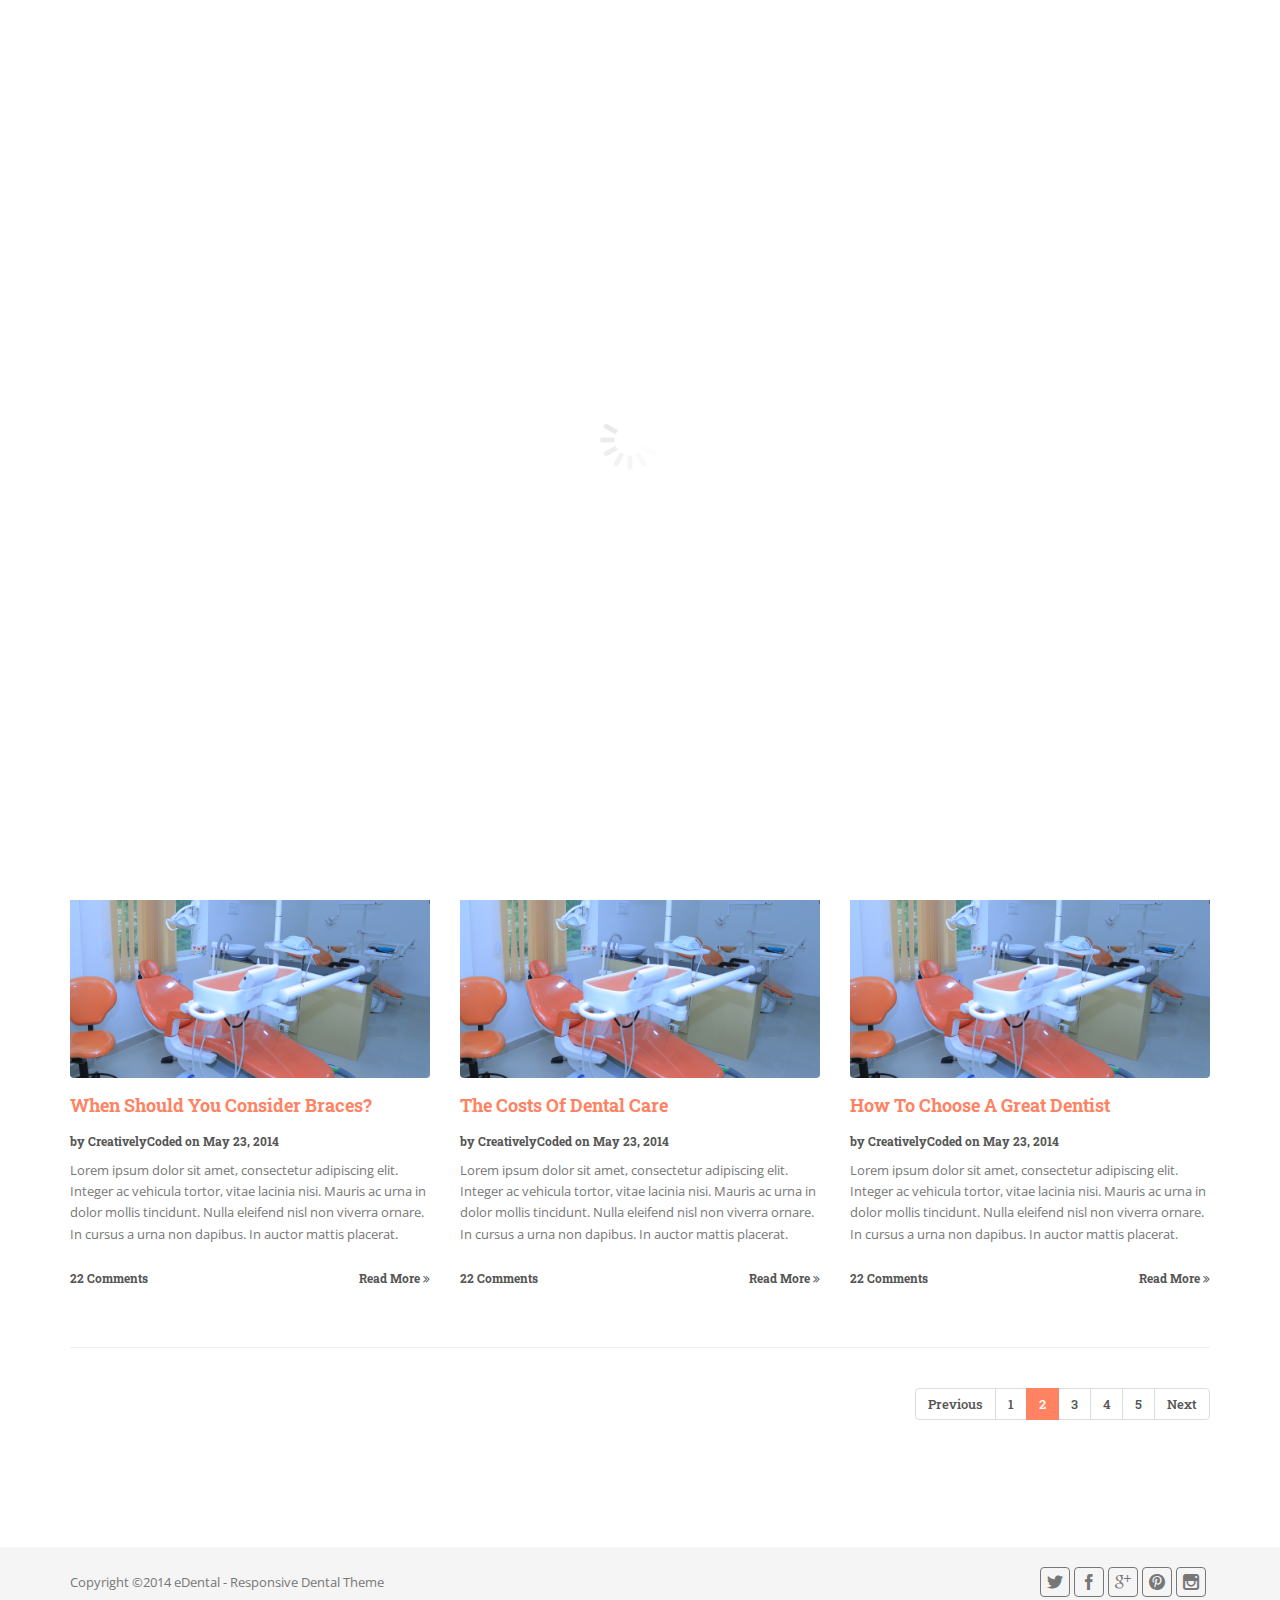
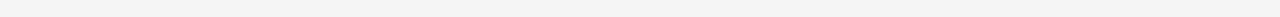
<file: blog-masonry.html>
<!DOCTYPE html>
<html lang="en-US">
<head>
<meta charset="utf-8">
<meta name="viewport" content="width=device-width, initial-scale=1.0, maximum-scale=1.0, user-scalable=0"/>
<meta http-equiv="Content-Type" content="text/html; charset=UTF-8"/>
<title>eDental - Dental Related HTML5 Theme</title>
<!-- ================================ -->
<!-- ========== CSS INCLUDES ========== -->
<!-- ================================ -->
<link href="css/bootstrap.css" media="screen" rel="stylesheet" type="text/css">
<link href="css/buttons.css" media="screen" rel="stylesheet" type="text/css">
<link href="css/font-awesome.css" media="screen" rel="stylesheet" type="text/css">
<link href="css/icomoon.css" media="screen" rel="stylesheet" type="text/css">
<link href="css/parallax-slider.css" media="screen" rel="stylesheet" type="text/css">
<link href="css/prettyPhoto.css" media="screen" rel="stylesheet" type="text/css">
<link id="header-switch" href="css/headers/light.css" media="screen" rel="stylesheet" type="text/css">
<link href="css/animate.css" media="screen" rel="stylesheet" type="text/css">
<link href="css/theme-styles.css" media="screen" rel="stylesheet" type="text/css">
<link id="style-switch" href="css/color-schemes/default.css" media="screen" rel="stylesheet" type="text/css">
</head>
<body data-offset="85" data-spy="scroll" data-target=".navbar">
<!-- ===== PAGE LOADER GRAPHIC ===== -->
<div id="pageloader">
	<div class="loader-img">
		<img alt="loader" src="img/loader.gif"/>
	</div>
</div>
<!-- ===== STYLE SWITCHER ===== -->
<div class="style-switch-wrapper">
	<div class="style-switch-button">
		<i class="im-cog"></i>
	</div>
	<h5 class="color-white kill-top-margin uppercase weight-700">Style Options</h5>
	<button id="default" class="btn btn-sm btn-primary"></button>
	<button id="metro" class="btn btn-sm btn-primary"></button>
	<button id="midnight" class="btn btn-sm btn-primary"></button>
	<button id="tangerine" class="btn btn-sm btn-primary"></button>
	<button id="lime" class="btn btn-sm btn-primary"></button>
	<button id="aqua" class="btn btn-sm btn-primary"></button>
	<button id="purple" class="btn btn-sm btn-primary"></button>
	<button id="gold" class="btn btn-sm btn-primary"></button>
	<button id="fire" class="btn btn-sm btn-primary"></button>
	<button id="pink" class="btn btn-sm btn-primary"></button>
	<button id="marine" class="btn btn-sm btn-primary"></button>
	<button id="green" class="btn btn-sm btn-primary"></button>
	<h5 class="color-white uppercase weight-700">Header Options</h5>
	<a id="light-header" class="btn btn-sm btn-white">Light</a>
	<a id="dark-header" class="btn btn-sm btn-dark">Dark</a>
	<br/><br/>
	<a class="btn btn-sm btn-primary close-styler pull-right">Close X</a>
</div>
<!-- ======================================== -->
<!-- ============ START TOP STICKY MENU ========== -->
<!-- ======================================== -->
<nav class="navbar navbar-default navbar-fixed-top" role="navigation">
<div class="container">
	<!-- Brand and toggle get grouped for better mobile display -->
	<div class="navbar-header">
		<button type="button" class="navbar-toggle" data-toggle="collapse" data-target="#main-menu">
		<i class="fa fa-bars fa-fw"></i>
		</button>
		<a class="navbar-brand weight-900" href="#home"><img alt="" id="logo" src="img/logo.png"></a>
	</div>
	<!-- Collect the nav links, forms, and other content for toggling -->
	<div class="collapse navbar-collapse" id="main-menu">
		<ul class="nav navbar-nav navbar-right">
			<li><a class="scrollto" href="index.html#home">Home</a></li>
			<li><a class="scrollto" href="index.html#about">About</a></li>
			<li><a class="scrollto" href="index.html#team">Team</a></li>
			<li><a class="scrollto" href="index.html#services">Services</a></li>
			<li><a class="scrollto" href="index.html#portfolio">Portfolio</a></li>
			 
			<li class="dropdown active">
			<a href="#blog" class="scrollto dropdown-toggle" data-toggle="dropdown">Blog <i class="fa-caret-down"></i></a>
			<ul class="dropdown-menu">
				<li><a href="blog.html">Blog Fullwidth</a></li>
				<li><a href="blog-sidebar.html">Blog Sidebar</a></li>
				 
				<li><a href="blog-masonry.html">Blog Masonry</a></li>
				<li><a href="post.html">Post Fullwidth</a></li>
				<li><a href="post-sidebar.html">Post Sidebar</a></li>
			</ul>
			</li>
			<li><a class="scrollto" href="index.html#contact">Contact</a></li>
			<li>
			<div class="social-icons">
				<a href="#"><i class="im-twitter"></i></a><a href="#"><i class="im-facebook"></i></a><a href="#"><i class="im-google-plus"></i></a>
			</div>
			</li>
		</ul>
	</div>
	<!-- /.navbar-collapse -->
</div>
<!-- /.container-fluid -->
</nav>
<!-- ======================================== -->
<!-- ============ END TOP STICKY MENU =========== -->
<!-- ======================================== -->
<div class="fullwidth-section" id="bread-crumb" style="background-color: #F5F5F5">
<!-- Breadcrumb -->
<div class="container">
<div class="row">
<div class="col-md-12">
<div class="pull-left">
<h1 class="weight-800 uppercase">Welcome to our blog</h1>
</div>
<div class="pull-right">
<ol class="breadcrumb">
  <li><a href="index.html">Home</a></li>
  <li class="active">Blog Masonry</li>
</ol>
</div>
</div>
</div>
</div>
</div>
<!-- Blog Post -->

<div class="fullwidth-section" style="padding-top: 60px" id="blog-posts-masonry">
<div class="container">
<div class="row">
<!-- Post Section -->
<div class="col-md-12">
<!-- Blog Post -->
<div class="row">
			<div class="col-md-4">
				<div class="blog-img-wrapper">
					<div class="blog-hover">
						<div class="blog-hover-buttons">
							<a href="post-sidebar.html"><i class="im-redo2"></i></a>
							<a data-pp="prettyPhoto[portfolio]" href="img/pictures/photo.png" title=""><i class="im-expand2"></i></a>
						</div>
					</div>
					<div class="img-thumb" style="background-image: url('img/pictures/photo.png');">
					</div>
				</div>
				<div class="blog-text">
					<h4><a href="post.html">The Science Behind Pediatric Care</a></h4>
					<h6>by CreativelyCoded on May 23, 2014</h6>
					<p>
						 Lorem ipsum dolor sit amet, consectetur adipiscing elit. Integer ac vehicula tortor, vitae lacinia nisi. Mauris ac urna in dolor mollis tincidunt. Nulla eleifend nisl non viverra ornare. In cursus a urna non dapibus. In auctor mattis placerat.
					</p>
					<h6 class="pull-left">22 Comments</h6>
					<h6 class="pull-right"><a href="post-sidebar.html">Read More <i class="fa-angle-double-right"></i></a></h6>
					<div class="clearfix">
					</div>
				</div>
			</div>
			<div class="col-md-4">
				<div class="blog-img-wrapper">
					<div class="blog-hover">
						<div class="blog-hover-buttons">
							<a href="post-sidebar.html"><i class="im-redo2"></i></a>
							<a data-pp="prettyPhoto[portfolio]" href="img/pictures/photo.png" title=""><i class="im-expand2"></i></a>
						</div>
					</div>
					<div class="img-thumb" style="background-image: url('img/pictures/photo.png');">
					</div>
				</div>
				<div class="blog-text">
					<h4><a href="post.html">How To Keep Your Gums Healthy</a></h4>
					<h6>by CreativelyCoded on May 23, 2014</h6>
					<p>
						 Lorem ipsum dolor sit amet, consectetur adipiscing elit. Integer ac vehicula tortor, vitae lacinia nisi. Mauris ac urna in dolor mollis tincidunt. Nulla eleifend nisl non viverra ornare. In cursus a urna non dapibus. In auctor mattis placerat.
					</p>
					<h6 class="pull-left">22 Comments</h6>
					<h6 class="pull-right"><a href="post-sidebar.html">Read More <i class="fa-angle-double-right"></i></a></h6>
					<div class="clearfix">
					</div>
				</div>
			</div>
			<div class="col-md-4">
				<div class="blog-img-wrapper">
					<div class="blog-hover">
						<div class="blog-hover-buttons">
							<a href="post-sidebar.html"><i class="im-redo2"></i></a>
							<a data-pp="prettyPhoto[portfolio]" href="img/pictures/photo.png" title=""><i class="im-expand2"></i></a>
						</div>
					</div>
					<div class="img-thumb" style="background-image: url('img/pictures/photo.png');">
					</div>
				</div>
				<div class="blog-text">
					<h4><a href="post.html">How Frequently Should You Get A Cleaning?</a></h4>
					<h6>by CreativelyCoded on May 23, 2014</h6>
					<p>
						 Lorem ipsum dolor sit amet, consectetur adipiscing elit. Integer ac vehicula tortor, vitae lacinia nisi. Mauris ac urna in dolor mollis tincidunt. Nulla eleifend nisl non viverra ornare. In cursus a urna non dapibus. In auctor mattis placerat.
					</p>
					<h6 class="pull-left">22 Comments</h6>
					<h6 class="pull-right"><a href="post-sidebar.html">Read More <i class="fa-angle-double-right"></i></a></h6>
					<div class="clearfix">
					</div>
				</div>
			</div>

			<div class="col-md-4">
				<div class="blog-img-wrapper">
					<div class="blog-hover">
						<div class="blog-hover-buttons">
							<a href="post-sidebar.html"><i class="im-redo2"></i></a>
							<a data-pp="prettyPhoto[portfolio]" href="img/pictures/photo.png" title=""><i class="im-expand2"></i></a>
						</div>
					</div>
					<div class="img-thumb" style="background-image: url('img/pictures/photo.png');">
					</div>
				</div>
				<div class="blog-text">
					<h4><a href="post.html">When Should You Consider Braces?</a></h4>
					<h6>by CreativelyCoded on May 23, 2014</h6>
					<p>
						 Lorem ipsum dolor sit amet, consectetur adipiscing elit. Integer ac vehicula tortor, vitae lacinia nisi. Mauris ac urna in dolor mollis tincidunt. Nulla eleifend nisl non viverra ornare. In cursus a urna non dapibus. In auctor mattis placerat.
					</p>
					<h6 class="pull-left">22 Comments</h6>
					<h6 class="pull-right"><a href="post-sidebar.html">Read More <i class="fa-angle-double-right"></i></a></h6>
					<div class="clearfix">
					</div>
				</div>
			</div>
			<div class="col-md-4">
				<div class="blog-img-wrapper">
					<div class="blog-hover">
						<div class="blog-hover-buttons">
							<a href="post-sidebar.html"><i class="im-redo2"></i></a>
							<a data-pp="prettyPhoto[portfolio]" href="img/pictures/photo.png" title=""><i class="im-expand2"></i></a>
						</div>
					</div>
					<div class="img-thumb" style="background-image: url('img/pictures/photo.png');">
					</div>
				</div>
				<div class="blog-text">
					<h4><a href="post.html">The Costs Of Dental Care</a></h4>
					<h6>by CreativelyCoded on May 23, 2014</h6>
					<p>
						 Lorem ipsum dolor sit amet, consectetur adipiscing elit. Integer ac vehicula tortor, vitae lacinia nisi. Mauris ac urna in dolor mollis tincidunt. Nulla eleifend nisl non viverra ornare. In cursus a urna non dapibus. In auctor mattis placerat.
					</p>
					<h6 class="pull-left">22 Comments</h6>
					<h6 class="pull-right"><a href="post-sidebar.html">Read More <i class="fa-angle-double-right"></i></a></h6>
					<div class="clearfix">
					</div>
				</div>
			</div>
			<div class="col-md-4">
				<div class="blog-img-wrapper">
					<div class="blog-hover">
						<div class="blog-hover-buttons">
							<a href="post-sidebar.html"><i class="im-redo2"></i></a>
							<a data-pp="prettyPhoto[portfolio]" href="img/pictures/photo.png" title=""><i class="im-expand2"></i></a>
						</div>
					</div>
					<div class="img-thumb" style="background-image: url('img/pictures/photo.png');">
					</div>
				</div>
				<div class="blog-text">
					<h4><a href="post.html">How To Choose A Great Dentist</a></h4>
					<h6>by CreativelyCoded on May 23, 2014</h6>
					<p>
						 Lorem ipsum dolor sit amet, consectetur adipiscing elit. Integer ac vehicula tortor, vitae lacinia nisi. Mauris ac urna in dolor mollis tincidunt. Nulla eleifend nisl non viverra ornare. In cursus a urna non dapibus. In auctor mattis placerat.
					</p>
					<h6 class="pull-left">22 Comments</h6>
					<h6 class="pull-right"><a href="post-sidebar.html">Read More <i class="fa-angle-double-right"></i></a></h6>
					<div class="clearfix">
					</div>
				</div>
			</div>
		</div>

<!-- Pagination -->
<div class="row">
<div class="col-md-12 text-right">
<hr/>
<ul class="pagination">
  <li><a href="#">Previous</a></li>
  <li><a href="#">1</a></li>
  <li class="active"><a href="#">2</a></li>
  <li><a href="#">3</a></li>
  <li><a href="#">4</a></li>
  <li><a href="#">5</a></li>
  <li><a href="#">Next</a></li>
</ul>
</div>
</div>

</div>

</div>
</div>
</div>
<!-- ================================================== -->
<!-- =============== START FOOTER SECTION ================ -->
<!-- ================================================== -->
<div class="footer">
	<div class="container">
		<div class="row text-center">
			<div class="col-md-6 text-left">
				 Copyright ©2014 eDental - Responsive Dental Theme
			</div>
			<div class="col-md-6 text-right">
				<div class="social-icons">
					<a href="#"><i class="im-twitter"></i></a><a href="#"><i class="im-facebook"></i></a><a href="#"><i class="im-google-plus"></i></a><a href="#"><i class="im-pinterest"></i></a><a href="#"><i class="im-instagram"></i></a>
				</div>
			</div>
		</div>
	</div>
</div>
<!-- ======================================== -->
<!-- =============== END FOOTER ============== -->
<!-- ======================================== -->
<!-- ================================================== -->
<!-- ============= START SCROLL TO TOP SCRIPT ============= -->
<!-- ================================================== -->
<div class="scrollup">
	<a class="scrolltotop" href="#"><i class="fa fa-angle-double-up"></i></a>
</div>
<!-- ================================================== -->
<!-- ============== END SCROLL TO TOP SCRIPT ============== -->
<!-- ================================================== -->
<!-- ===================================== -->
<!-- ========== START JQUERY SCRIPTS ========== -->
<!-- ===================================== -->
<script type="text/javascript" src="js/jquery-1.11.0.min.js"></script>
<script type="text/javascript" src="js/bootstrap.min.js"></script>
<script type="text/javascript" src="js/jquery.easing.1.3.js"></script>
<script type="text/javascript" src="js/stellar.js"></script>
<script type="text/javascript" src="js/counter.js"></script>
<script type="text/javascript" src="js/jquery.prettyPhoto.js"></script>
<script type="text/javascript" src="js/jquery.superslides.js"></script>
<script type="text/javascript" src="js/owl.carousel.min.js"></script>
<script type="text/javascript" src="js/jquery.isotope.min.js"></script>
<script type="text/javascript" src="js/animation-engine.js"></script>
<script type="text/javascript" src="js/validation.js"></script>
<script type="text/javascript" src="http://maps.google.com/maps/api/js?sensor=false"></script>
<script type="text/javascript" src="js/google.map-settings.js"></script>
<script type="text/javascript" src="js/style-switcher.js"></script>
<script type="text/javascript" src="js/theme-scripts.js"></script>
<!-- ==================================== -->
<!-- ========== END JQUERY SCRIPTS ========== -->
<!-- ==================================== -->
</body>
</html>
</file>
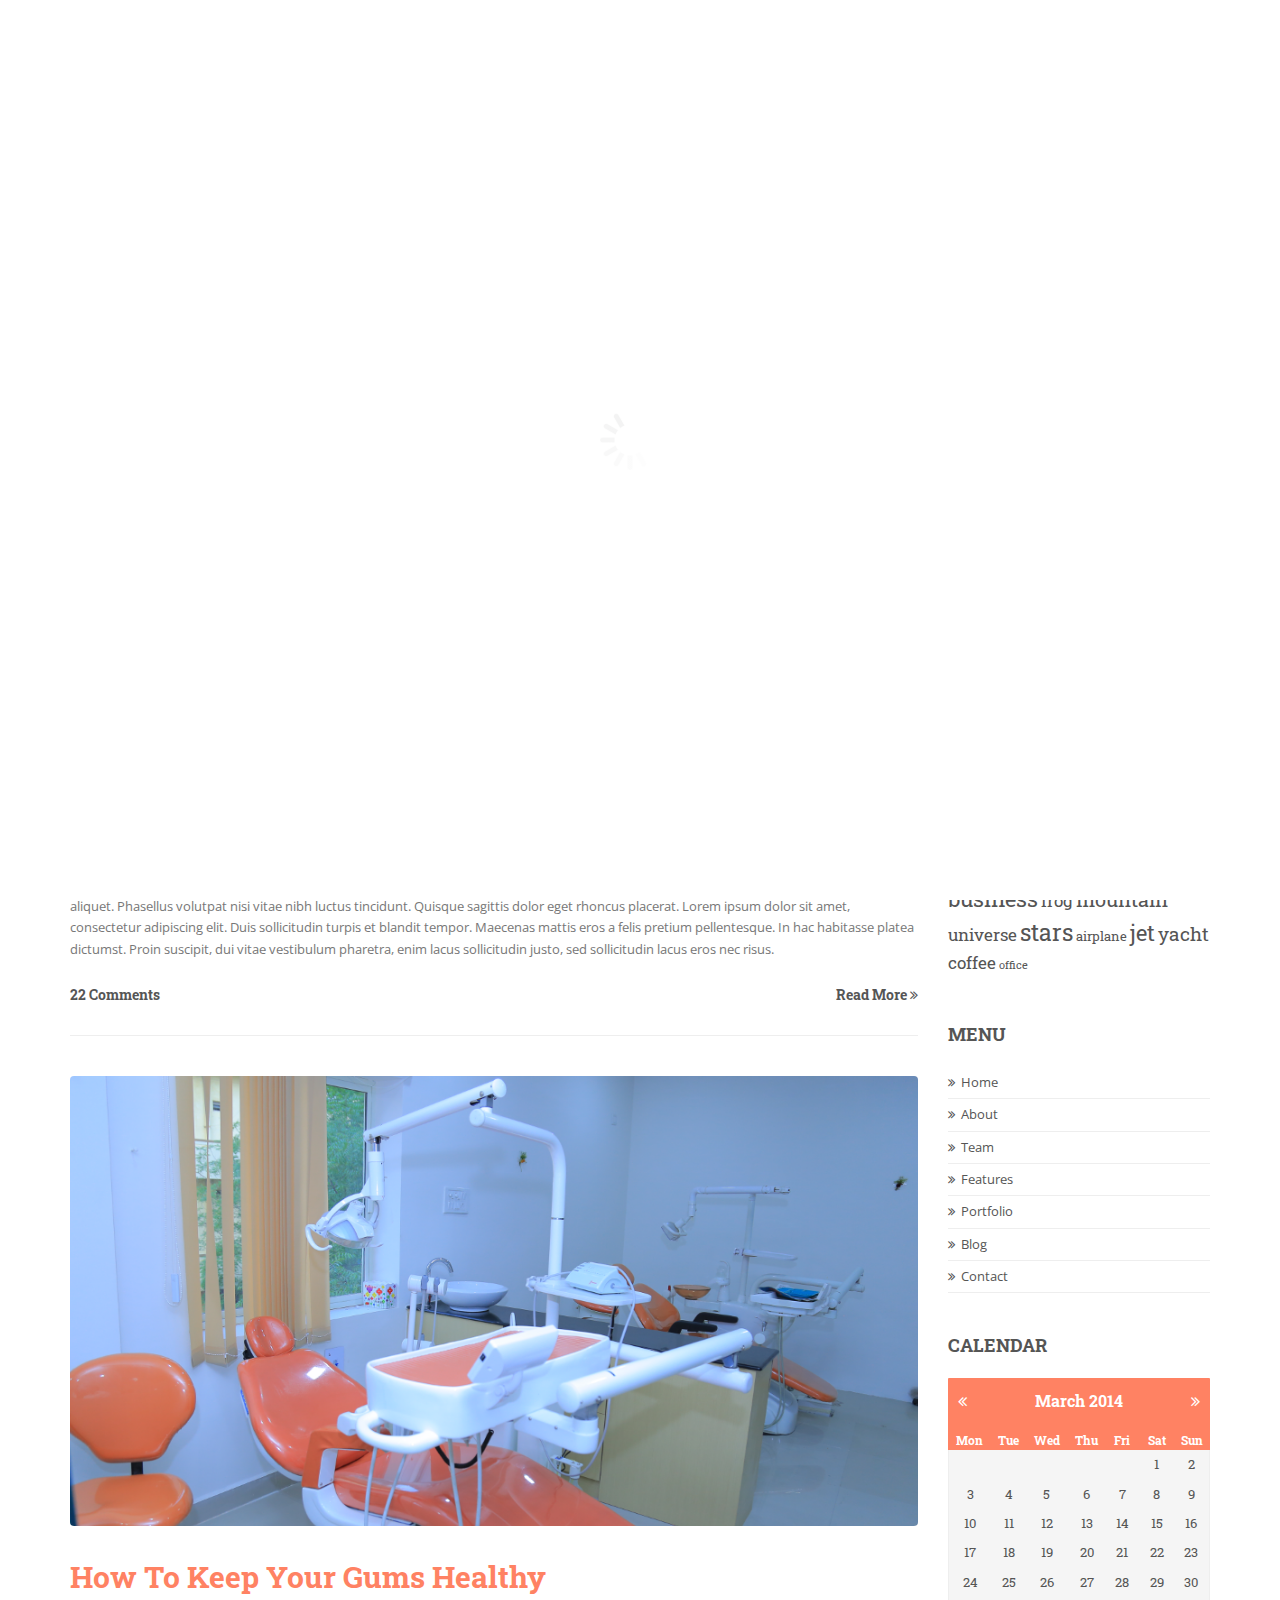
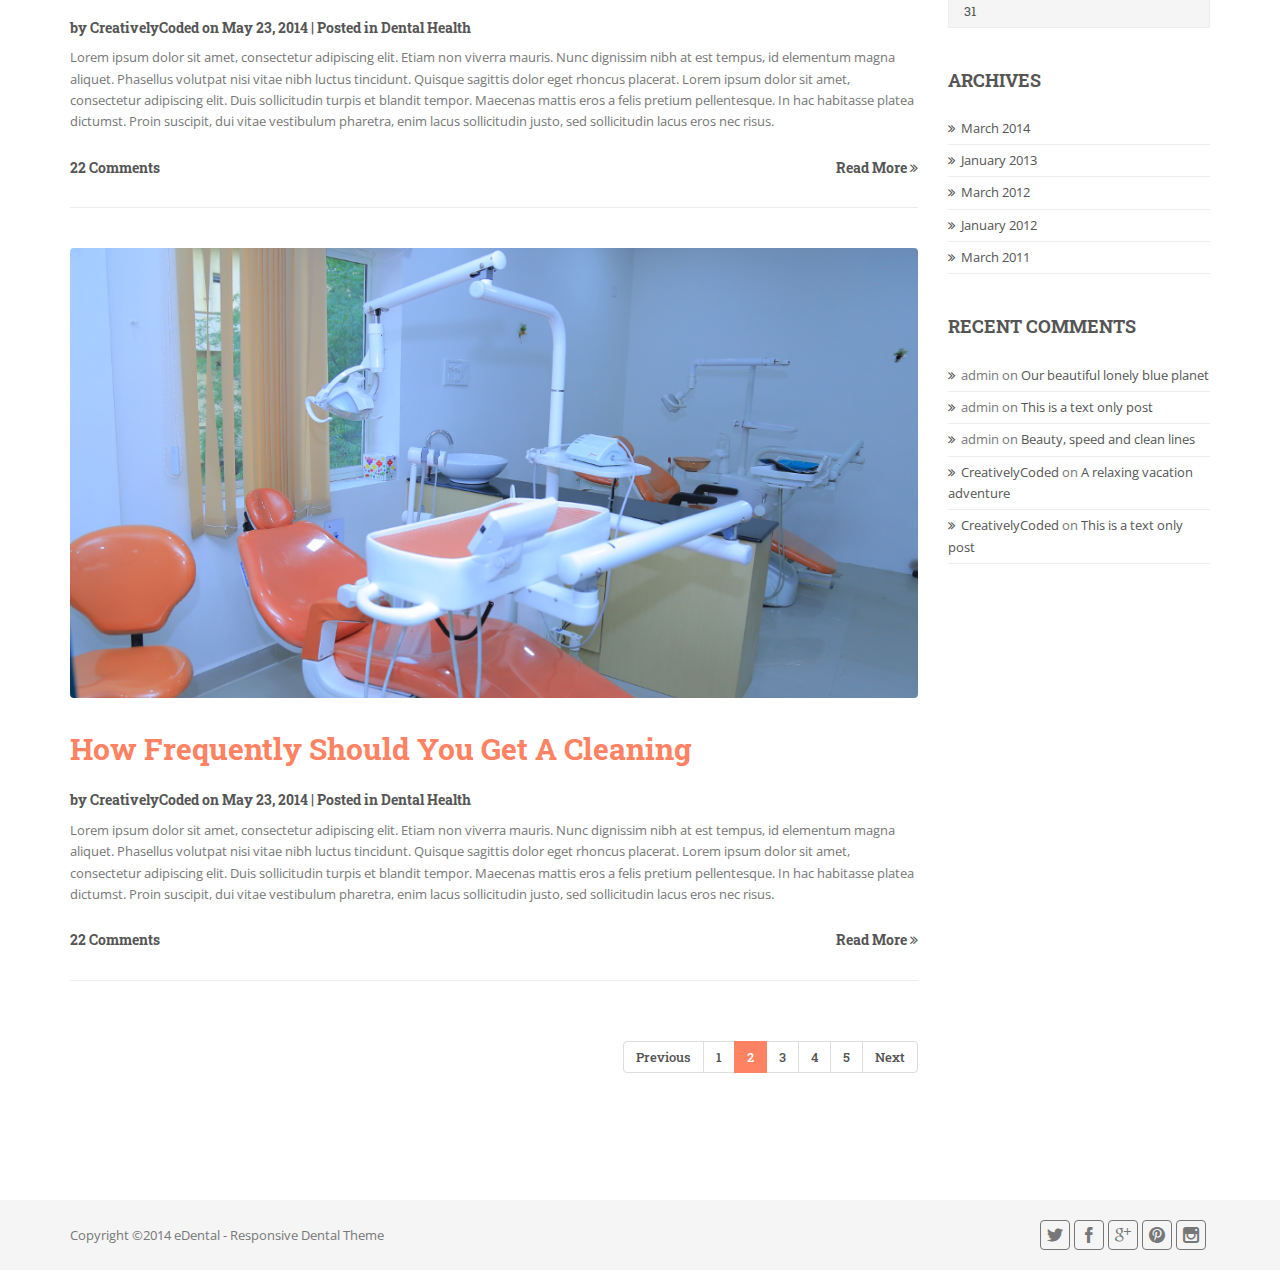
<file: blog-sidebar.html>
<!DOCTYPE html>
<html lang="en-US">
<head>
<meta charset="utf-8">
<meta name="viewport" content="width=device-width, initial-scale=1.0, maximum-scale=1.0, user-scalable=0"/>
<meta http-equiv="Content-Type" content="text/html; charset=UTF-8"/>
<title>eDental - Dental Related HTML5 Theme</title>
<!-- ================================ -->
<!-- ========== CSS INCLUDES ========== -->
<!-- ================================ -->
<link href="css/bootstrap.css" media="screen" rel="stylesheet" type="text/css">
<link href="css/buttons.css" media="screen" rel="stylesheet" type="text/css">
<link href="css/font-awesome.css" media="screen" rel="stylesheet" type="text/css">
<link href="css/icomoon.css" media="screen" rel="stylesheet" type="text/css">
<link href="css/parallax-slider.css" media="screen" rel="stylesheet" type="text/css">
<link href="css/prettyPhoto.css" media="screen" rel="stylesheet" type="text/css">
<link id="header-switch" href="css/headers/light.css" media="screen" rel="stylesheet" type="text/css">
<link href="css/animate.css" media="screen" rel="stylesheet" type="text/css">
<link href="css/theme-styles.css" media="screen" rel="stylesheet" type="text/css">
<link id="style-switch" href="css/color-schemes/default.css" media="screen" rel="stylesheet" type="text/css">
</head>
<body data-offset="85" data-spy="scroll" data-target=".navbar">
<!-- ===== PAGE LOADER GRAPHIC ===== -->
<div id="pageloader">
	<div class="loader-img">
		<img alt="loader" src="img/loader.gif"/>
	</div>
</div>
<!-- ===== STYLE SWITCHER ===== -->
<div class="style-switch-wrapper">
	<div class="style-switch-button">
		<i class="im-cog"></i>
	</div>
	<h5 class="color-white kill-top-margin uppercase weight-700">Style Options</h5>
	<button id="default" class="btn btn-sm btn-primary"></button>
	<button id="metro" class="btn btn-sm btn-primary"></button>
	<button id="midnight" class="btn btn-sm btn-primary"></button>
	<button id="tangerine" class="btn btn-sm btn-primary"></button>
	<button id="lime" class="btn btn-sm btn-primary"></button>
	<button id="aqua" class="btn btn-sm btn-primary"></button>
	<button id="purple" class="btn btn-sm btn-primary"></button>
	<button id="gold" class="btn btn-sm btn-primary"></button>
	<button id="fire" class="btn btn-sm btn-primary"></button>
	<button id="pink" class="btn btn-sm btn-primary"></button>
	<button id="marine" class="btn btn-sm btn-primary"></button>
	<button id="green" class="btn btn-sm btn-primary"></button>
	<h5 class="color-white uppercase weight-700">Header Options</h5>
	<a id="light-header" class="btn btn-sm btn-white">Light</a>
	<a id="dark-header" class="btn btn-sm btn-dark">Dark</a>
	<br/><br/>
	<a class="btn btn-sm btn-primary close-styler pull-right">Close X</a>
</div>
<!-- ======================================== -->
<!-- ============ START TOP STICKY MENU ========== -->
<!-- ======================================== -->
<nav class="navbar navbar-default navbar-fixed-top" role="navigation">
<div class="container">
	<!-- Brand and toggle get grouped for better mobile display -->
	<div class="navbar-header">
		<button type="button" class="navbar-toggle" data-toggle="collapse" data-target="#main-menu">
		<i class="fa fa-bars fa-fw"></i>
		</button>
		<a class="navbar-brand weight-900" href="#home"><img alt="" id="logo" src="img/logo.png"></a>
	</div>
	<!-- Collect the nav links, forms, and other content for toggling -->
	<div class="collapse navbar-collapse" id="main-menu">
		<ul class="nav navbar-nav navbar-right">
			<li><a class="scrollto" href="index.html#home">Home</a></li>
			<li><a class="scrollto" href="index.html#about">About</a></li>
			<li><a class="scrollto" href="index.html#team">Team</a></li>
			<li><a class="scrollto" href="index.html#services">Services</a></li>
			<li><a class="scrollto" href="index.html#portfolio">Portfolio</a></li>
			 
			<li class="dropdown active">
			<a href="#blog" class="scrollto dropdown-toggle" data-toggle="dropdown">Blog <i class="fa-caret-down"></i></a>
			<ul class="dropdown-menu">
				<li><a href="blog.html">Blog Fullwidth</a></li>
				<li><a href="blog-sidebar.html">Blog Sidebar</a></li>
				 
				<li><a href="blog-masonry.html">Blog Masonry</a></li>
				<li><a href="post.html">Post Fullwidth</a></li>
				<li><a href="post-sidebar.html">Post Sidebar</a></li>
			</ul>
			</li>
			<li><a class="scrollto" href="index.html#contact">Contact</a></li>
			<li>
			<div class="social-icons">
				<a href="#"><i class="im-twitter"></i></a><a href="#"><i class="im-facebook"></i></a><a href="#"><i class="im-google-plus"></i></a>
			</div>
			</li>
		</ul>
	</div>
	<!-- /.navbar-collapse -->
</div>
<!-- /.container-fluid -->
</nav>
<!-- ======================================== -->
<!-- ============ END TOP STICKY MENU =========== -->
<!-- ======================================== -->
<div class="fullwidth-section" id="bread-crumb" style="background-color: #F5F5F5">
<!-- Breadcrumb -->
<div class="container">
<div class="row">
<div class="col-md-12">
<div class="pull-left">
<h1 class="weight-800 uppercase">Welcome to our blog</h1>
</div>
<div class="pull-right">
<ol class="breadcrumb">
  <li><a href="index.html">Home</a></li>
  <li class="active">Blog Sidebar</li>
</ol>
</div>
</div>
</div>
</div>
</div>
<!-- Blog Post -->

<div class="fullwidth-section" style="padding-top: 60px" id="blog-posts">
<div class="container">
<div class="row">
<!-- Post Section -->
<div class="col-md-9">
<!-- Blog Post -->
<div class="row">
<div class="col-md-12">
<div class="blog-img-wrapper">
					<div class="blog-hover">
						<div class="blog-hover-buttons">
							<a href="post-sidebar.html"><i class="im-redo2"></i></a>
							<a data-pp="prettyPhoto[portfolio]" href="img/pictures/photo.png" title=""><i class="im-expand2"></i></a>
						</div>
					</div>
					<div class="img-thumb" style="background-image: url('img/pictures/photo.png');">
					</div>
				</div>
</div>


<div class="col-md-12"><h2 class="kill-bottom-margin"><a href="post-sidebar.html">The Science Behind Pediatric Care</a></h2>
<h5 style="margin-top: 20px">by CreativelyCoded on May 23, 2014 | Posted in Dental Health</h5></div>


<div class="col-md-12">
<p>Lorem ipsum dolor sit amet, consectetur adipiscing elit. Etiam non viverra mauris. Nunc dignissim nibh at est tempus, id elementum magna aliquet.
 Phasellus volutpat nisi vitae nibh luctus tincidunt. Quisque sagittis dolor eget rhoncus placerat. Lorem ipsum dolor sit amet, consectetur adipiscing elit.
 Duis sollicitudin turpis et blandit tempor. Maecenas mattis eros a felis pretium pellentesque.
 In hac habitasse platea dictumst. Proin suscipit, dui vitae vestibulum pharetra, enim lacus sollicitudin justo, sed sollicitudin lacus eros nec risus.</p>
<h5 class="pull-left">22 Comments</h5>
					<h5 class="pull-right"><a href="post-sidebar.html">Read More <i class="fa-angle-double-right"></i></a></h5>
			<div class="clearfix"></div>	<hr/>
</div>
</div>
<!-- Blog Post -->
<div class="row">
<div class="col-md-12">
<div class="blog-img-wrapper">
					<div class="blog-hover">
						<div class="blog-hover-buttons">
							<a href="post-sidebar.html"><i class="im-redo2"></i></a>
							<a data-pp="prettyPhoto[portfolio]" href="img/pictures/photo.png" title=""><i class="im-expand2"></i></a>
						</div>
					</div>
					<div class="img-thumb" style="background-image: url('img/pictures/photo.png');">
					</div>
				</div>
</div>


<div class="col-md-12"><h2 class="kill-bottom-margin"><a href="post-sidebar.html">How To Keep Your Gums Healthy</a></h2>
<h5 style="margin-top: 20px">by CreativelyCoded on May 23, 2014 | Posted in Dental Health</h5></div>


<div class="col-md-12">
<p>Lorem ipsum dolor sit amet, consectetur adipiscing elit. Etiam non viverra mauris. Nunc dignissim nibh at est tempus, id elementum magna aliquet.
 Phasellus volutpat nisi vitae nibh luctus tincidunt. Quisque sagittis dolor eget rhoncus placerat. Lorem ipsum dolor sit amet, consectetur adipiscing elit.
 Duis sollicitudin turpis et blandit tempor. Maecenas mattis eros a felis pretium pellentesque.
 In hac habitasse platea dictumst. Proin suscipit, dui vitae vestibulum pharetra, enim lacus sollicitudin justo, sed sollicitudin lacus eros nec risus.</p>
<h5 class="pull-left">22 Comments</h5>
					<h5 class="pull-right"><a href="post-sidebar.html">Read More <i class="fa-angle-double-right"></i></a></h5>
			<div class="clearfix"></div>	<hr/>
</div>
</div>
<!-- Blog Post -->
<div class="row">
<div class="col-md-12">
<div class="blog-img-wrapper">
					<div class="blog-hover">
						<div class="blog-hover-buttons">
							<a href="post-sidebar.html"><i class="im-redo2"></i></a>
							<a data-pp="prettyPhoto[portfolio]" href="img/pictures/photo.png" title=""><i class="im-expand2"></i></a>
						</div>
					</div>
					<div class="img-thumb" style="background-image: url('img/pictures/photo.png');">
					</div>
				</div>
</div>


<div class="col-md-12"><h2 class="kill-bottom-margin"><a href="post-sidebar.html">How Frequently Should You Get A Cleaning</a></h2>
<h5 style="margin-top: 20px">by CreativelyCoded on May 23, 2014 | Posted in Dental Health</h5></div>


<div class="col-md-12">
<p>Lorem ipsum dolor sit amet, consectetur adipiscing elit. Etiam non viverra mauris. Nunc dignissim nibh at est tempus, id elementum magna aliquet.
 Phasellus volutpat nisi vitae nibh luctus tincidunt. Quisque sagittis dolor eget rhoncus placerat. Lorem ipsum dolor sit amet, consectetur adipiscing elit.
 Duis sollicitudin turpis et blandit tempor. Maecenas mattis eros a felis pretium pellentesque.
 In hac habitasse platea dictumst. Proin suscipit, dui vitae vestibulum pharetra, enim lacus sollicitudin justo, sed sollicitudin lacus eros nec risus.</p>
<h5 class="pull-left">22 Comments</h5>
					<h5 class="pull-right"><a href="post-sidebar.html">Read More <i class="fa-angle-double-right"></i></a></h5>
			<div class="clearfix"></div>	<hr/>
</div>
</div>

<!-- Pagination -->
<div class="row">
<div class="col-md-12 text-right">
<ul class="pagination">
  <li><a href="#">Previous</a></li>
  <li><a href="#">1</a></li>
  <li class="active"><a href="#">2</a></li>
  <li><a href="#">3</a></li>
  <li><a href="#">4</a></li>
  <li><a href="#">5</a></li>
  <li><a href="#">Next</a></li>
</ul>
</div>
</div>

</div>
<!-- Sidebar Section -->
<div id="sidebar" class="col-md-3">
<div id="search" class="input-group">
					<input class="form-control" placeholder="search" type="search" />
					<span class="input-group-btn">
					<button class="btn btn-primary" type="button">
					<i class="fa fa-search"></i></button></span>
					</div>
	<div id="recent-posts">
	<h4>Recent Posts</h4>		
	<ul>
		<li><a href="#">A relaxing vacation adventure</a>
		</li>
		<li><a href="#">The vibrantly colorful frogs of Costa Rica</a>
		</li>
		<li><a href="#">Beauty, speed and clean lines</a>
		</li>
		<li><a href="#">Our beautiful lonely blue planet</a>
		</li>
		<li><a href="#">If you have to drive, cruise in style</a>
		</li>
	</ul>
</div>
<div id="categories"><h4>Categories</h4>		<ul>
<li><a href="#" title="">Business</a>
</li>
<li><a href="#" title="">Dental Health</a>
</li>
<li><a href="#" title="">Vehicles</a>
</li>
</ul>
</div>
<!-- TAG CLOUD -->
<div id="tag-cloud"><h4>Popular Tags</h4><div class="tagcloud">
<a href="#" style="font-size: 12.516129032258pt;">china</a>
<a href="#" style="font-size: 8pt;">vacation</a>
<a href="#" style="font-size: 8pt;">japan</a>
<a href="#"  style="font-size: 8pt;">red</a>
<a href="#"  style="font-size: 10.709677419355pt;">car</a>
<a href="#"  style="font-size: 12pt;">adventure</a>
<a href="#"  style="font-size: 16.709677419355pt;">business</a>
<a href="#"  style="font-size: 12.516129032258pt;">frog</a>
<a href="#"  style="font-size: 15.021505376344pt;">mountain</a>
<a href="#" style="font-size: 13pt;">universe</a>
<a href="#"  style="font-size: 17.032258064516pt;">stars</a>
<a href="#" style="font-size: 10pt;">airplane</a>
<a href="#" style="font-size: 16.784946236559pt;">jet</a>
<a href="#"  style="font-size: 14.021505376344pt;">yacht</a>
<a href="#"  style="font-size: 12.516129032258pt;">coffee</a>
<a href="#"  style="font-size: 8pt;">office</a>
</div>
</div>
<div id="nav"><h4>Menu</h4>
<ul>
<li><a href="index.html">Home</a></li>
<li><a href="index.html#about">About</a></li>
<li><a href="index.html#team">Team</a></li>
<li><a href="index.html#features">Features</a></li>
<li><a href="index.html#portfolio">Portfolio</a></li>
<li><a href="blog.html">Blog</a></li>
<li><a href="index.html#contact">Contact</a></li>
</ul></div>
<div id="calendar" class="widget_calendar"><h4>Calendar</h4><div id="calendar_wrap">
<table id="wp-calendar">
<caption><span id="prev"><a href="#"><i class="fa fa-angle-double-left"></i></a></span>March 2014<span id="next"><a href="#"><i class="fa fa-angle-double-right"></i></a></span></caption>
<thead>
	<tr>
		<th scope="col" title="Monday">Mon</th>
		<th scope="col" title="Tuesday">Tue</th>
		<th scope="col" title="Wednesday">Wed</th>
		<th scope="col" title="Thursday">Thu</th>
		<th scope="col" title="Friday">Fri</th>
		<th scope="col" title="Saturday">Sat</th>
		<th scope="col" title="Sunday">Sun</th>
	</tr>
</thead>



<tbody>
	<tr>
		<td colspan="5" class="pad">&nbsp;</td><td>1</td><td>2</td>
	</tr>
	<tr>
		<td>3</td><td>4</td><td>5</td><td>6</td><td>7</td><td>8</td><td>9</td>
	</tr>
	<tr>
		<td>10</td><td>11</td><td>12</td><td>13</td><td>14</td><td>15</td><td>16</td>
	</tr>
	<tr>
		<td>17</td><td>18</td><td>19</td><td><a href="#">20</a></td><td>21</td><td>22</td><td>23</td>
	</tr>
	<tr>
		<td><a href="#">24</a></td><td>25</td><td>26</td><td id="today"><a href="#">27</a></td><td>28</td><td>29</td><td>30</td>
	</tr>
	<tr>
		<td>31</td>
		<td class="pad" colspan="6">&nbsp;</td>
	</tr>
</tbody>
</table></div></div>
<div id="archives"><h4>Archives</h4>
<ul>
<li><a href="#">March 2014</a></li>
<li><a href="#">January 2013</a></li>
<li><a href="#">March 2012</a></li>
<li><a href="#">January 2012</a></li>
<li><a href="#">March 2011</a></li>
</ul>
</div>
<div id="recent-comments-3" class="widget widget_recent_comments">
<h4>Recent Comments</h4>
<ul id="recentcomments">
<li>admin on <a href="#">Our beautiful lonely blue planet</a></li>
<li class="recentcomments">admin on <a href="#">This is a text only post</a></li>
<li class="recentcomments">admin on <a href="#">Beauty, speed and clean lines</a></li>
<li class="recentcomments"><a href="#" rel="external nofollow" class="url">CreativelyCoded</a> on <a href="#">A relaxing vacation adventure</a></li>
<li class="recentcomments"><a href="#" rel="external nofollow" class="url">CreativelyCoded</a> on <a href="#">This is a text only post</a></li>
</ul></div>                </div>
</div>
</div>
</div>
<!-- ================================================== -->
<!-- =============== START FOOTER SECTION ================ -->
<!-- ================================================== -->
<div class="footer">
	<div class="container">
		<div class="row text-center">
			<div class="col-md-6 text-left">
				 Copyright ©2014 eDental - Responsive Dental Theme
			</div>
			<div class="col-md-6 text-right">
				<div class="social-icons">
					<a href="#"><i class="im-twitter"></i></a><a href="#"><i class="im-facebook"></i></a><a href="#"><i class="im-google-plus"></i></a><a href="#"><i class="im-pinterest"></i></a><a href="#"><i class="im-instagram"></i></a>
				</div>
			</div>
		</div>
	</div>
</div>
<!-- ======================================== -->
<!-- =============== END FOOTER ============== -->
<!-- ======================================== -->
<!-- ================================================== -->
<!-- ============= START SCROLL TO TOP SCRIPT ============= -->
<!-- ================================================== -->
<div class="scrollup">
	<a class="scrolltotop" href="#"><i class="fa fa-angle-double-up"></i></a>
</div>
<!-- ================================================== -->
<!-- ============== END SCROLL TO TOP SCRIPT ============== -->
<!-- ================================================== -->
<!-- ===================================== -->
<!-- ========== START JQUERY SCRIPTS ========== -->
<!-- ===================================== -->
<script type="text/javascript" src="js/jquery-1.11.0.min.js"></script>
<script type="text/javascript" src="js/bootstrap.min.js"></script>
<script type="text/javascript" src="js/jquery.easing.1.3.js"></script>
<script type="text/javascript" src="js/stellar.js"></script>
<script type="text/javascript" src="js/counter.js"></script>
<script type="text/javascript" src="js/jquery.prettyPhoto.js"></script>
<script type="text/javascript" src="js/jquery.superslides.js"></script>
<script type="text/javascript" src="js/owl.carousel.min.js"></script>
<script type="text/javascript" src="js/jquery.isotope.min.js"></script>
<script type="text/javascript" src="js/animation-engine.js"></script>
<script type="text/javascript" src="js/validation.js"></script>
<script type="text/javascript" src="http://maps.google.com/maps/api/js?sensor=false"></script>
<script type="text/javascript" src="js/google.map-settings.js"></script>
<script type="text/javascript" src="js/style-switcher.js"></script>
<script type="text/javascript" src="js/theme-scripts.js"></script>
<!-- ==================================== -->
<!-- ========== END JQUERY SCRIPTS ========== -->
<!-- ==================================== -->
</body>
</html>
</file>
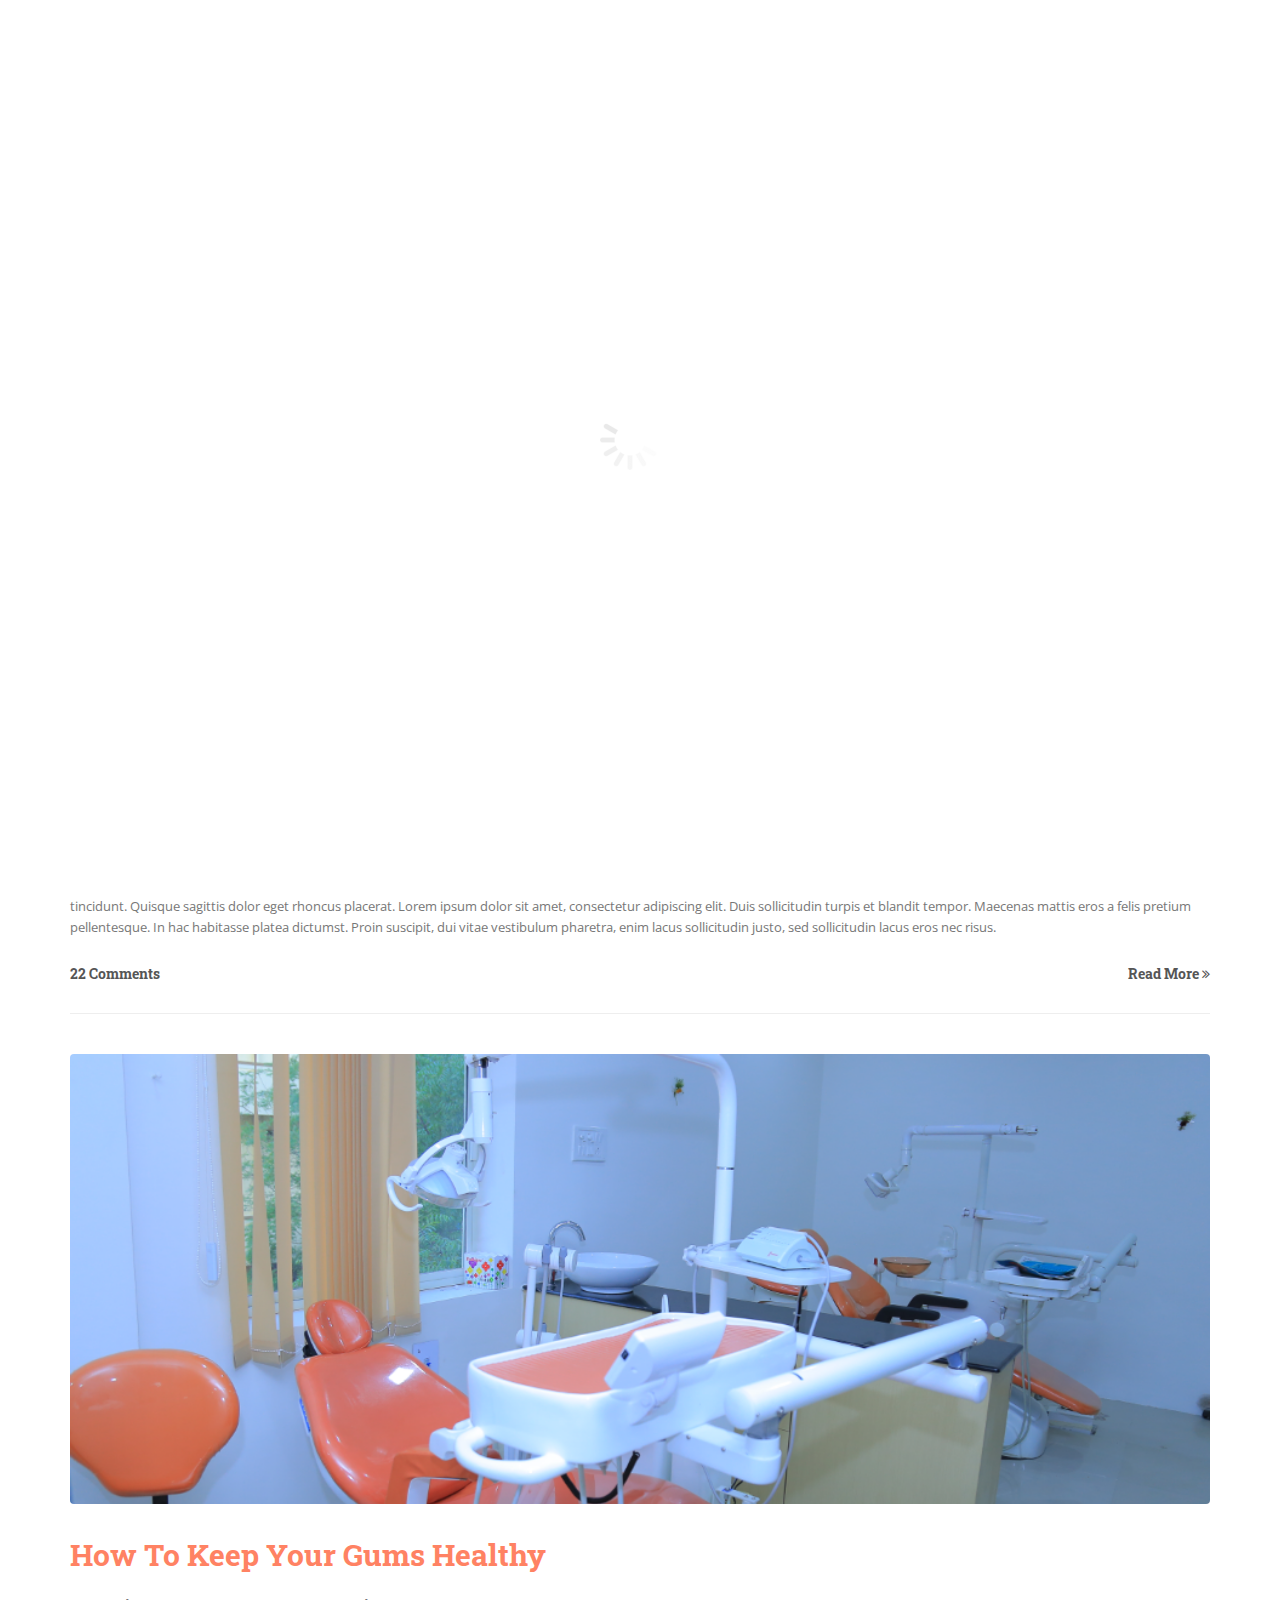
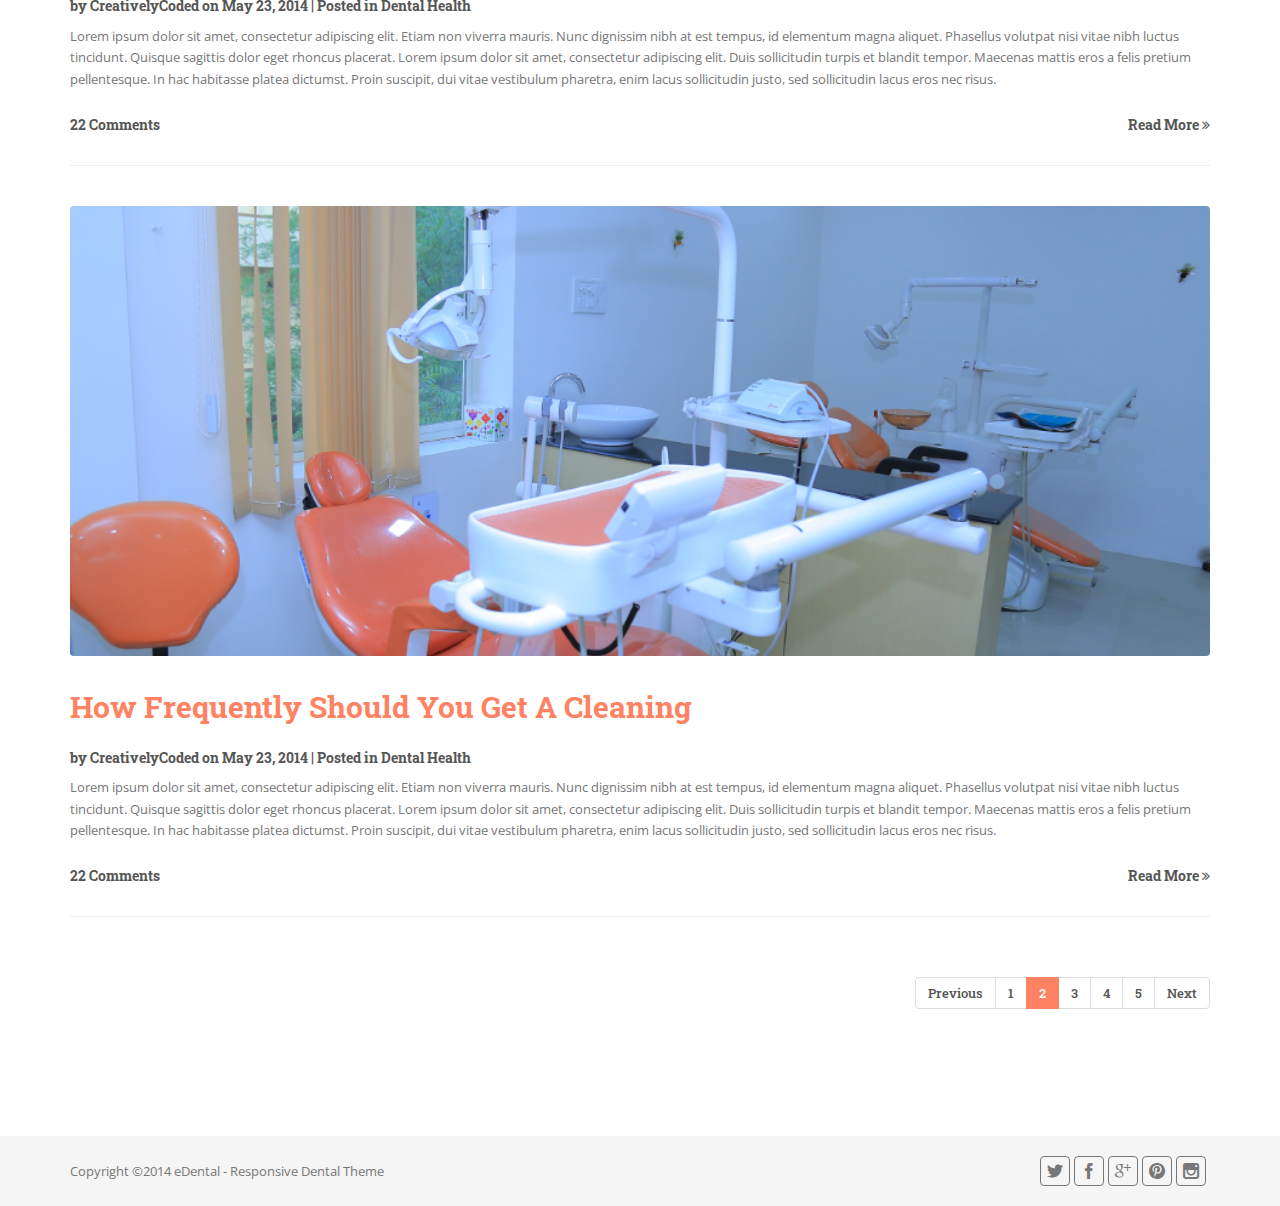
<file: blog.html>
<!DOCTYPE html>
<html lang="en-US">
<head>
<meta charset="utf-8">
<meta name="viewport" content="width=device-width, initial-scale=1.0, maximum-scale=1.0, user-scalable=0"/>
<meta http-equiv="Content-Type" content="text/html; charset=UTF-8"/>
<title>eDental - Dental Related HTML5 Theme</title>
<!-- ================================ -->
<!-- ========== CSS INCLUDES ========== -->
<!-- ================================ -->
<link href="css/bootstrap.css" media="screen" rel="stylesheet" type="text/css">
<link href="css/buttons.css" media="screen" rel="stylesheet" type="text/css">
<link href="css/font-awesome.css" media="screen" rel="stylesheet" type="text/css">
<link href="css/icomoon.css" media="screen" rel="stylesheet" type="text/css">
<link href="css/parallax-slider.css" media="screen" rel="stylesheet" type="text/css">
<link href="css/prettyPhoto.css" media="screen" rel="stylesheet" type="text/css">
<link id="header-switch" href="css/headers/light.css" media="screen" rel="stylesheet" type="text/css">
<link href="css/animate.css" media="screen" rel="stylesheet" type="text/css">
<link href="css/theme-styles.css" media="screen" rel="stylesheet" type="text/css">
<link id="style-switch" href="css/color-schemes/default.css" media="screen" rel="stylesheet" type="text/css">
</head>
<body data-offset="85" data-spy="scroll" data-target=".navbar">
<!-- ===== PAGE LOADER GRAPHIC ===== -->
<div id="pageloader">
	<div class="loader-img">
		<img alt="loader" src="img/loader.gif"/>
	</div>
</div>
<!-- ===== STYLE SWITCHER ===== -->
<div class="style-switch-wrapper">
	<div class="style-switch-button">
		<i class="im-cog"></i>
	</div>
	<h5 class="color-white kill-top-margin uppercase weight-700">Style Options</h5>
	<button id="default" class="btn btn-sm btn-primary"></button>
	<button id="metro" class="btn btn-sm btn-primary"></button>
	<button id="midnight" class="btn btn-sm btn-primary"></button>
	<button id="tangerine" class="btn btn-sm btn-primary"></button>
	<button id="lime" class="btn btn-sm btn-primary"></button>
	<button id="aqua" class="btn btn-sm btn-primary"></button>
	<button id="purple" class="btn btn-sm btn-primary"></button>
	<button id="gold" class="btn btn-sm btn-primary"></button>
	<button id="fire" class="btn btn-sm btn-primary"></button>
	<button id="pink" class="btn btn-sm btn-primary"></button>
	<button id="marine" class="btn btn-sm btn-primary"></button>
	<button id="green" class="btn btn-sm btn-primary"></button>
	<h5 class="color-white uppercase weight-700">Header Options</h5>
	<a id="light-header" class="btn btn-sm btn-white">Light</a>
	<a id="dark-header" class="btn btn-sm btn-dark">Dark</a>
	<br/><br/>
	<a class="btn btn-sm btn-primary close-styler pull-right">Close X</a>
</div>
<!-- ======================================== -->
<!-- ============ START TOP STICKY MENU ========== -->
<!-- ======================================== -->
<nav class="navbar navbar-default navbar-fixed-top" role="navigation">
<div class="container">
	<!-- Brand and toggle get grouped for better mobile display -->
	<div class="navbar-header">
		<button type="button" class="navbar-toggle" data-toggle="collapse" data-target="#main-menu">
		<i class="fa fa-bars fa-fw"></i>
		</button>
		<a class="navbar-brand weight-900" href="#home"><img alt="" id="logo" src="img/logo.png"></a>
	</div>
	<!-- Collect the nav links, forms, and other content for toggling -->
	<div class="collapse navbar-collapse" id="main-menu">
		<ul class="nav navbar-nav navbar-right">
			<li><a class="scrollto" href="index.html#home">Home</a></li>
			<li><a class="scrollto" href="index.html#about">About</a></li>
			<li><a class="scrollto" href="index.html#team">Team</a></li>
			<li><a class="scrollto" href="index.html#services">Services</a></li>
			<li><a class="scrollto" href="index.html#portfolio">Portfolio</a></li>
			 
			<li class="dropdown active">
			<a href="#blog" class="scrollto dropdown-toggle" data-toggle="dropdown">Blog <i class="fa-caret-down"></i></a>
			<ul class="dropdown-menu">
				<li><a href="blog.html">Blog Fullwidth</a></li>
				<li><a href="blog-sidebar.html">Blog Sidebar</a></li>
				 
				<li><a href="blog-masonry.html">Blog Masonry</a></li>
				<li><a href="post.html">Post Fullwidth</a></li>
				<li><a href="post-sidebar.html">Post Sidebar</a></li>
			</ul>
			</li>
			<li><a class="scrollto" href="index.html#contact">Contact</a></li>
			<li>
			<div class="social-icons">
				<a href="#"><i class="im-twitter"></i></a><a href="#"><i class="im-facebook"></i></a><a href="#"><i class="im-google-plus"></i></a>
			</div>
			</li>
		</ul>
	</div>
	<!-- /.navbar-collapse -->
</div>
<!-- /.container-fluid -->
</nav>
<!-- ======================================== -->
<!-- ============ END TOP STICKY MENU =========== -->
<!-- ======================================== -->
<div class="fullwidth-section" id="bread-crumb" style="background-color: #F5F5F5">
<!-- Breadcrumb -->
<div class="container">
<div class="row">
<div class="col-md-12">
<div class="pull-left">
<h1 class="weight-800 uppercase">Welcome to our blog</h1>
</div>
<div class="pull-right">
<ol class="breadcrumb">
  <li><a href="index.html">Home</a></li>
  <li class="active">Blog Sidebar</li>
</ol>
</div>
</div>
</div>
</div>
</div>
<!-- Blog Post -->

<div class="fullwidth-section" style="padding-top: 60px" id="blog-posts">
<div class="container">
<div class="row">
<!-- Post Section -->
<div class="col-md-12">
<!-- Blog Post -->
<div class="row">
<div class="col-md-12">
<div class="blog-img-wrapper">
					<div class="blog-hover">
						<div class="blog-hover-buttons">
							<a href="post-sidebar.html"><i class="im-redo2"></i></a>
							<a data-pp="prettyPhoto[portfolio]" href="img/pictures/photo.png" title=""><i class="im-expand2"></i></a>
						</div>
					</div>
					<div class="img-thumb" style="background-image: url('img/pictures/photo.png');">
					</div>
				</div>
</div>


<div class="col-md-12"><h2 class="kill-bottom-margin"><a href="post-sidebar.html">The Science Behind Pediatric Care</a></h2>
<h5 style="margin-top: 20px">by CreativelyCoded on May 23, 2014 | Posted in Dental Health</h5></div>


<div class="col-md-12">
<p>Lorem ipsum dolor sit amet, consectetur adipiscing elit. Etiam non viverra mauris. Nunc dignissim nibh at est tempus, id elementum magna aliquet.
 Phasellus volutpat nisi vitae nibh luctus tincidunt. Quisque sagittis dolor eget rhoncus placerat. Lorem ipsum dolor sit amet, consectetur adipiscing elit.
 Duis sollicitudin turpis et blandit tempor. Maecenas mattis eros a felis pretium pellentesque.
 In hac habitasse platea dictumst. Proin suscipit, dui vitae vestibulum pharetra, enim lacus sollicitudin justo, sed sollicitudin lacus eros nec risus.</p>
<h5 class="pull-left">22 Comments</h5>
					<h5 class="pull-right"><a href="post-sidebar.html">Read More <i class="fa-angle-double-right"></i></a></h5>
			<div class="clearfix"></div>	<hr/>
</div>
</div>
<!-- Blog Post -->
<div class="row">
<div class="col-md-12">
<div class="blog-img-wrapper">
					<div class="blog-hover">
						<div class="blog-hover-buttons">
							<a href="post-sidebar.html"><i class="im-redo2"></i></a>
							<a data-pp="prettyPhoto[portfolio]" href="img/pictures/photo.png" title=""><i class="im-expand2"></i></a>
						</div>
					</div>
					<div class="img-thumb" style="background-image: url('img/pictures/photo.png');">
					</div>
				</div>
</div>


<div class="col-md-12"><h2 class="kill-bottom-margin"><a href="post-sidebar.html">How To Keep Your Gums Healthy</a></h2>
<h5 style="margin-top: 20px">by CreativelyCoded on May 23, 2014 | Posted in Dental Health</h5></div>


<div class="col-md-12">
<p>Lorem ipsum dolor sit amet, consectetur adipiscing elit. Etiam non viverra mauris. Nunc dignissim nibh at est tempus, id elementum magna aliquet.
 Phasellus volutpat nisi vitae nibh luctus tincidunt. Quisque sagittis dolor eget rhoncus placerat. Lorem ipsum dolor sit amet, consectetur adipiscing elit.
 Duis sollicitudin turpis et blandit tempor. Maecenas mattis eros a felis pretium pellentesque.
 In hac habitasse platea dictumst. Proin suscipit, dui vitae vestibulum pharetra, enim lacus sollicitudin justo, sed sollicitudin lacus eros nec risus.</p>
<h5 class="pull-left">22 Comments</h5>
					<h5 class="pull-right"><a href="post-sidebar.html">Read More <i class="fa-angle-double-right"></i></a></h5>
			<div class="clearfix"></div>	<hr/>
</div>
</div>
<!-- Blog Post -->
<div class="row">
<div class="col-md-12">
<div class="blog-img-wrapper">
					<div class="blog-hover">
						<div class="blog-hover-buttons">
							<a href="post-sidebar.html"><i class="im-redo2"></i></a>
							<a data-pp="prettyPhoto[portfolio]" href="img/pictures/photo.png" title=""><i class="im-expand2"></i></a>
						</div>
					</div>
					<div class="img-thumb" style="background-image: url('img/pictures/photo.png');">
					</div>
				</div>
</div>


<div class="col-md-12"><h2 class="kill-bottom-margin"><a href="post-sidebar.html">How Frequently Should You Get A Cleaning</a></h2>
<h5 style="margin-top: 20px">by CreativelyCoded on May 23, 2014 | Posted in Dental Health</h5></div>


<div class="col-md-12">
<p>Lorem ipsum dolor sit amet, consectetur adipiscing elit. Etiam non viverra mauris. Nunc dignissim nibh at est tempus, id elementum magna aliquet.
 Phasellus volutpat nisi vitae nibh luctus tincidunt. Quisque sagittis dolor eget rhoncus placerat. Lorem ipsum dolor sit amet, consectetur adipiscing elit.
 Duis sollicitudin turpis et blandit tempor. Maecenas mattis eros a felis pretium pellentesque.
 In hac habitasse platea dictumst. Proin suscipit, dui vitae vestibulum pharetra, enim lacus sollicitudin justo, sed sollicitudin lacus eros nec risus.</p>
<h5 class="pull-left">22 Comments</h5>
					<h5 class="pull-right"><a href="post-sidebar.html">Read More <i class="fa-angle-double-right"></i></a></h5>
			<div class="clearfix"></div>	<hr/>
</div>
</div>

<!-- Pagination -->
<div class="row">
<div class="col-md-12 text-right">
<ul class="pagination">
  <li><a href="#">Previous</a></li>
  <li><a href="#">1</a></li>
  <li class="active"><a href="#">2</a></li>
  <li><a href="#">3</a></li>
  <li><a href="#">4</a></li>
  <li><a href="#">5</a></li>
  <li><a href="#">Next</a></li>
</ul>
</div>
</div>

</div>

</div>
</div>
</div>
<!-- ================================================== -->
<!-- =============== START FOOTER SECTION ================ -->
<!-- ================================================== -->
<div class="footer">
	<div class="container">
		<div class="row text-center">
			<div class="col-md-6 text-left">
				 Copyright ©2014 eDental - Responsive Dental Theme
			</div>
			<div class="col-md-6 text-right">
				<div class="social-icons">
					<a href="#"><i class="im-twitter"></i></a><a href="#"><i class="im-facebook"></i></a><a href="#"><i class="im-google-plus"></i></a><a href="#"><i class="im-pinterest"></i></a><a href="#"><i class="im-instagram"></i></a>
				</div>
			</div>
		</div>
	</div>
</div>
<!-- ======================================== -->
<!-- =============== END FOOTER ============== -->
<!-- ======================================== -->
<!-- ================================================== -->
<!-- ============= START SCROLL TO TOP SCRIPT ============= -->
<!-- ================================================== -->
<div class="scrollup">
	<a class="scrolltotop" href="#"><i class="fa fa-angle-double-up"></i></a>
</div>
<!-- ================================================== -->
<!-- ============== END SCROLL TO TOP SCRIPT ============== -->
<!-- ================================================== -->
<!-- ===================================== -->
<!-- ========== START JQUERY SCRIPTS ========== -->
<!-- ===================================== -->
<script type="text/javascript" src="js/jquery-1.11.0.min.js"></script>
<script type="text/javascript" src="js/bootstrap.min.js"></script>
<script type="text/javascript" src="js/jquery.easing.1.3.js"></script>
<script type="text/javascript" src="js/stellar.js"></script>
<script type="text/javascript" src="js/counter.js"></script>
<script type="text/javascript" src="js/jquery.prettyPhoto.js"></script>
<script type="text/javascript" src="js/jquery.superslides.js"></script>
<script type="text/javascript" src="js/owl.carousel.min.js"></script>
<script type="text/javascript" src="js/jquery.isotope.min.js"></script>
<script type="text/javascript" src="js/animation-engine.js"></script>
<script type="text/javascript" src="js/validation.js"></script>
<script type="text/javascript" src="http://maps.google.com/maps/api/js?sensor=false"></script>
<script type="text/javascript" src="js/google.map-settings.js"></script>
<script type="text/javascript" src="js/style-switcher.js"></script>
<script type="text/javascript" src="js/theme-scripts.js"></script>
<!-- ==================================== -->
<!-- ========== END JQUERY SCRIPTS ========== -->
<!-- ==================================== -->
</body>
</html>
</file>
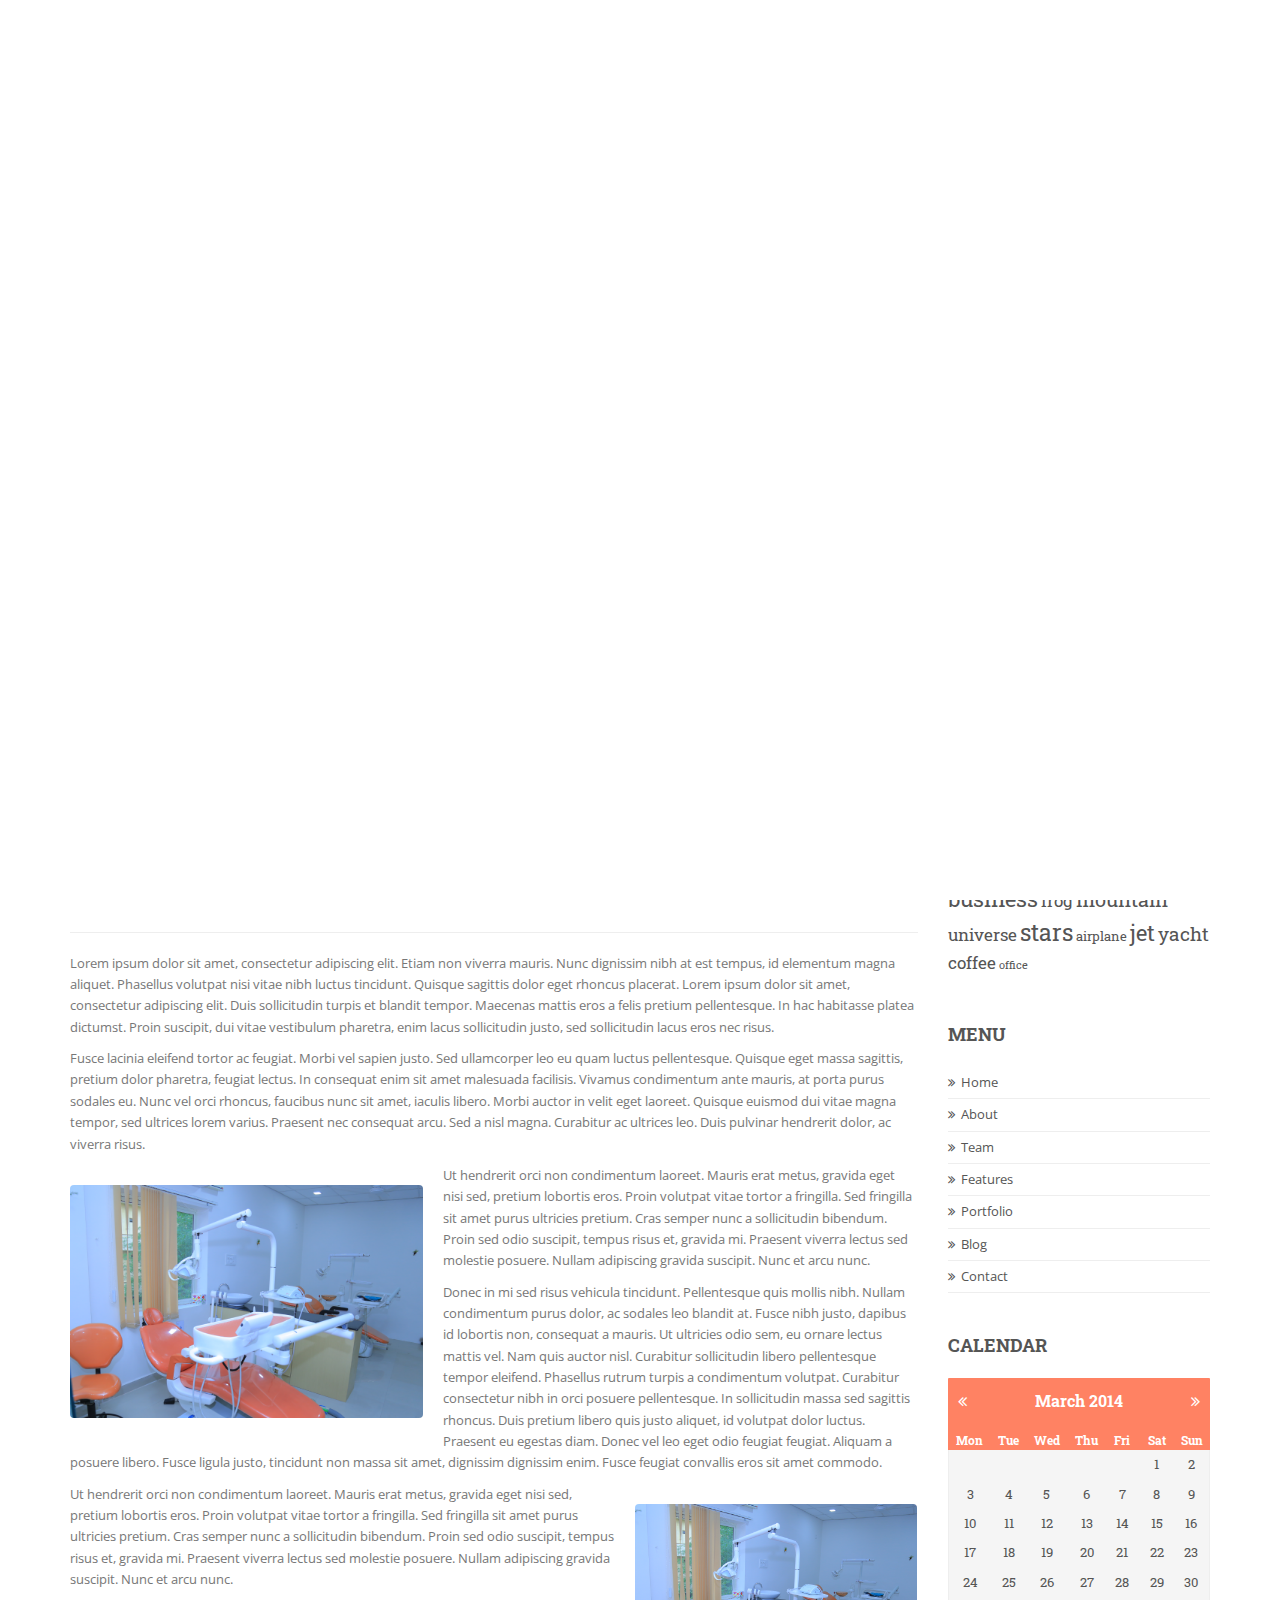
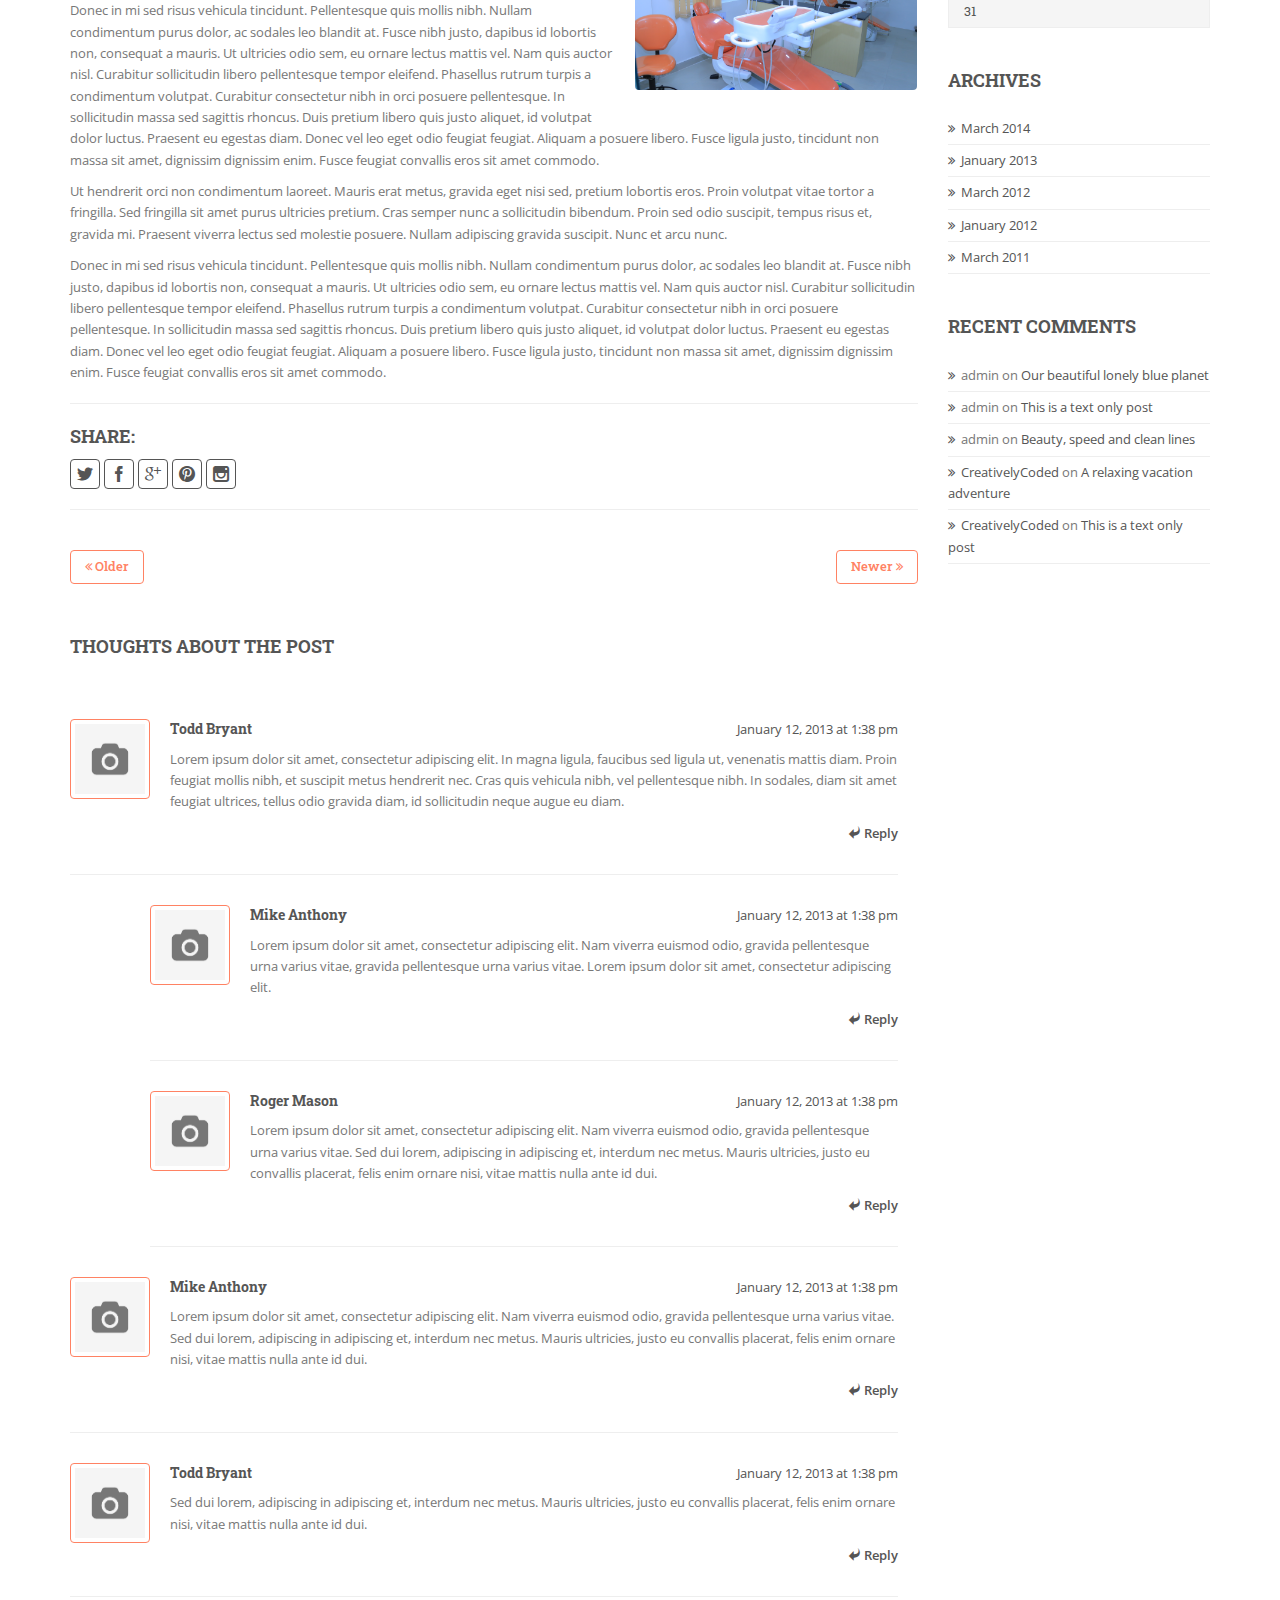
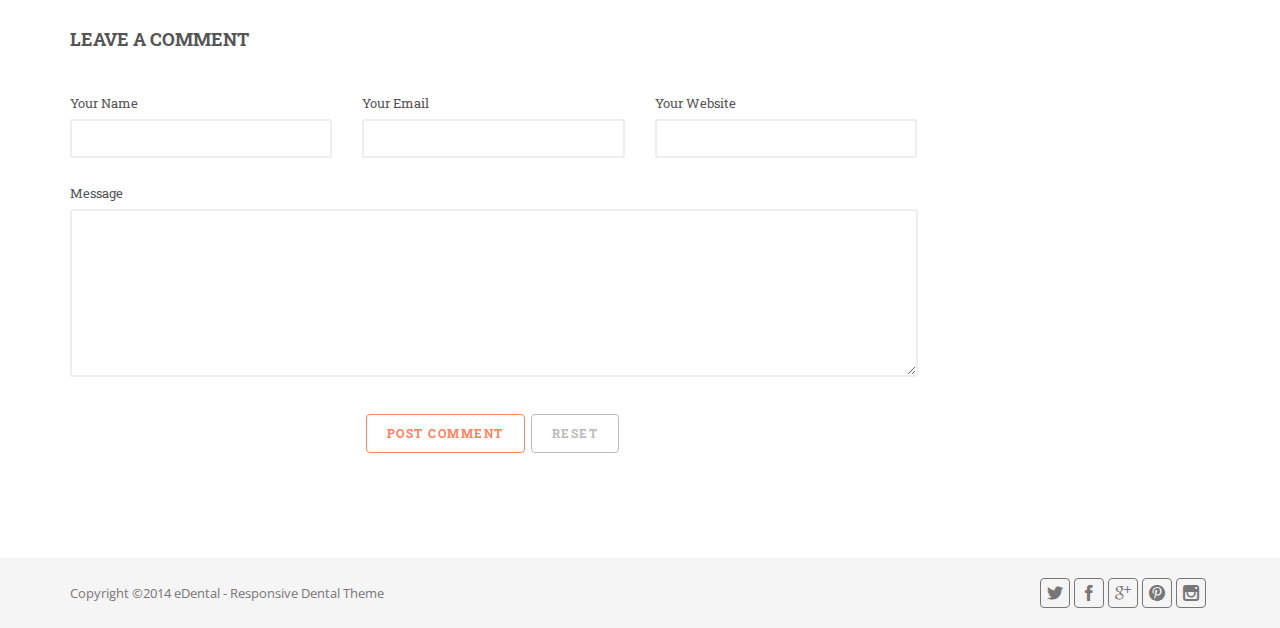
<file: post-sidebar.html>
<!DOCTYPE html>
<html lang="en-US">
<head>
<meta charset="utf-8">
<meta name="viewport" content="width=device-width, initial-scale=1.0, maximum-scale=1.0, user-scalable=0"/>
<meta http-equiv="Content-Type" content="text/html; charset=UTF-8"/>
<title>eDental - Dental Related HTML5 Theme</title>
<!-- ================================ -->
<!-- ========== CSS INCLUDES ========== -->
<!-- ================================ -->
<link href="css/bootstrap.css" media="screen" rel="stylesheet" type="text/css">
<link href="css/buttons.css" media="screen" rel="stylesheet" type="text/css">
<link href="css/font-awesome.css" media="screen" rel="stylesheet" type="text/css">
<link href="css/icomoon.css" media="screen" rel="stylesheet" type="text/css">
<link href="css/parallax-slider.css" media="screen" rel="stylesheet" type="text/css">
<link href="css/prettyPhoto.css" media="screen" rel="stylesheet" type="text/css">
<link id="header-switch" href="css/headers/light.css" media="screen" rel="stylesheet" type="text/css">
<link href="css/animate.css" media="screen" rel="stylesheet" type="text/css">
<link href="css/theme-styles.css" media="screen" rel="stylesheet" type="text/css">
<link id="style-switch" href="css/color-schemes/default.css" media="screen" rel="stylesheet" type="text/css">
</head>
<body data-offset="85" data-spy="scroll" data-target=".navbar">
<!-- ===== PAGE LOADER GRAPHIC ===== -->
<div id="pageloader">
	<div class="loader-img">
		<img alt="loader" src="img/loader.gif"/>
	</div>
</div>
<!-- ===== STYLE SWITCHER ===== -->
<div class="style-switch-wrapper">
	<div class="style-switch-button">
		<i class="im-cog"></i>
	</div>
	<h5 class="color-white kill-top-margin uppercase weight-700">Style Options</h5>
	<button id="default" class="btn btn-sm btn-primary"></button>
	<button id="metro" class="btn btn-sm btn-primary"></button>
	<button id="midnight" class="btn btn-sm btn-primary"></button>
	<button id="tangerine" class="btn btn-sm btn-primary"></button>
	<button id="lime" class="btn btn-sm btn-primary"></button>
	<button id="aqua" class="btn btn-sm btn-primary"></button>
	<button id="purple" class="btn btn-sm btn-primary"></button>
	<button id="gold" class="btn btn-sm btn-primary"></button>
	<button id="fire" class="btn btn-sm btn-primary"></button>
	<button id="pink" class="btn btn-sm btn-primary"></button>
	<button id="marine" class="btn btn-sm btn-primary"></button>
	<button id="green" class="btn btn-sm btn-primary"></button>
	<h5 class="color-white uppercase weight-700">Header Options</h5>
	<a id="light-header" class="btn btn-sm btn-white">Light</a>
	<a id="dark-header" class="btn btn-sm btn-dark">Dark</a>
	<br/><br/>
	<a class="btn btn-sm btn-primary close-styler pull-right">Close X</a>
</div>
<!-- ======================================== -->
<!-- ============ START TOP STICKY MENU ========== -->
<!-- ======================================== -->
<nav class="navbar navbar-default navbar-fixed-top" role="navigation">
<div class="container">
	<!-- Brand and toggle get grouped for better mobile display -->
	<div class="navbar-header">
		<button type="button" class="navbar-toggle" data-toggle="collapse" data-target="#main-menu">
		<i class="fa fa-bars fa-fw"></i>
		</button>
		<a class="navbar-brand weight-900" href="#home"><img alt="" id="logo" src="img/logo.png"></a>
	</div>
	<!-- Collect the nav links, forms, and other content for toggling -->
	<div class="collapse navbar-collapse" id="main-menu">
		<ul class="nav navbar-nav navbar-right">
			<li><a class="scrollto" href="index.html#home">Home</a></li>
			<li><a class="scrollto" href="index.html#about">About</a></li>
			<li><a class="scrollto" href="index.html#team">Team</a></li>
			<li><a class="scrollto" href="index.html#services">Services</a></li>
			<li><a class="scrollto" href="index.html#portfolio">Portfolio</a></li>
			 
			<li class="dropdown active">
			<a href="#blog" class="scrollto dropdown-toggle" data-toggle="dropdown">Blog <i class="fa-caret-down"></i></a>
			<ul class="dropdown-menu">
				<li><a href="blog.html">Blog Fullwidth</a></li>
				<li><a href="blog-sidebar.html">Blog Sidebar</a></li>
				 
				<li><a href="blog-masonry.html">Blog Masonry</a></li>
				<li><a href="post.html">Post Fullwidth</a></li>
				<li><a href="post-sidebar.html">Post Sidebar</a></li>
			</ul>
			</li>
			<li><a class="scrollto" href="index.html#contact">Contact</a></li>
			<li>
			<div class="social-icons">
				<a href="#"><i class="im-twitter"></i></a><a href="#"><i class="im-facebook"></i></a><a href="#"><i class="im-google-plus"></i></a>
			</div>
			</li>
		</ul>
	</div>
	<!-- /.navbar-collapse -->
</div>
<!-- /.container-fluid -->
</nav>
<!-- ======================================== -->
<!-- ============ END TOP STICKY MENU =========== -->
<!-- ======================================== -->
<div class="fullwidth-section" id="bread-crumb" style="background-color: #F5F5F5">
<!-- Breadcrumb -->
<div class="container">
<div class="row">
<div class="col-md-12">
<div class="pull-left">
<h1 class="weight-800 uppercase">The Science Behind Pediatric Care</h1>
</div>
<div class="pull-right">
<ol class="breadcrumb">
  <li><a href="index.html">Home</a></li>
  <li class="active">Post Sidebar</li>
</ol>
</div>
</div>
</div>
</div>
</div>
<!-- Blog Post -->

<div class="fullwidth-section" style="padding-top: 60px">
<div class="container">
<div class="row">
<!-- Post Section -->
<div class="col-md-9">
<!-- Post Picture -->
<div class="row">
<div class="col-md-12">
<img class="img-responsive" alt="" src="img/pictures/photo.png">
</div>
</div>
<div class="row">

<div class="col-md-6"><h5 style="margin-top: 20px">by CreativelyCoded on May 23, 2014</h5></div>
<div class="col-md-6 text-right"><h5 style="margin-top: 20px">Posted in Dental Health</h5></div>

</div>
<div class="row">
<div class="col-md-12">
<hr/>
<p>Lorem ipsum dolor sit amet, consectetur adipiscing elit. Etiam non viverra mauris. Nunc dignissim nibh at est tempus, id elementum magna aliquet. Phasellus volutpat nisi vitae nibh luctus tincidunt. Quisque sagittis dolor eget rhoncus placerat. Lorem ipsum dolor sit amet, consectetur adipiscing elit. Duis sollicitudin turpis et blandit tempor. Maecenas mattis eros a felis pretium pellentesque. In hac habitasse platea dictumst. Proin suscipit, dui vitae vestibulum pharetra, enim lacus sollicitudin justo, sed sollicitudin lacus eros nec risus.</p><p>


Fusce lacinia eleifend tortor ac feugiat. Morbi vel sapien justo. Sed ullamcorper leo eu quam luctus pellentesque. Quisque eget massa sagittis, pretium dolor pharetra, feugiat lectus. In consequat enim sit amet malesuada facilisis. Vivamus condimentum ante mauris, at porta purus sodales eu. Nunc vel orci rhoncus, faucibus nunc sit amet, iaculis libero. Morbi auctor in velit eget laoreet. Quisque euismod dui vitae magna tempor, sed ultrices lorem varius. Praesent nec consequat arcu. Sed a nisl magna. Curabitur ac ultrices leo. Duis pulvinar hendrerit dolor, ac viverra risus.</p><p>
</p><div class="img-float-left col-md-5">
<div class="img-hover">
<a data-pp="prettyPhoto[blog-gallery]" href="img/pictures/photo.png" title="The Science Behind Pediatric Care"><i class="im-expand2"></i></a>
</div>
<img alt="" class="img-responsive" src="img/pictures/photo.png">
</div>
<p>
Ut hendrerit orci non condimentum laoreet. Mauris erat metus, gravida eget nisi sed, pretium lobortis eros. Proin volutpat vitae tortor a fringilla. Sed fringilla sit amet purus ultricies pretium. Cras semper nunc a sollicitudin bibendum. Proin sed odio suscipit, tempus risus et, gravida mi. Praesent viverra lectus sed molestie posuere. Nullam adipiscing gravida suscipit. Nunc et arcu nunc.
</p><p>
Donec in mi sed risus vehicula tincidunt. Pellentesque quis mollis nibh. Nullam condimentum purus dolor, ac sodales leo blandit at. Fusce nibh justo, dapibus id lobortis non, consequat a mauris. Ut ultricies odio sem, eu ornare lectus mattis vel. Nam quis auctor nisl. Curabitur sollicitudin libero pellentesque tempor eleifend. Phasellus rutrum turpis a condimentum volutpat. Curabitur consectetur nibh in orci posuere pellentesque. In sollicitudin massa sed sagittis rhoncus. Duis pretium libero quis justo aliquet, id volutpat dolor luctus. Praesent eu egestas diam. Donec vel leo eget odio feugiat feugiat. Aliquam a posuere libero. Fusce ligula justo, tincidunt non massa sit amet, dignissim dignissim enim. Fusce feugiat convallis eros sit amet commodo.
</p>
<div class="img-float-right col-md-4">
<div class="img-hover">
<a data-pp="prettyPhoto[blog-gallery]" href="img/pictures/photo.png" title="The Science Behind Pediatric Care"><i class="im-expand2"></i></a>
</div>
<img alt="" class="img-responsive" src="img/pictures/photo.png">
</div>
<p>Ut hendrerit orci non condimentum laoreet. Mauris erat metus, gravida eget nisi sed, pretium lobortis eros. Proin volutpat vitae tortor a fringilla. Sed fringilla sit amet purus ultricies pretium. Cras semper nunc a sollicitudin bibendum. Proin sed odio suscipit, tempus risus et, gravida mi. Praesent viverra lectus sed molestie posuere. Nullam adipiscing gravida suscipit. Nunc et arcu nunc.
</p><p>
Donec in mi sed risus vehicula tincidunt. Pellentesque quis mollis nibh. Nullam condimentum purus dolor, ac sodales leo blandit at. Fusce nibh justo, dapibus id lobortis non, consequat a mauris. Ut ultricies odio sem, eu ornare lectus mattis vel. Nam quis auctor nisl. Curabitur sollicitudin libero pellentesque tempor eleifend. Phasellus rutrum turpis a condimentum volutpat. Curabitur consectetur nibh in orci posuere pellentesque. In sollicitudin massa sed sagittis rhoncus. Duis pretium libero quis justo aliquet, id volutpat dolor luctus. Praesent eu egestas diam. Donec vel leo eget odio feugiat feugiat. Aliquam a posuere libero. Fusce ligula justo, tincidunt non massa sit amet, dignissim dignissim enim. Fusce feugiat convallis eros sit amet commodo.
</p><p>
Ut hendrerit orci non condimentum laoreet. Mauris erat metus, gravida eget nisi sed, pretium lobortis eros. Proin volutpat vitae tortor a fringilla. Sed fringilla sit amet purus ultricies pretium. Cras semper nunc a sollicitudin bibendum. Proin sed odio suscipit, tempus risus et, gravida mi. Praesent viverra lectus sed molestie posuere. Nullam adipiscing gravida suscipit. Nunc et arcu nunc.
</p><p>
Donec in mi sed risus vehicula tincidunt. Pellentesque quis mollis nibh. Nullam condimentum purus dolor, ac sodales leo blandit at. Fusce nibh justo, dapibus id lobortis non, consequat a mauris. Ut ultricies odio sem, eu ornare lectus mattis vel. Nam quis auctor nisl. Curabitur sollicitudin libero pellentesque tempor eleifend. Phasellus rutrum turpis a condimentum volutpat. Curabitur consectetur nibh in orci posuere pellentesque. In sollicitudin massa sed sagittis rhoncus. Duis pretium libero quis justo aliquet, id volutpat dolor luctus. Praesent eu egestas diam. Donec vel leo eget odio feugiat feugiat. Aliquam a posuere libero. Fusce ligula justo, tincidunt non massa sit amet, dignissim dignissim enim. Fusce feugiat convallis eros sit amet commodo. </p>
<hr/><h4 class="uppercase">Share:</h4> 
<div class="social-icons">
					<a href="#"><i class="im-twitter"></i></a><a href="#"><i class="im-facebook"></i></a><a href="#"><i class="im-google-plus"></i></a><a href="#"><i class="im-pinterest"></i></a><a href="#"><i class="im-instagram"></i></a>
				</div>
<hr/>
</div>
</div>


<!-- Pagination -->
<div class="row">
<div class="col-md-12">
<ul class="pager">
  <li class="previous"><a href="#"><i class="fa fa-angle-double-left"></i> Older</a></li>
  <li class="next"><a href="#">Newer <i class="fa fa-angle-double-right"></i></a></li>
</ul>

</div>
</div>
<!-- Comments Section -->
<div class="row" id="comments">
<div class="col-md-12">
<h4>Thoughts about the post</h4>
<ul>
	<li>
			
														<div class="comment">
															<img class="avatar" alt="" src="img/team/team.png">
																<div class="author"><h5>Todd Bryant</h5></div><div class="date">January 12, 2013 at 1:38 pm</div>
															
															
															
															
															<p>Lorem ipsum dolor sit amet, consectetur adipiscing elit. In magna ligula, faucibus sed ligula ut, venenatis mattis diam. Proin feugiat mollis nibh, et suscipit metus hendrerit nec. Cras quis vehicula nibh, vel pellentesque nibh. In sodales, diam sit amet feugiat ultrices, tellus odio gravida diam, id sollicitudin neque augue eu diam.</p>
																<div class="text-right weight-600"> <a class="go-to-reply" href="#"><i class="im-reply"></i> Reply</a></div>
																
														</div>
												

													<ul class="comments reply">
														<li>
															<div class="comment">
															<img class="avatar" alt="" src="img/team/team.png">
																<div class="author"><h5>Mike Anthony</h5></div><div class="date">January 12, 2013 at 1:38 pm</div>
															
															
															
															
															<p>Lorem ipsum dolor sit amet, consectetur adipiscing elit. Nam viverra euismod odio, gravida pellentesque urna varius vitae, gravida pellentesque urna varius vitae. Lorem ipsum dolor sit amet, consectetur adipiscing elit. </p>
																<div class="text-right weight-600"> <a class="go-to-reply" href="#"><i class="im-reply"></i> Reply</a></div>
																
														</div>
														</li>
														<li>
															<div class="comment">
															<img class="avatar" alt="" src="img/team/team.png">
																<div class="author"><h5>Roger Mason</h5></div><div class="date">January 12, 2013 at 1:38 pm</div>
															
															
															
															
															<p>Lorem ipsum dolor sit amet, consectetur adipiscing elit. Nam viverra euismod odio, gravida pellentesque urna varius vitae. Sed dui lorem, adipiscing in adipiscing et, interdum nec metus. Mauris ultricies, justo eu convallis placerat, felis enim ornare nisi, vitae mattis nulla ante id dui.</p>
																<div class="text-right weight-600"> <a class="go-to-reply" href="#"><i class="im-reply"></i> Reply</a></div>
																
														</div>
														</li>
													</ul>
												</li>
												<li>
													<div class="comment">
															<img class="avatar" alt="" src="img/team/team.png">
																<div class="author"><h5>Mike Anthony</h5></div><div class="date">January 12, 2013 at 1:38 pm</div>
															
															
															
															
															<p>Lorem ipsum dolor sit amet, consectetur adipiscing elit. Nam viverra euismod odio, gravida pellentesque urna varius vitae. Sed dui lorem, adipiscing in adipiscing et, interdum nec metus. Mauris ultricies, justo eu convallis placerat, felis enim ornare nisi, vitae mattis nulla ante id dui.</p>
																<div class="text-right weight-600"> <a class="go-to-reply" href="#"><i class="im-reply"></i> Reply</a></div>
																
														</div>
												</li>
												<li>
													<div class="comment">
															<img class="avatar" alt="" src="img/team/team.png">
																<div class="author"><h5>Todd Bryant</h5></div><div class="date">January 12, 2013 at 1:38 pm</div>
															
															
															
															
															<p>Sed dui lorem, adipiscing in adipiscing et, interdum nec metus. Mauris ultricies, justo eu convallis placerat, felis enim ornare nisi, vitae mattis nulla ante id dui.</p>
																<div class="text-right weight-600"> <a class="go-to-reply" href="#"><i class="im-reply"></i> Reply</a></div>
																
														</div>
												</li>
											</ul>
											

</div>
</div>
<!--End Comments Section -->
<div class="row" id="reply">
							<div class="col-md-12">
								<h4>Leave a comment</h4>
								<form role="form">
									<div class="row">
										<div class="col-md-4">
											<div class="form-group">
												<label>Your Name</label>
											<input class="form-control" name="name" id="name" placeholder="" type="text" />
											</div>
										</div>
										<div class="col-md-4">
											<div class="form-group">
												<label>Your Email</label>
												<input class="form-control" name="email" id="email" placeholder=""  type="email" />
											</div>
										</div>
										<div class="col-md-4">
											<div class="form-group">
												<label>Your Website</label>
												<input class="form-control" placeholder="" type="text" />
											</div>
										</div>
									</div>
									<div class="form-group">
										<label>Message</label>
										<textarea class="form-control" id="message" placeholder="" rows="8"></textarea>
									</div>
									<div class="text-center"><br/>
							<button class="btn btn-primary btn-outline" type="submit">Post Comment</button> 
							<button class="btn btn-default btn-outline" type="reset">Reset</button><br>
							<div id="error">Please fill out all required fields</div></div>
								</form>
							</div>
						</div>
</div>
<!-- Sidebar Section -->
<div id="sidebar" class="col-md-3">
<div id="search" class="input-group">
					<input class="form-control" placeholder="search" type="search" />
					<span class="input-group-btn">
					<button class="btn btn-primary" type="button">
					<i class="fa fa-search"></i></button></span>
					</div>
	<div id="recent-posts">
	<h4>Recent Posts</h4>		
	<ul>
		<li><a href="#">A relaxing vacation adventure</a>
		</li>
		<li><a href="#">The vibrantly colorful frogs of Costa Rica</a>
		</li>
		<li><a href="#">Beauty, speed and clean lines</a>
		</li>
		<li><a href="#">Our beautiful lonely blue planet</a>
		</li>
		<li><a href="#">If you have to drive, cruise in style</a>
		</li>
	</ul>
</div>
<div id="categories"><h4>Categories</h4>		<ul>
<li><a href="#" title="">Business</a>
</li>
<li><a href="#" title="">Dental Health</a>
</li>
<li><a href="#" title="">Vehicles</a>
</li>
</ul>
</div>
<!-- TAG CLOUD -->
<div id="tag-cloud"><h4>Popular Tags</h4><div class="tagcloud">
<a href="#" style="font-size: 12.516129032258pt;">china</a>
<a href="#" style="font-size: 8pt;">vacation</a>
<a href="#" style="font-size: 8pt;">japan</a>
<a href="#"  style="font-size: 8pt;">red</a>
<a href="#"  style="font-size: 10.709677419355pt;">car</a>
<a href="#"  style="font-size: 12pt;">adventure</a>
<a href="#"  style="font-size: 16.709677419355pt;">business</a>
<a href="#"  style="font-size: 12.516129032258pt;">frog</a>
<a href="#"  style="font-size: 15.021505376344pt;">mountain</a>
<a href="#" style="font-size: 13pt;">universe</a>
<a href="#"  style="font-size: 17.032258064516pt;">stars</a>
<a href="#" style="font-size: 10pt;">airplane</a>
<a href="#" style="font-size: 16.784946236559pt;">jet</a>
<a href="#"  style="font-size: 14.021505376344pt;">yacht</a>
<a href="#"  style="font-size: 12.516129032258pt;">coffee</a>
<a href="#"  style="font-size: 8pt;">office</a>
</div>
</div>
<div id="nav"><h4>Menu</h4>
<ul>
<li><a href="index.html">Home</a></li>
<li><a href="index.html#about">About</a></li>
<li><a href="index.html#team">Team</a></li>
<li><a href="index.html#features">Features</a></li>
<li><a href="index.html#portfolio">Portfolio</a></li>
<li><a href="blog.html">Blog</a></li>
<li><a href="index.html#contact">Contact</a></li>
</ul></div>
<div id="calendar" class="widget_calendar"><h4>Calendar</h4><div id="calendar_wrap">
<table id="wp-calendar">
<caption><span id="prev"><a href="#"><i class="fa fa-angle-double-left"></i></a></span>March 2014<span id="next"><a href="#"><i class="fa fa-angle-double-right"></i></a></span></caption>
<thead>
	<tr>
		<th scope="col" title="Monday">Mon</th>
		<th scope="col" title="Tuesday">Tue</th>
		<th scope="col" title="Wednesday">Wed</th>
		<th scope="col" title="Thursday">Thu</th>
		<th scope="col" title="Friday">Fri</th>
		<th scope="col" title="Saturday">Sat</th>
		<th scope="col" title="Sunday">Sun</th>
	</tr>
</thead>



<tbody>
	<tr>
		<td colspan="5" class="pad">&nbsp;</td><td>1</td><td>2</td>
	</tr>
	<tr>
		<td>3</td><td>4</td><td>5</td><td>6</td><td>7</td><td>8</td><td>9</td>
	</tr>
	<tr>
		<td>10</td><td>11</td><td>12</td><td>13</td><td>14</td><td>15</td><td>16</td>
	</tr>
	<tr>
		<td>17</td><td>18</td><td>19</td><td><a href="#">20</a></td><td>21</td><td>22</td><td>23</td>
	</tr>
	<tr>
		<td><a href="#">24</a></td><td>25</td><td>26</td><td id="today"><a href="#">27</a></td><td>28</td><td>29</td><td>30</td>
	</tr>
	<tr>
		<td>31</td>
		<td class="pad" colspan="6">&nbsp;</td>
	</tr>
</tbody>
</table></div></div>
<div id="archives"><h4>Archives</h4>
<ul>
<li><a href="#">March 2014</a></li>
<li><a href="#">January 2013</a></li>
<li><a href="#">March 2012</a></li>
<li><a href="#">January 2012</a></li>
<li><a href="#">March 2011</a></li>
</ul>
</div>
<div id="recent-comments-3" class="widget widget_recent_comments">
<h4>Recent Comments</h4>
<ul id="recentcomments">
<li>admin on <a href="#">Our beautiful lonely blue planet</a></li>
<li class="recentcomments">admin on <a href="#">This is a text only post</a></li>
<li class="recentcomments">admin on <a href="#">Beauty, speed and clean lines</a></li>
<li class="recentcomments"><a href="#" rel="external nofollow" class="url">CreativelyCoded</a> on <a href="#">A relaxing vacation adventure</a></li>
<li class="recentcomments"><a href="#" rel="external nofollow" class="url">CreativelyCoded</a> on <a href="#">This is a text only post</a></li>
</ul></div>                </div>
</div>
</div>
</div>
<!-- ================================================== -->
<!-- =============== START FOOTER SECTION ================ -->
<!-- ================================================== -->
<div class="footer">
	<div class="container">
		<div class="row text-center">
			<div class="col-md-6 text-left">
				 Copyright ©2014 eDental - Responsive Dental Theme
			</div>
			<div class="col-md-6 text-right">
				<div class="social-icons">
					<a href="#"><i class="im-twitter"></i></a><a href="#"><i class="im-facebook"></i></a><a href="#"><i class="im-google-plus"></i></a><a href="#"><i class="im-pinterest"></i></a><a href="#"><i class="im-instagram"></i></a>
				</div>
			</div>
		</div>
	</div>
</div>
<!-- ======================================== -->
<!-- =============== END FOOTER ============== -->
<!-- ======================================== -->
<!-- ================================================== -->
<!-- ============= START SCROLL TO TOP SCRIPT ============= -->
<!-- ================================================== -->
<div class="scrollup">
	<a class="scrolltotop" href="#"><i class="fa fa-angle-double-up"></i></a>
</div>
<!-- ================================================== -->
<!-- ============== END SCROLL TO TOP SCRIPT ============== -->
<!-- ================================================== -->
<!-- ===================================== -->
<!-- ========== START JQUERY SCRIPTS ========== -->
<!-- ===================================== -->
<script type="text/javascript" src="js/jquery-1.11.0.min.js"></script>
<script type="text/javascript" src="js/bootstrap.min.js"></script>
<script type="text/javascript" src="js/jquery.easing.1.3.js"></script>
<script type="text/javascript" src="js/stellar.js"></script>
<script type="text/javascript" src="js/counter.js"></script>
<script type="text/javascript" src="js/jquery.prettyPhoto.js"></script>
<script type="text/javascript" src="js/jquery.superslides.js"></script>
<script type="text/javascript" src="js/owl.carousel.min.js"></script>
<script type="text/javascript" src="js/jquery.isotope.min.js"></script>
<script type="text/javascript" src="js/animation-engine.js"></script>
<script type="text/javascript" src="js/validation.js"></script>
<script type="text/javascript" src="http://maps.google.com/maps/api/js?sensor=false"></script>
<script type="text/javascript" src="js/google.map-settings.js"></script>
<script type="text/javascript" src="js/style-switcher.js"></script>
<script type="text/javascript" src="js/theme-scripts.js"></script>
<!-- ==================================== -->
<!-- ========== END JQUERY SCRIPTS ========== -->
<!-- ==================================== -->
</body>
</html>
</file>
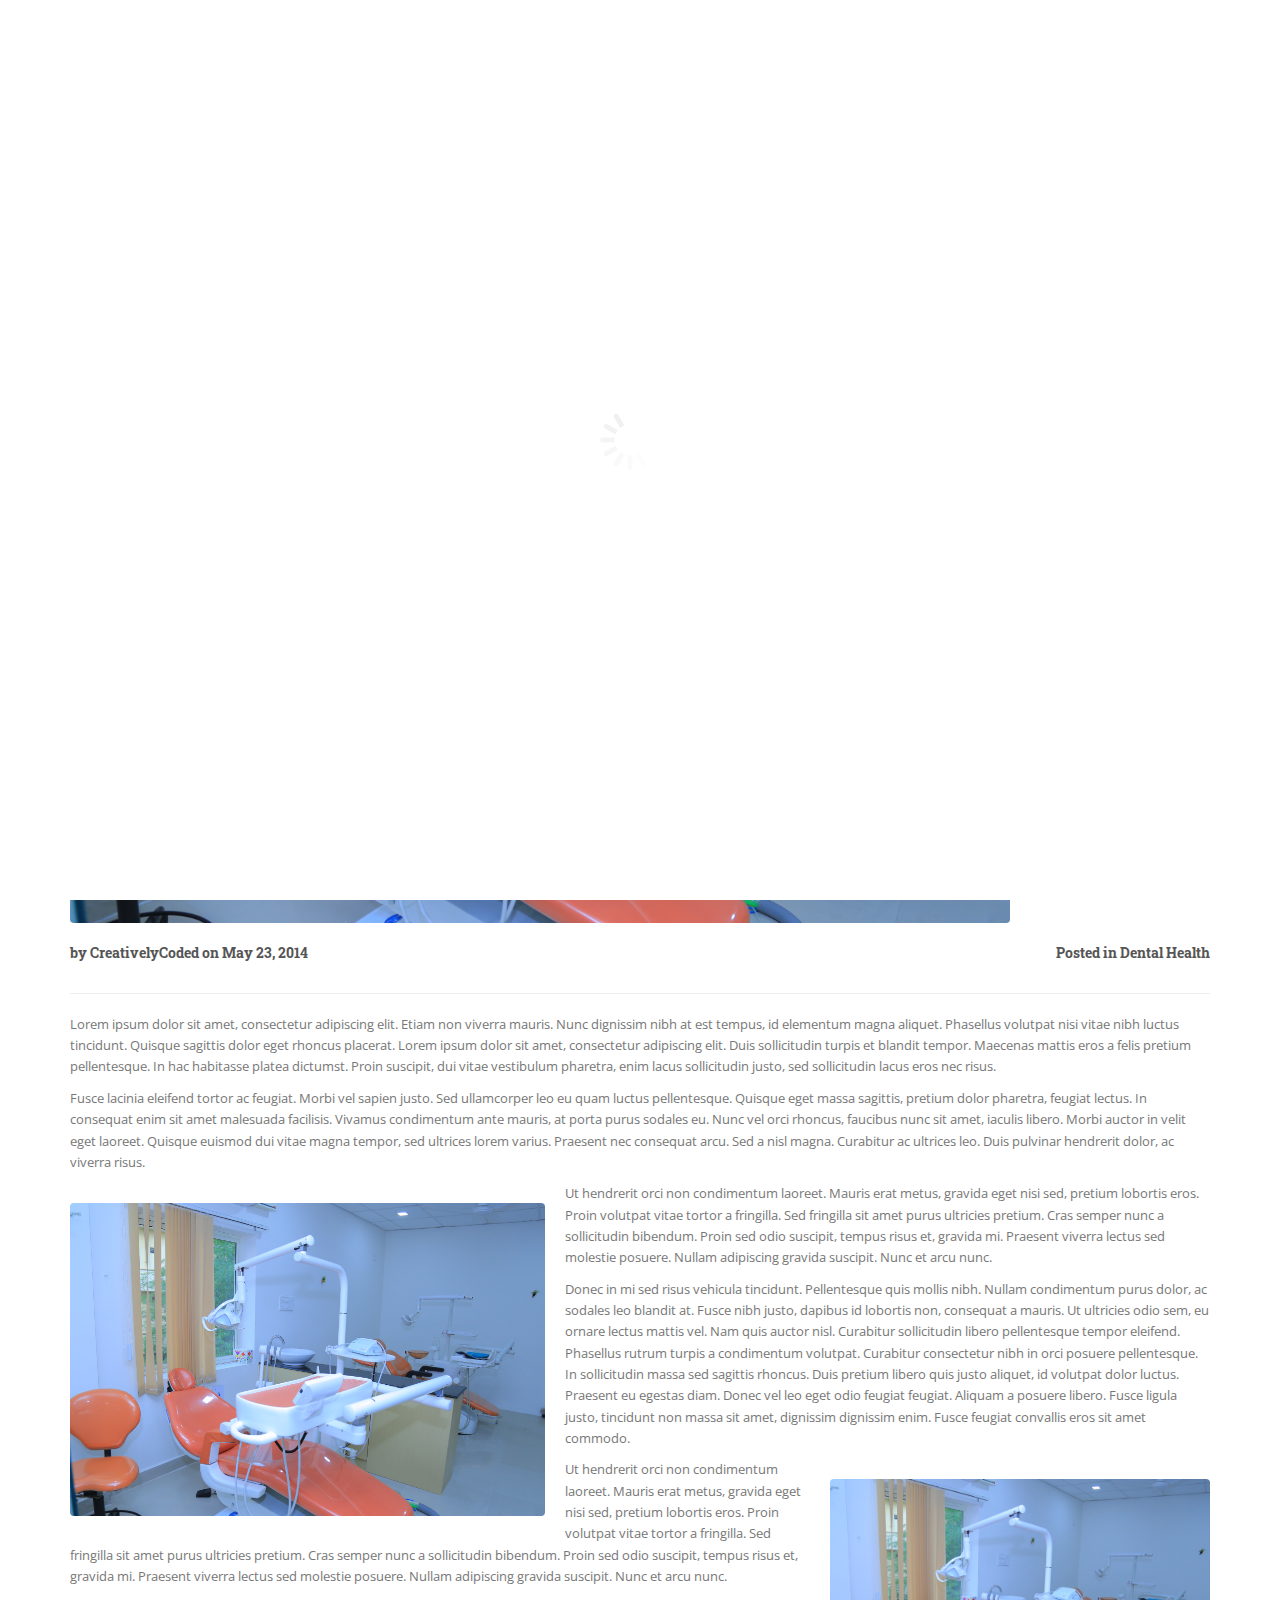
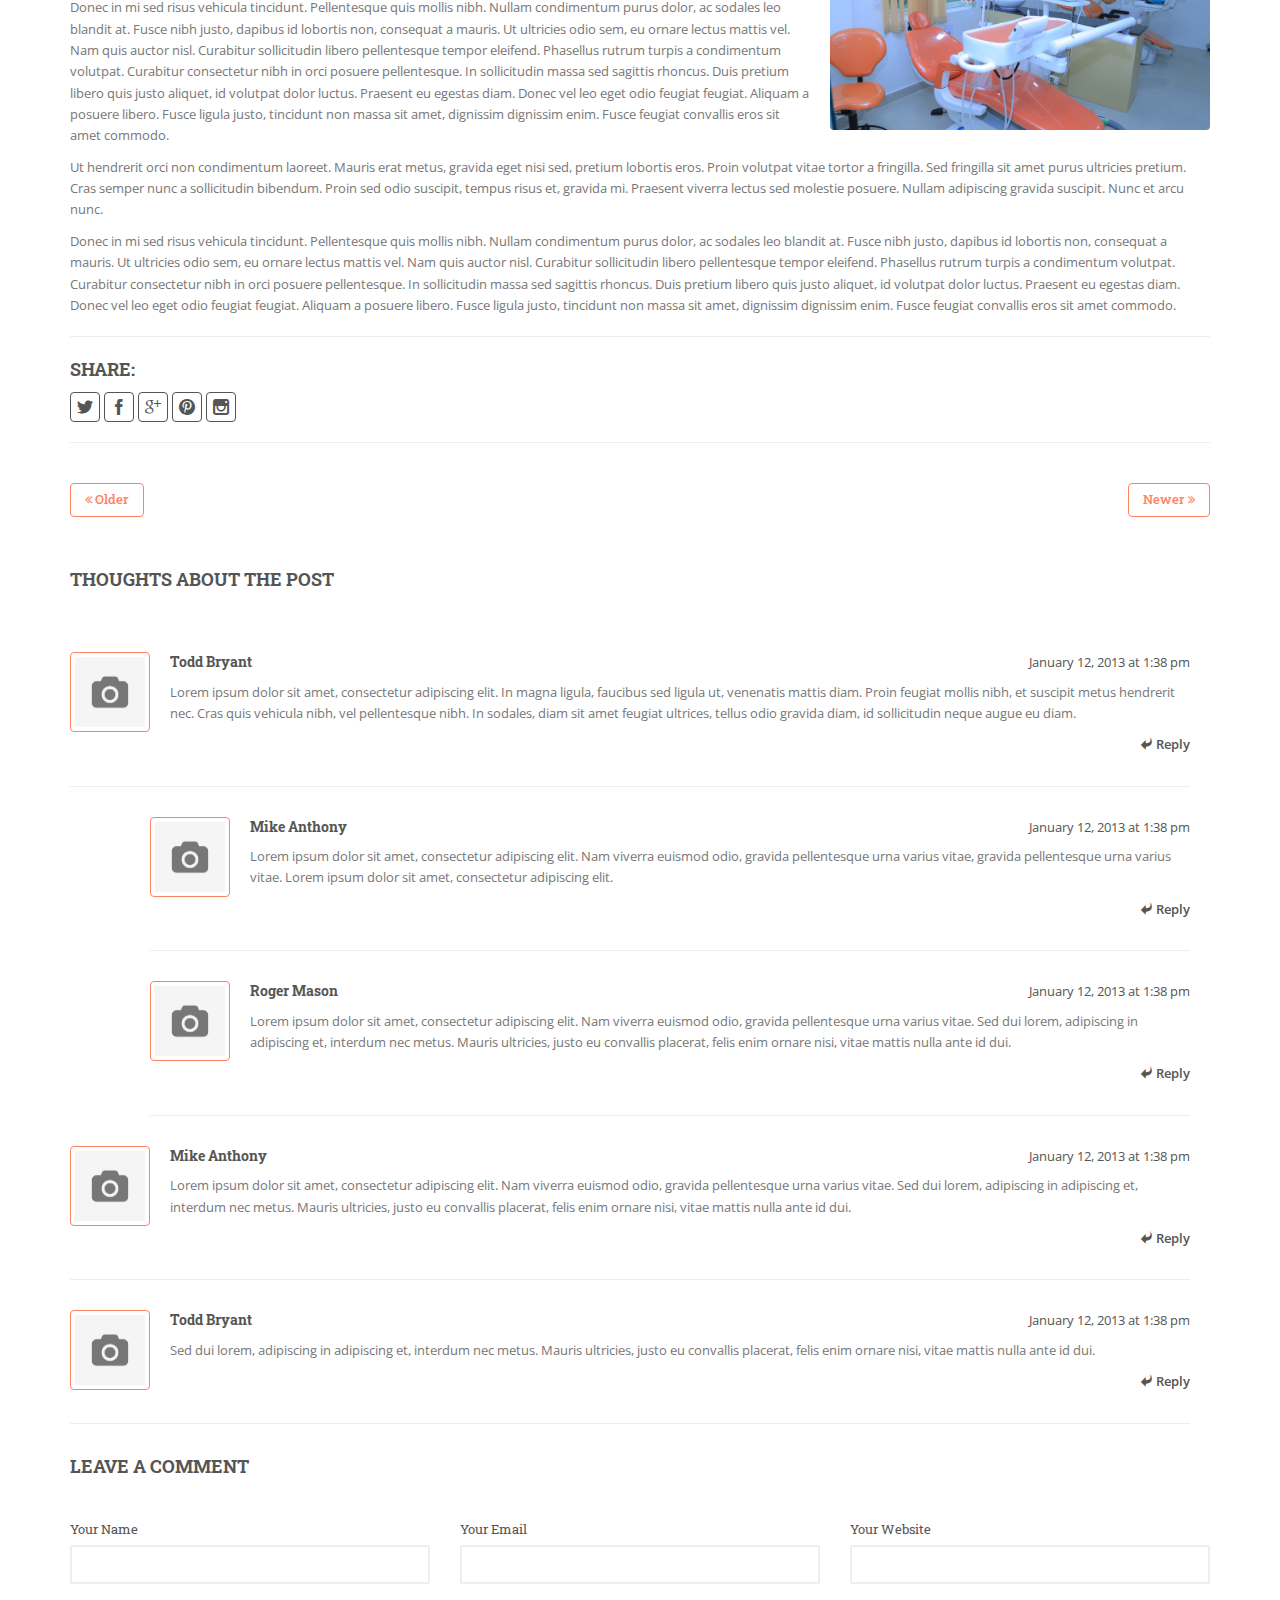
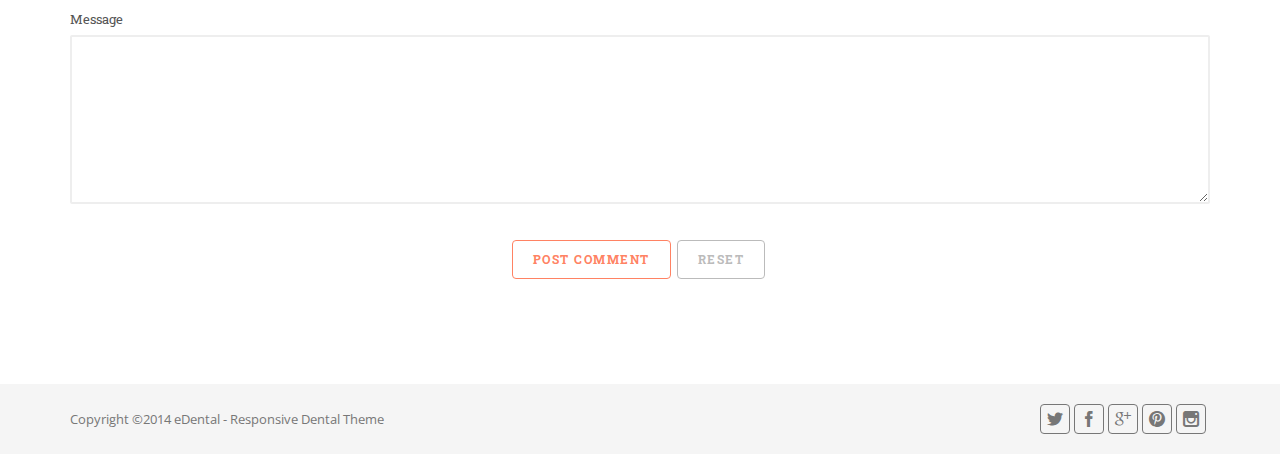
<file: post.html>
<!DOCTYPE html>
<html lang="en-US">
<head>
<meta charset="utf-8">
<meta name="viewport" content="width=device-width, initial-scale=1.0, maximum-scale=1.0, user-scalable=0"/>
<meta http-equiv="Content-Type" content="text/html; charset=UTF-8"/>
<title>eDental - Dental Related HTML5 Theme</title>
<!-- ================================ -->
<!-- ========== CSS INCLUDES ========== -->
<!-- ================================ -->
<link href="css/bootstrap.css" media="screen" rel="stylesheet" type="text/css">
<link href="css/buttons.css" media="screen" rel="stylesheet" type="text/css">
<link href="css/font-awesome.css" media="screen" rel="stylesheet" type="text/css">
<link href="css/icomoon.css" media="screen" rel="stylesheet" type="text/css">
<link href="css/parallax-slider.css" media="screen" rel="stylesheet" type="text/css">
<link href="css/prettyPhoto.css" media="screen" rel="stylesheet" type="text/css">
<link id="header-switch" href="css/headers/light.css" media="screen" rel="stylesheet" type="text/css">
<link href="css/animate.css" media="screen" rel="stylesheet" type="text/css">
<link href="css/theme-styles.css" media="screen" rel="stylesheet" type="text/css">
<link id="style-switch" href="css/color-schemes/default.css" media="screen" rel="stylesheet" type="text/css">
</head>
<body data-offset="85" data-spy="scroll" data-target=".navbar">
<!-- ===== PAGE LOADER GRAPHIC ===== -->
<div id="pageloader">
	<div class="loader-img">
		<img alt="loader" src="img/loader.gif"/>
	</div>
</div>
<!-- ===== STYLE SWITCHER ===== -->
<div class="style-switch-wrapper">
	<div class="style-switch-button">
		<i class="im-cog"></i>
	</div>
	<h5 class="color-white kill-top-margin uppercase weight-700">Style Options</h5>
	<button id="default" class="btn btn-sm btn-primary"></button>
	<button id="metro" class="btn btn-sm btn-primary"></button>
	<button id="midnight" class="btn btn-sm btn-primary"></button>
	<button id="tangerine" class="btn btn-sm btn-primary"></button>
	<button id="lime" class="btn btn-sm btn-primary"></button>
	<button id="aqua" class="btn btn-sm btn-primary"></button>
	<button id="purple" class="btn btn-sm btn-primary"></button>
	<button id="gold" class="btn btn-sm btn-primary"></button>
	<button id="fire" class="btn btn-sm btn-primary"></button>
	<button id="pink" class="btn btn-sm btn-primary"></button>
	<button id="marine" class="btn btn-sm btn-primary"></button>
	<button id="green" class="btn btn-sm btn-primary"></button>
	<h5 class="color-white uppercase weight-700">Header Options</h5>
	<a id="light-header" class="btn btn-sm btn-white">Light</a>
	<a id="dark-header" class="btn btn-sm btn-dark">Dark</a>
	<br/><br/>
	<a class="btn btn-sm btn-primary close-styler pull-right">Close X</a>
</div>
<!-- ======================================== -->
<!-- ============ START TOP STICKY MENU ========== -->
<!-- ======================================== -->
<nav class="navbar navbar-default navbar-fixed-top" role="navigation">
<div class="container">
	<!-- Brand and toggle get grouped for better mobile display -->
	<div class="navbar-header">
		<button type="button" class="navbar-toggle" data-toggle="collapse" data-target="#main-menu">
		<i class="fa fa-bars fa-fw"></i>
		</button>
		<a class="navbar-brand weight-900" href="#home"><img alt="" id="logo" src="img/logo.png"></a>
	</div>
	<!-- Collect the nav links, forms, and other content for toggling -->
	<div class="collapse navbar-collapse" id="main-menu">
		<ul class="nav navbar-nav navbar-right">
			<li><a class="scrollto" href="index.html#home">Home</a></li>
			<li><a class="scrollto" href="index.html#about">About</a></li>
			<li><a class="scrollto" href="index.html#team">Team</a></li>
			<li><a class="scrollto" href="index.html#services">Services</a></li>
			<li><a class="scrollto" href="index.html#portfolio">Portfolio</a></li>
			 
			<li class="dropdown active">
			<a href="#blog" class="scrollto dropdown-toggle" data-toggle="dropdown">Blog <i class="fa-caret-down"></i></a>
			<ul class="dropdown-menu">
				<li><a href="blog.html">Blog Fullwidth</a></li>
				<li><a href="blog-sidebar.html">Blog Sidebar</a></li>
				 
				<li><a href="blog-masonry.html">Blog Masonry</a></li>
				<li><a href="post.html">Post Fullwidth</a></li>
				<li><a href="post-sidebar.html">Post Sidebar</a></li>
			</ul>
			</li>
			<li><a class="scrollto" href="index.html#contact">Contact</a></li>
			<li>
			<div class="social-icons">
				<a href="#"><i class="im-twitter"></i></a><a href="#"><i class="im-facebook"></i></a><a href="#"><i class="im-google-plus"></i></a>
			</div>
			</li>
		</ul>
	</div>
	<!-- /.navbar-collapse -->
</div>
<!-- /.container-fluid -->
</nav>
<!-- ======================================== -->
<!-- ============ END TOP STICKY MENU =========== -->
<!-- ======================================== -->
<div class="fullwidth-section" id="bread-crumb" style="background-color: #F5F5F5">
<!-- Breadcrumb -->
<div class="container">
<div class="row">
<div class="col-md-12">
<div class="pull-left">
<h1 class="weight-800 uppercase">The Science Behind Pediatric Care</h1>
</div>
<div class="pull-right">
<ol class="breadcrumb">
  <li><a href="index.html">Home</a></li>
  <li class="active">Post Fullwidth</li>
</ol>
</div>
</div>
</div>
</div>
</div>
<!-- Blog Post -->

<div class="fullwidth-section" style="padding-top: 60px">
<div class="container">
<div class="row">
<!-- Post Section -->
<div class="col-md-12">
<!-- Post Picture -->
<div class="row">
<div class="col-md-12">
<img class="img-responsive" alt="" src="img/pictures/photo.png">
</div>
</div>
<div class="row">

<div class="col-md-6"><h5 style="margin-top: 20px">by CreativelyCoded on May 23, 2014</h5></div>
<div class="col-md-6 text-right"><h5 style="margin-top: 20px">Posted in Dental Health</h5></div>

</div>
<div class="row">
<div class="col-md-12">
<hr/>
<p>Lorem ipsum dolor sit amet, consectetur adipiscing elit. Etiam non viverra mauris. Nunc dignissim nibh at est tempus, id elementum magna aliquet. Phasellus volutpat nisi vitae nibh luctus tincidunt. Quisque sagittis dolor eget rhoncus placerat. Lorem ipsum dolor sit amet, consectetur adipiscing elit. Duis sollicitudin turpis et blandit tempor. Maecenas mattis eros a felis pretium pellentesque. In hac habitasse platea dictumst. Proin suscipit, dui vitae vestibulum pharetra, enim lacus sollicitudin justo, sed sollicitudin lacus eros nec risus.</p><p>


Fusce lacinia eleifend tortor ac feugiat. Morbi vel sapien justo. Sed ullamcorper leo eu quam luctus pellentesque. Quisque eget massa sagittis, pretium dolor pharetra, feugiat lectus. In consequat enim sit amet malesuada facilisis. Vivamus condimentum ante mauris, at porta purus sodales eu. Nunc vel orci rhoncus, faucibus nunc sit amet, iaculis libero. Morbi auctor in velit eget laoreet. Quisque euismod dui vitae magna tempor, sed ultrices lorem varius. Praesent nec consequat arcu. Sed a nisl magna. Curabitur ac ultrices leo. Duis pulvinar hendrerit dolor, ac viverra risus.</p><p>
</p><div class="img-float-left col-md-5">
<div class="img-hover">
<a data-pp="prettyPhoto[blog-gallery]" href="img/pictures/photo.png" title="The Science Behind Pediatric Care"><i class="im-expand2"></i></a>
</div>
<img alt="" class="img-responsive" src="img/pictures/photo.png">
</div>
<p>
Ut hendrerit orci non condimentum laoreet. Mauris erat metus, gravida eget nisi sed, pretium lobortis eros. Proin volutpat vitae tortor a fringilla. Sed fringilla sit amet purus ultricies pretium. Cras semper nunc a sollicitudin bibendum. Proin sed odio suscipit, tempus risus et, gravida mi. Praesent viverra lectus sed molestie posuere. Nullam adipiscing gravida suscipit. Nunc et arcu nunc.
</p><p>
Donec in mi sed risus vehicula tincidunt. Pellentesque quis mollis nibh. Nullam condimentum purus dolor, ac sodales leo blandit at. Fusce nibh justo, dapibus id lobortis non, consequat a mauris. Ut ultricies odio sem, eu ornare lectus mattis vel. Nam quis auctor nisl. Curabitur sollicitudin libero pellentesque tempor eleifend. Phasellus rutrum turpis a condimentum volutpat. Curabitur consectetur nibh in orci posuere pellentesque. In sollicitudin massa sed sagittis rhoncus. Duis pretium libero quis justo aliquet, id volutpat dolor luctus. Praesent eu egestas diam. Donec vel leo eget odio feugiat feugiat. Aliquam a posuere libero. Fusce ligula justo, tincidunt non massa sit amet, dignissim dignissim enim. Fusce feugiat convallis eros sit amet commodo.
</p>
<div class="img-float-right col-md-4">
<div class="img-hover">
<a data-pp="prettyPhoto[blog-gallery]" href="img/pictures/photo.png" title="The Science Behind Pediatric Care"><i class="im-expand2"></i></a>
</div>
<img alt="" class="img-responsive" src="img/pictures/photo.png">
</div>
<p>Ut hendrerit orci non condimentum laoreet. Mauris erat metus, gravida eget nisi sed, pretium lobortis eros. Proin volutpat vitae tortor a fringilla. Sed fringilla sit amet purus ultricies pretium. Cras semper nunc a sollicitudin bibendum. Proin sed odio suscipit, tempus risus et, gravida mi. Praesent viverra lectus sed molestie posuere. Nullam adipiscing gravida suscipit. Nunc et arcu nunc.
</p><p>
Donec in mi sed risus vehicula tincidunt. Pellentesque quis mollis nibh. Nullam condimentum purus dolor, ac sodales leo blandit at. Fusce nibh justo, dapibus id lobortis non, consequat a mauris. Ut ultricies odio sem, eu ornare lectus mattis vel. Nam quis auctor nisl. Curabitur sollicitudin libero pellentesque tempor eleifend. Phasellus rutrum turpis a condimentum volutpat. Curabitur consectetur nibh in orci posuere pellentesque. In sollicitudin massa sed sagittis rhoncus. Duis pretium libero quis justo aliquet, id volutpat dolor luctus. Praesent eu egestas diam. Donec vel leo eget odio feugiat feugiat. Aliquam a posuere libero. Fusce ligula justo, tincidunt non massa sit amet, dignissim dignissim enim. Fusce feugiat convallis eros sit amet commodo.
</p><p>
Ut hendrerit orci non condimentum laoreet. Mauris erat metus, gravida eget nisi sed, pretium lobortis eros. Proin volutpat vitae tortor a fringilla. Sed fringilla sit amet purus ultricies pretium. Cras semper nunc a sollicitudin bibendum. Proin sed odio suscipit, tempus risus et, gravida mi. Praesent viverra lectus sed molestie posuere. Nullam adipiscing gravida suscipit. Nunc et arcu nunc.
</p><p>
Donec in mi sed risus vehicula tincidunt. Pellentesque quis mollis nibh. Nullam condimentum purus dolor, ac sodales leo blandit at. Fusce nibh justo, dapibus id lobortis non, consequat a mauris. Ut ultricies odio sem, eu ornare lectus mattis vel. Nam quis auctor nisl. Curabitur sollicitudin libero pellentesque tempor eleifend. Phasellus rutrum turpis a condimentum volutpat. Curabitur consectetur nibh in orci posuere pellentesque. In sollicitudin massa sed sagittis rhoncus. Duis pretium libero quis justo aliquet, id volutpat dolor luctus. Praesent eu egestas diam. Donec vel leo eget odio feugiat feugiat. Aliquam a posuere libero. Fusce ligula justo, tincidunt non massa sit amet, dignissim dignissim enim. Fusce feugiat convallis eros sit amet commodo. </p>
<hr/><h4 class="uppercase">Share:</h4> 
<div class="social-icons">
					<a href="#"><i class="im-twitter"></i></a><a href="#"><i class="im-facebook"></i></a><a href="#"><i class="im-google-plus"></i></a><a href="#"><i class="im-pinterest"></i></a><a href="#"><i class="im-instagram"></i></a>
				</div>
<hr/>
</div>
</div>


<!-- Pagination -->
<div class="row">
<div class="col-md-12">
<ul class="pager">
  <li class="previous"><a href="#"><i class="fa fa-angle-double-left"></i> Older</a></li>
  <li class="next"><a href="#">Newer <i class="fa fa-angle-double-right"></i></a></li>
</ul>

</div>
</div>
<!-- Comments Section -->
<div class="row" id="comments">
<div class="col-md-12">
<h4>Thoughts about the post</h4>
<ul>
	<li>
			
														<div class="comment">
															<img class="avatar" alt="" src="img/team/team.png">
																<div class="author"><h5>Todd Bryant</h5></div><div class="date">January 12, 2013 at 1:38 pm</div>
															
															
															
															
															<p>Lorem ipsum dolor sit amet, consectetur adipiscing elit. In magna ligula, faucibus sed ligula ut, venenatis mattis diam. Proin feugiat mollis nibh, et suscipit metus hendrerit nec. Cras quis vehicula nibh, vel pellentesque nibh. In sodales, diam sit amet feugiat ultrices, tellus odio gravida diam, id sollicitudin neque augue eu diam.</p>
																<div class="text-right weight-600"> <a class="go-to-reply" href="#"><i class="im-reply"></i> Reply</a></div>
																
														</div>
												

													<ul class="comments reply">
														<li>
															<div class="comment">
															<img class="avatar" alt="" src="img/team/team.png">
																<div class="author"><h5>Mike Anthony</h5></div><div class="date">January 12, 2013 at 1:38 pm</div>
															
															
															
															
															<p>Lorem ipsum dolor sit amet, consectetur adipiscing elit. Nam viverra euismod odio, gravida pellentesque urna varius vitae, gravida pellentesque urna varius vitae. Lorem ipsum dolor sit amet, consectetur adipiscing elit. </p>
																<div class="text-right weight-600"> <a class="go-to-reply" href="#"><i class="im-reply"></i> Reply</a></div>
																
														</div>
														</li>
														<li>
															<div class="comment">
															<img class="avatar" alt="" src="img/team/team.png">
																<div class="author"><h5>Roger Mason</h5></div><div class="date">January 12, 2013 at 1:38 pm</div>
															
															
															
															
															<p>Lorem ipsum dolor sit amet, consectetur adipiscing elit. Nam viverra euismod odio, gravida pellentesque urna varius vitae. Sed dui lorem, adipiscing in adipiscing et, interdum nec metus. Mauris ultricies, justo eu convallis placerat, felis enim ornare nisi, vitae mattis nulla ante id dui.</p>
																<div class="text-right weight-600"> <a class="go-to-reply" href="#"><i class="im-reply"></i> Reply</a></div>
																
														</div>
														</li>
													</ul>
												</li>
												<li>
													<div class="comment">
															<img class="avatar" alt="" src="img/team/team.png">
																<div class="author"><h5>Mike Anthony</h5></div><div class="date">January 12, 2013 at 1:38 pm</div>
															
															
															
															
															<p>Lorem ipsum dolor sit amet, consectetur adipiscing elit. Nam viverra euismod odio, gravida pellentesque urna varius vitae. Sed dui lorem, adipiscing in adipiscing et, interdum nec metus. Mauris ultricies, justo eu convallis placerat, felis enim ornare nisi, vitae mattis nulla ante id dui.</p>
																<div class="text-right weight-600"> <a class="go-to-reply" href="#"><i class="im-reply"></i> Reply</a></div>
																
														</div>
												</li>
												<li>
													<div class="comment">
															<img class="avatar" alt="" src="img/team/team.png">
																<div class="author"><h5>Todd Bryant</h5></div><div class="date">January 12, 2013 at 1:38 pm</div>
															
															
															
															
															<p>Sed dui lorem, adipiscing in adipiscing et, interdum nec metus. Mauris ultricies, justo eu convallis placerat, felis enim ornare nisi, vitae mattis nulla ante id dui.</p>
																<div class="text-right weight-600"> <a class="go-to-reply" href="#"><i class="im-reply"></i> Reply</a></div>
																
														</div>
												</li>
											</ul>
											

</div>
</div>
<!--End Comments Section -->
<div class="row" id="reply">
							<div class="col-md-12">
								<h4>Leave a comment</h4>
								<form role="form">
									<div class="row">
										<div class="col-md-4">
											<div class="form-group">
												<label>Your Name</label>
											<input class="form-control" name="name" id="name" placeholder="" type="text" />
											</div>
										</div>
										<div class="col-md-4">
											<div class="form-group">
												<label>Your Email</label>
												<input class="form-control" name="email" id="email" placeholder=""  type="email" />
											</div>
										</div>
										<div class="col-md-4">
											<div class="form-group">
												<label>Your Website</label>
												<input class="form-control" placeholder="" type="text" />
											</div>
										</div>
									</div>
									<div class="form-group">
										<label>Message</label>
										<textarea class="form-control" id="message" placeholder="" rows="8"></textarea>
									</div>
									<div class="text-center"><br/>
							<button class="btn btn-primary btn-outline" type="submit">Post Comment</button> 
							<button class="btn btn-default btn-outline" type="reset">Reset</button><br>
							<div id="error">Please fill out all required fields</div></div>
								</form>
							</div>
						</div>
</div>
<!-- Sidebar Section -->

</div>
</div>
</div>
<!-- ================================================== -->
<!-- =============== START FOOTER SECTION ================ -->
<!-- ================================================== -->
<div class="footer">
	<div class="container">
		<div class="row text-center">
			<div class="col-md-6 text-left">
				 Copyright ©2014 eDental - Responsive Dental Theme
			</div>
			<div class="col-md-6 text-right">
				<div class="social-icons">
					<a href="#"><i class="im-twitter"></i></a><a href="#"><i class="im-facebook"></i></a><a href="#"><i class="im-google-plus"></i></a><a href="#"><i class="im-pinterest"></i></a><a href="#"><i class="im-instagram"></i></a>
				</div>
			</div>
		</div>
	</div>
</div>
<!-- ======================================== -->
<!-- =============== END FOOTER ============== -->
<!-- ======================================== -->
<!-- ================================================== -->
<!-- ============= START SCROLL TO TOP SCRIPT ============= -->
<!-- ================================================== -->
<div class="scrollup">
	<a class="scrolltotop" href="#"><i class="fa fa-angle-double-up"></i></a>
</div>
<!-- ================================================== -->
<!-- ============== END SCROLL TO TOP SCRIPT ============== -->
<!-- ================================================== -->
<!-- ===================================== -->
<!-- ========== START JQUERY SCRIPTS ========== -->
<!-- ===================================== -->
<script type="text/javascript" src="js/jquery-1.11.0.min.js"></script>
<script type="text/javascript" src="js/bootstrap.min.js"></script>
<script type="text/javascript" src="js/jquery.easing.1.3.js"></script>
<script type="text/javascript" src="js/stellar.js"></script>
<script type="text/javascript" src="js/counter.js"></script>
<script type="text/javascript" src="js/jquery.prettyPhoto.js"></script>
<script type="text/javascript" src="js/jquery.superslides.js"></script>
<script type="text/javascript" src="js/owl.carousel.min.js"></script>
<script type="text/javascript" src="js/jquery.isotope.min.js"></script>
<script type="text/javascript" src="js/animation-engine.js"></script>
<script type="text/javascript" src="js/validation.js"></script>
<script type="text/javascript" src="http://maps.google.com/maps/api/js?sensor=false"></script>
<script type="text/javascript" src="js/google.map-settings.js"></script>
<script type="text/javascript" src="js/style-switcher.js"></script>
<script type="text/javascript" src="js/theme-scripts.js"></script>
<!-- ==================================== -->
<!-- ========== END JQUERY SCRIPTS ========== -->
<!-- ==================================== -->
</body>
</html>
</file>
<file: css/buttons.css>
.btn, a.btn, a.btn:visited, a.btn:link {
font-family: 'Roboto Slab', sans-serif;
text-transform: uppercase;
font-weight: 700;
font-size: 12px;
letter-spacing: 1.5px;
text-shadow: 0;
-webkit-box-shadow:0;
box-shadow: 0;
border: none;
color: #FFF;
border-radius: 4px;
padding: 12px 22px;
outline: 0 !important;
margin-right: 3px;
margin-bottom: 5px;
-webkit-transition: background-color 0.25s;
-moz-transition: background-color 0.25s;
-o-transition: background-color 0.25s;
transition: background-color 0.25s;
}
/* Button Small */
.btn-sm, a.btn-sm, a.btn-sm:link {
padding: 8px 18px;
font-weight: 700;
font-size: 11px;
letter-spacing: 1px;
}
/* Button Large */
.btn-lg, a.btn-lg, a.btn-lg:link {
padding: 16px 26px;
font-weight: 700;
font-size: 14px;
letter-spacing: 1.5px;
}
.btn-default:active,
.btn-primary:active,
.btn-default.active,
.btn-primary.active {
  -webkit-box-shadow: none;
          box-shadow: none;
}
/* DEFAULT BUTTON COLOR */
.btn-default,a.btn-default {
  background-color: #BBB;
}
.btn-default:hover,
.btn-default:focus,
a.btn-default:hover,
a.btn-default:focus {
  background-color: #F5F5F5;
  color: #BBB;
}
.btn-default:active,
.btn-default.active,
a.btn-default:active,
a.btn-default.active {
  background-color: #F5F5F5;
  color: #BBB;
}
/* PRIMARY BUTTON COLOR */
.btn-primary,
a.btn-primary {
  background-color: #39adff;
}
.btn-primary:hover,
.btn-primary:focus,
a.btn-primary:hover,
a.btn-primary:focus {
  background-color: #BBB;
}
.btn-primary:active,
.btn-primary.active,
a.btn-primary:active,
a.btn-primary.active {
  background-color: #BBB;
}
/* DARK BUTTON COLOR */
.btn-dark,
a.btn-dark {
  background-color: #555;
}
.btn-dark:hover,
.btn-dark:focus,
a.btn-dark:hover,
a.btn-dark:focus {
  color: #FFF;
  background-color: #BBB;
}
.btn-dark:active,
.btn-dark.active,
a.btn-dark:active,
a.btn-dark.active {
  color: #FFF;
  background-color: #BBB;
}
/* WHITE BUTTON COLOR */
.btn-white,a.btn-white {
  background-color: #FFF;
  color: #50525f;
}
.btn-white:hover,
.btn-white:focus,
a.btn-white:hover,
a.btn-white:focus {
background-color: #BBB;
}
.btn-white:active,
.btn-white.active,
a.btn-white:active,
a.btn-white.active  {
background-color: #BBB;
}
/* ADD .btn-outline TO BUTTONS TO GIVE THEM AN OUTLINED APPEARANCE */
a.btn-outline, .btn-outline, a.btn-outline:link {
border: 1px solid;
background-color: transparent;
}
/* DEFAULT BUTTON COLOR */
a.btn-outline.btn-default, .btn-outline.btn-default {
border-color: #BBB;
color: #BBB;
background-color: transparent;
}
a.btn-outline.btn-default:hover, a.btn-outline.btn-default.active, a.btn-outline.btn-default:active, a.btn-outline.btn-default:focus,
.btn-outline.btn-default:hover, .btn-outline.btn-default.active, .btn-outline.btn-default:active, .btn-outline.btn-default:focus {
background-color: #BBB;
color: #fff;
}
/* PRIMARY BUTTON COLOR */
a.btn-outline.btn-primary, .btn-outline.btn-primary {
border-color: #39adff;
color: #39adff;
background-color: transparent;
}
a.btn-outline.btn-primary:hover, a.btn-outline.btn-primary.active, a.btn-outline.btn-primary:active, a.btn-outline.btn-primary:focus,
.btn-outline.btn-primary:hover, .btn-outline.btn-primary.active, .btn-outline.btn-primary:active, .btn-outline.btn-primary:focus {
background-color: #39adff;
color: #fff;
}
/* DARK BUTTON COLOR */
a.btn-outline.btn-dark, .btn-outline.btn-dark {
border-color: #555;
color: #555;
background-color: transparent;
}
a.btn-outline.btn-dark:hover, a.btn-outline.btn-dark.active, a.btn-outline.btn-dark:active, a.btn-outline.btn-dark:focus,
.btn-outline.btn-dark:hover, .btn-outline.btn-dark.active, .btn-outline.btn-dark:active, .btn-outline.btn-dark:focus {
background-color: #555;
color: #fff;
}
/* WHITE BUTTON COLOR */
a.btn-outline.btn-white, .btn-outline.btn-white {
border-color: #FFF;
color: #FFF;
background-color: transparent;
}
a.btn-outline.btn-white:hover, a.btn-outline.btn-white.active, a.btn-outline.btn-white:active, a.btn-outline.btn-white:focus,
.btn-outline.btn-white:hover, .btn-outline.btn-white.active, .btn-outline.btn-white:active, .btn-outline.btn-white:focus {
background-color: #FFF;
color: #39adff;
}
/* Button Default Size */
.btn.btn-outline, a.btn.btn-outline {
padding: 10px 20px;
}
/* Button Small */
.btn-sm.btn-outline, a.btn-sm.btn-outline {
padding: 6px 16px;
}
/* Button Large */
.btn-lg.btn-outline, a.btn-lg.btn-outline {
padding: 14px 24px;
}
</file>
<file: css/icomoon.css>
@font-face {
	font-family: 'icomoon';
	src:url('../fonts/icomoon.eot');
	src:url('../fonts/icomoon.eot?#iefix') format('embedded-opentype'),
		url('../fonts/icomoon.woff') format('woff'),
		url('../fonts/icomoon.ttf') format('truetype'),
		url('../fonts/icomoon.svg#icomoon') format('svg');
	font-weight: normal;
	font-style: normal;
}

[class^="im-"], [class*=" im-"] {
	font-family: 'icomoon';
	speak: none;
	font-style: normal;
	font-weight: normal;
	font-variant: normal;
	text-transform: none;
	line-height: 1;
  display: inline-block;
	/* Better Font Rendering =========== */
	-webkit-font-smoothing: antialiased;
	-moz-osx-font-smoothing: grayscale;
}
/* Fixed Width - Add .im-fw to any icon class */
.im-fw {
  width: 1.2857142857142858em;
  text-align: center;
}
.im-home:before {
	content: "\e600";
}
.im-home2:before {
	content: "\e601";
}
.im-home3:before {
	content: "\e602";
}
.im-office:before {
	content: "\e603";
}
.im-newspaper:before {
	content: "\e604";
}
.im-pencil:before {
	content: "\e605";
}
.im-pencil2:before {
	content: "\e606";
}
.im-quill:before {
	content: "\e607";
}
.im-pen:before {
	content: "\e608";
}
.im-blog:before {
	content: "\e609";
}
.im-droplet:before {
	content: "\e60a";
}
.im-paint-format:before {
	content: "\e60b";
}
.im-image:before {
	content: "\e60c";
}
.im-image2:before {
	content: "\e60d";
}
.im-images:before {
	content: "\e60e";
}
.im-camera:before {
	content: "\e60f";
}
.im-music:before {
	content: "\e610";
}
.im-headphones:before {
	content: "\e611";
}
.im-play:before {
	content: "\e612";
}
.im-film:before {
	content: "\e613";
}
.im-camera2:before {
	content: "\e614";
}
.im-dice:before {
	content: "\e615";
}
.im-pacman:before {
	content: "\e616";
}
.im-spades:before {
	content: "\e617";
}
.im-clubs:before {
	content: "\e618";
}
.im-diamonds:before {
	content: "\e619";
}
.im-pawn:before {
	content: "\e61a";
}
.im-bullhorn:before {
	content: "\e61b";
}
.im-connection:before {
	content: "\e61c";
}
.im-podcast:before {
	content: "\e61d";
}
.im-feed:before {
	content: "\e61e";
}
.im-book:before {
	content: "\e61f";
}
.im-books:before {
	content: "\e620";
}
.im-library:before {
	content: "\e621";
}
.im-file:before {
	content: "\e622";
}
.im-profile:before {
	content: "\e623";
}
.im-file2:before {
	content: "\e624";
}
.im-file3:before {
	content: "\e625";
}
.im-file4:before {
	content: "\e626";
}
.im-copy:before {
	content: "\e627";
}
.im-copy2:before {
	content: "\e628";
}
.im-copy3:before {
	content: "\e629";
}
.im-paste:before {
	content: "\e62a";
}
.im-paste2:before {
	content: "\e62b";
}
.im-paste3:before {
	content: "\e62c";
}
.im-stack:before {
	content: "\e62d";
}
.im-folder:before {
	content: "\e62e";
}
.im-folder-open:before {
	content: "\e62f";
}
.im-tag:before {
	content: "\e630";
}
.im-tags:before {
	content: "\e631";
}
.im-barcode:before {
	content: "\e632";
}
.im-qrcode:before {
	content: "\e633";
}
.im-ticket:before {
	content: "\e634";
}
.im-cart:before {
	content: "\e635";
}
.im-cart2:before {
	content: "\e636";
}
.im-cart3:before {
	content: "\e637";
}
.im-coin:before {
	content: "\e638";
}
.im-credit:before {
	content: "\e639";
}
.im-calculate:before {
	content: "\e63a";
}
.im-support:before {
	content: "\e63b";
}
.im-phone:before {
	content: "\e63c";
}
.im-phone-hang-up:before {
	content: "\e63d";
}
.im-address-book:before {
	content: "\e63e";
}
.im-notebook:before {
	content: "\e63f";
}
.im-envelope:before {
	content: "\e640";
}
.im-pushpin:before {
	content: "\e641";
}
.im-location:before {
	content: "\e642";
}
.im-location2:before {
	content: "\e643";
}
.im-compass:before {
	content: "\e644";
}
.im-map:before {
	content: "\e645";
}
.im-map2:before {
	content: "\e646";
}
.im-history:before {
	content: "\e647";
}
.im-clock:before {
	content: "\e648";
}
.im-clock2:before {
	content: "\e649";
}
.im-alarm:before {
	content: "\e64a";
}
.im-alarm2:before {
	content: "\e64b";
}
.im-bell:before {
	content: "\e64c";
}
.im-stopwatch:before {
	content: "\e64d";
}
.im-calendar:before {
	content: "\e64e";
}
.im-calendar2:before {
	content: "\e64f";
}
.im-print:before {
	content: "\e650";
}
.im-keyboard:before {
	content: "\e651";
}
.im-screen:before {
	content: "\e652";
}
.im-laptop:before {
	content: "\e653";
}
.im-mobile:before {
	content: "\e654";
}
.im-mobile2:before {
	content: "\e655";
}
.im-tablet:before {
	content: "\e656";
}
.im-tv:before {
	content: "\e657";
}
.im-cabinet:before {
	content: "\e658";
}
.im-drawer:before {
	content: "\e659";
}
.im-drawer2:before {
	content: "\e65a";
}
.im-drawer3:before {
	content: "\e65b";
}
.im-box-add:before {
	content: "\e65c";
}
.im-box-remove:before {
	content: "\e65d";
}
.im-download:before {
	content: "\e65e";
}
.im-upload:before {
	content: "\e65f";
}
.im-disk:before {
	content: "\e660";
}
.im-storage:before {
	content: "\e661";
}
.im-undo:before {
	content: "\e662";
}
.im-redo:before {
	content: "\e663";
}
.im-flip:before {
	content: "\e664";
}
.im-flip2:before {
	content: "\e665";
}
.im-undo2:before {
	content: "\e666";
}
.im-redo2:before {
	content: "\e667";
}
.im-forward:before {
	content: "\e668";
}
.im-reply:before {
	content: "\e669";
}
.im-bubble:before {
	content: "\e66a";
}
.im-bubbles:before {
	content: "\e66b";
}
.im-bubbles2:before {
	content: "\e66c";
}
.im-bubble2:before {
	content: "\e66d";
}
.im-bubbles3:before {
	content: "\e66e";
}
.im-bubbles4:before {
	content: "\e66f";
}
.im-user:before {
	content: "\e670";
}
.im-users:before {
	content: "\e671";
}
.im-user2:before {
	content: "\e672";
}
.im-users2:before {
	content: "\e673";
}
.im-user3:before {
	content: "\e674";
}
.im-user4:before {
	content: "\e675";
}
.im-quotes-left:before {
	content: "\e676";
}
.im-busy:before {
	content: "\e677";
}
.im-spinner:before {
	content: "\e678";
}
.im-spinner2:before {
	content: "\e679";
}
.im-spinner3:before {
	content: "\e67a";
}
.im-spinner4:before {
	content: "\e67b";
}
.im-spinner5:before {
	content: "\e67c";
}
.im-spinner6:before {
	content: "\e67d";
}
.im-binoculars:before {
	content: "\e67e";
}
.im-search:before {
	content: "\e67f";
}
.im-zoom-in:before {
	content: "\e680";
}
.im-zoom-out:before {
	content: "\e681";
}
.im-expand:before {
	content: "\e682";
}
.im-contract:before {
	content: "\e683";
}
.im-expand2:before {
	content: "\e684";
}
.im-contract2:before {
	content: "\e685";
}
.im-key:before {
	content: "\e686";
}
.im-key2:before {
	content: "\e687";
}
.im-lock:before {
	content: "\e688";
}
.im-lock2:before {
	content: "\e689";
}
.im-unlocked:before {
	content: "\e68a";
}
.im-wrench:before {
	content: "\e68b";
}
.im-settings:before {
	content: "\e68c";
}
.im-equalizer:before {
	content: "\e68d";
}
.im-cog:before {
	content: "\e68e";
}
.im-cogs:before {
	content: "\e68f";
}
.im-cog2:before {
	content: "\e690";
}
.im-hammer:before {
	content: "\e691";
}
.im-wand:before {
	content: "\e692";
}
.im-aid:before {
	content: "\e693";
}
.im-bug:before {
	content: "\e694";
}
.im-pie:before {
	content: "\e695";
}
.im-stats:before {
	content: "\e696";
}
.im-bars:before {
	content: "\e697";
}
.im-bars2:before {
	content: "\e698";
}
.im-gift:before {
	content: "\e699";
}
.im-trophy:before {
	content: "\e69a";
}
.im-glass:before {
	content: "\e69b";
}
.im-mug:before {
	content: "\e69c";
}
.im-food:before {
	content: "\e69d";
}
.im-leaf:before {
	content: "\e69e";
}
.im-rocket:before {
	content: "\e69f";
}
.im-meter:before {
	content: "\e6a0";
}
.im-meter2:before {
	content: "\e6a1";
}
.im-dashboard:before {
	content: "\e6a2";
}
.im-hammer2:before {
	content: "\e6a3";
}
.im-fire:before {
	content: "\e6a4";
}
.im-lab:before {
	content: "\e6a5";
}
.im-magnet:before {
	content: "\e6a6";
}
.im-remove:before {
	content: "\e6a7";
}
.im-remove2:before {
	content: "\e6a8";
}
.im-briefcase:before {
	content: "\e6a9";
}
.im-airplane:before {
	content: "\e6aa";
}
.im-truck:before {
	content: "\e6ab";
}
.im-road:before {
	content: "\e6ac";
}
.im-accessibility:before {
	content: "\e6ad";
}
.im-target:before {
	content: "\e6ae";
}
.im-shield:before {
	content: "\e6af";
}
.im-lightning:before {
	content: "\e6b0";
}
.im-switch:before {
	content: "\e6b1";
}
.im-power-cord:before {
	content: "\e6b2";
}
.im-signup:before {
	content: "\e6b3";
}
.im-list:before {
	content: "\e6b4";
}
.im-list2:before {
	content: "\e6b5";
}
.im-numbered-list:before {
	content: "\e6b6";
}
.im-menu:before {
	content: "\e6b7";
}
.im-menu2:before {
	content: "\e6b8";
}
.im-tree:before {
	content: "\e6b9";
}
.im-cloud:before {
	content: "\e6ba";
}
.im-cloud-download:before {
	content: "\e6bb";
}
.im-cloud-upload:before {
	content: "\e6bc";
}
.im-download2:before {
	content: "\e6bd";
}
.im-upload2:before {
	content: "\e6be";
}
.im-download3:before {
	content: "\e6bf";
}
.im-upload3:before {
	content: "\e6c0";
}
.im-globe:before {
	content: "\e6c1";
}
.im-earth:before {
	content: "\e6c2";
}
.im-link:before {
	content: "\e6c3";
}
.im-flag:before {
	content: "\e6c4";
}
.im-attachment:before {
	content: "\e6c5";
}
.im-eye:before {
	content: "\e6c6";
}
.im-eye-blocked:before {
	content: "\e6c7";
}
.im-eye2:before {
	content: "\e6c8";
}
.im-bookmark:before {
	content: "\e6c9";
}
.im-bookmarks:before {
	content: "\e6ca";
}
.im-brightness-medium:before {
	content: "\e6cb";
}
.im-brightness-contrast:before {
	content: "\e6cc";
}
.im-contrast:before {
	content: "\e6cd";
}
.im-star:before {
	content: "\e6ce";
}
.im-star2:before {
	content: "\e6cf";
}
.im-star3:before {
	content: "\e6d0";
}
.im-heart:before {
	content: "\e6d1";
}
.im-heart2:before {
	content: "\e6d2";
}
.im-heart-broken:before {
	content: "\e6d3";
}
.im-thumbs-up:before {
	content: "\e6d4";
}
.im-thumbs-up2:before {
	content: "\e6d5";
}
.im-happy:before {
	content: "\e6d6";
}
.im-happy2:before {
	content: "\e6d7";
}
.im-smiley:before {
	content: "\e6d8";
}
.im-smiley2:before {
	content: "\e6d9";
}
.im-tongue:before {
	content: "\e6da";
}
.im-tongue2:before {
	content: "\e6db";
}
.im-sad:before {
	content: "\e6dc";
}
.im-sad2:before {
	content: "\e6dd";
}
.im-wink:before {
	content: "\e6de";
}
.im-wink2:before {
	content: "\e6df";
}
.im-grin:before {
	content: "\e6e0";
}
.im-grin2:before {
	content: "\e6e1";
}
.im-cool:before {
	content: "\e6e2";
}
.im-cool2:before {
	content: "\e6e3";
}
.im-angry:before {
	content: "\e6e4";
}
.im-angry2:before {
	content: "\e6e5";
}
.im-evil:before {
	content: "\e6e6";
}
.im-evil2:before {
	content: "\e6e7";
}
.im-shocked:before {
	content: "\e6e8";
}
.im-shocked2:before {
	content: "\e6e9";
}
.im-confused:before {
	content: "\e6ea";
}
.im-confused2:before {
	content: "\e6eb";
}
.im-neutral:before {
	content: "\e6ec";
}
.im-neutral2:before {
	content: "\e6ed";
}
.im-wondering:before {
	content: "\e6ee";
}
.im-wondering2:before {
	content: "\e6ef";
}
.im-point-up:before {
	content: "\e6f0";
}
.im-point-right:before {
	content: "\e6f1";
}
.im-point-down:before {
	content: "\e6f2";
}
.im-point-left:before {
	content: "\e6f3";
}
.im-warning:before {
	content: "\e6f4";
}
.im-notification:before {
	content: "\e6f5";
}
.im-question:before {
	content: "\e6f6";
}
.im-info:before {
	content: "\e6f7";
}
.im-info2:before {
	content: "\e6f8";
}
.im-blocked:before {
	content: "\e6f9";
}
.im-cancel-circle:before {
	content: "\e6fa";
}
.im-checkmark-circle:before {
	content: "\e6fb";
}
.im-spam:before {
	content: "\e6fc";
}
.im-close:before {
	content: "\e6fd";
}
.im-checkmark:before {
	content: "\e6fe";
}
.im-checkmark2:before {
	content: "\e6ff";
}
.im-spell-check:before {
	content: "\e700";
}
.im-minus:before {
	content: "\e701";
}
.im-plus:before {
	content: "\e702";
}
.im-enter:before {
	content: "\e703";
}
.im-exit:before {
	content: "\e704";
}
.im-play2:before {
	content: "\e705";
}
.im-pause:before {
	content: "\e706";
}
.im-stop:before {
	content: "\e707";
}
.im-backward:before {
	content: "\e708";
}
.im-forward2:before {
	content: "\e709";
}
.im-play3:before {
	content: "\e70a";
}
.im-pause2:before {
	content: "\e70b";
}
.im-stop2:before {
	content: "\e70c";
}
.im-backward2:before {
	content: "\e70d";
}
.im-forward3:before {
	content: "\e70e";
}
.im-first:before {
	content: "\e70f";
}
.im-last:before {
	content: "\e710";
}
.im-previous:before {
	content: "\e711";
}
.im-next:before {
	content: "\e712";
}
.im-eject:before {
	content: "\e713";
}
.im-volume-high:before {
	content: "\e714";
}
.im-volume-medium:before {
	content: "\e715";
}
.im-volume-low:before {
	content: "\e716";
}
.im-volume-mute:before {
	content: "\e717";
}
.im-volume-mute2:before {
	content: "\e718";
}
.im-volume-increase:before {
	content: "\e719";
}
.im-volume-decrease:before {
	content: "\e71a";
}
.im-loop:before {
	content: "\e71b";
}
.im-loop2:before {
	content: "\e71c";
}
.im-loop3:before {
	content: "\e71d";
}
.im-shuffle:before {
	content: "\e71e";
}
.im-arrow-up-left:before {
	content: "\e71f";
}
.im-arrow-up:before {
	content: "\e720";
}
.im-arrow-up-right:before {
	content: "\e721";
}
.im-arrow-right:before {
	content: "\e722";
}
.im-arrow-down-right:before {
	content: "\e723";
}
.im-arrow-down:before {
	content: "\e724";
}
.im-arrow-down-left:before {
	content: "\e725";
}
.im-arrow-left:before {
	content: "\e726";
}
.im-arrow-up-left2:before {
	content: "\e727";
}
.im-arrow-up2:before {
	content: "\e728";
}
.im-arrow-up-right2:before {
	content: "\e729";
}
.im-arrow-right2:before {
	content: "\e72a";
}
.im-arrow-down-right2:before {
	content: "\e72b";
}
.im-arrow-down2:before {
	content: "\e72c";
}
.im-arrow-down-left2:before {
	content: "\e72d";
}
.im-arrow-left2:before {
	content: "\e72e";
}
.im-arrow-up-left3:before {
	content: "\e72f";
}
.im-arrow-up3:before {
	content: "\e730";
}
.im-arrow-up-right3:before {
	content: "\e731";
}
.im-arrow-right3:before {
	content: "\e732";
}
.im-arrow-down-right3:before {
	content: "\e733";
}
.im-arrow-down3:before {
	content: "\e734";
}
.im-arrow-down-left3:before {
	content: "\e735";
}
.im-arrow-left3:before {
	content: "\e736";
}
.im-tab:before {
	content: "\e737";
}
.im-checkbox-checked:before {
	content: "\e738";
}
.im-checkbox-unchecked:before {
	content: "\e739";
}
.im-checkbox-partial:before {
	content: "\e73a";
}
.im-radio-checked:before {
	content: "\e73b";
}
.im-radio-unchecked:before {
	content: "\e73c";
}
.im-crop:before {
	content: "\e73d";
}
.im-scissors:before {
	content: "\e73e";
}
.im-filter:before {
	content: "\e73f";
}
.im-filter2:before {
	content: "\e740";
}
.im-font:before {
	content: "\e741";
}
.im-text-height:before {
	content: "\e742";
}
.im-text-width:before {
	content: "\e743";
}
.im-bold:before {
	content: "\e744";
}
.im-underline:before {
	content: "\e745";
}
.im-italic:before {
	content: "\e746";
}
.im-strikethrough:before {
	content: "\e747";
}
.im-omega:before {
	content: "\e748";
}
.im-sigma:before {
	content: "\e749";
}
.im-table:before {
	content: "\e74a";
}
.im-table2:before {
	content: "\e74b";
}
.im-insert-template:before {
	content: "\e74c";
}
.im-pilcrow:before {
	content: "\e74d";
}
.im-left-toright:before {
	content: "\e74e";
}
.im-right-toleft:before {
	content: "\e74f";
}
.im-paragraph-left:before {
	content: "\e750";
}
.im-paragraph-center:before {
	content: "\e751";
}
.im-paragraph-right:before {
	content: "\e752";
}
.im-paragraph-justify:before {
	content: "\e753";
}
.im-paragraph-left2:before {
	content: "\e754";
}
.im-paragraph-center2:before {
	content: "\e755";
}
.im-paragraph-right2:before {
	content: "\e756";
}
.im-paragraph-justify2:before {
	content: "\e757";
}
.im-indent-increase:before {
	content: "\e758";
}
.im-indent-decrease:before {
	content: "\e759";
}
.im-new-tab:before {
	content: "\e75a";
}
.im-embed:before {
	content: "\e75b";
}
.im-code:before {
	content: "\e75c";
}
.im-console:before {
	content: "\e75d";
}
.im-share:before {
	content: "\e75e";
}
.im-mail:before {
	content: "\e75f";
}
.im-mail2:before {
	content: "\e760";
}
.im-mail3:before {
	content: "\e761";
}
.im-mail4:before {
	content: "\e762";
}
.im-google:before {
	content: "\e763";
}
.im-google-plus:before {
	content: "\e764";
}
.im-google-plus2:before {
	content: "\e765";
}
.im-google-plus3:before {
	content: "\e766";
}
.im-google-plus4:before {
	content: "\e767";
}
.im-google-drive:before {
	content: "\e768";
}
.im-facebook:before {
	content: "\e769";
}
.im-facebook2:before {
	content: "\e76a";
}
.im-facebook3:before {
	content: "\e76b";
}
.im-instagram:before {
	content: "\e76c";
}
.im-twitter:before {
	content: "\e76d";
}
.im-twitter2:before {
	content: "\e76e";
}
.im-twitter3:before {
	content: "\e76f";
}
.im-feed2:before {
	content: "\e770";
}
.im-feed3:before {
	content: "\e771";
}
.im-feed4:before {
	content: "\e772";
}
.im-youtube:before {
	content: "\e773";
}
.im-youtube2:before {
	content: "\e774";
}
.im-vimeo:before {
	content: "\e775";
}
.im-vimeo2:before {
	content: "\e776";
}
.im-vimeo3:before {
	content: "\e777";
}
.im-lanyrd:before {
	content: "\e778";
}
.im-flickr:before {
	content: "\e779";
}
.im-flickr2:before {
	content: "\e77a";
}
.im-flickr3:before {
	content: "\e77b";
}
.im-flickr4:before {
	content: "\e77c";
}
.im-picassa:before {
	content: "\e77d";
}
.im-picassa2:before {
	content: "\e77e";
}
.im-dribbble:before {
	content: "\e77f";
}
.im-dribbble2:before {
	content: "\e780";
}
.im-dribbble3:before {
	content: "\e781";
}
.im-forrst:before {
	content: "\e782";
}
.im-forrst2:before {
	content: "\e783";
}
.im-deviantart:before {
	content: "\e784";
}
.im-deviantart2:before {
	content: "\e785";
}
.im-steam:before {
	content: "\e786";
}
.im-steam2:before {
	content: "\e787";
}
.im-github:before {
	content: "\e788";
}
.im-github2:before {
	content: "\e789";
}
.im-github3:before {
	content: "\e78a";
}
.im-github4:before {
	content: "\e78b";
}
.im-github5:before {
	content: "\e78c";
}
.im-wordpress:before {
	content: "\e78d";
}
.im-wordpress2:before {
	content: "\e78e";
}
.im-joomla:before {
	content: "\e78f";
}
.im-blogger:before {
	content: "\e790";
}
.im-blogger2:before {
	content: "\e791";
}
.im-tumblr:before {
	content: "\e792";
}
.im-tumblr2:before {
	content: "\e793";
}
.im-yahoo:before {
	content: "\e794";
}
.im-tux:before {
	content: "\e795";
}
.im-apple:before {
	content: "\e796";
}
.im-finder:before {
	content: "\e797";
}
.im-android:before {
	content: "\e798";
}
.im-windows:before {
	content: "\e799";
}
.im-windows8:before {
	content: "\e79a";
}
.im-soundcloud:before {
	content: "\e79b";
}
.im-soundcloud2:before {
	content: "\e79c";
}
.im-skype:before {
	content: "\e79d";
}
.im-reddit:before {
	content: "\e79e";
}
.im-linkedin:before {
	content: "\e79f";
}
.im-lastfm:before {
	content: "\e7a0";
}
.im-lastfm2:before {
	content: "\e7a1";
}
.im-delicious:before {
	content: "\e7a2";
}
.im-stumbleupon:before {
	content: "\e7a3";
}
.im-stumbleupon2:before {
	content: "\e7a4";
}
.im-stackoverflow:before {
	content: "\e7a5";
}
.im-pinterest:before {
	content: "\e7a6";
}
.im-pinterest2:before {
	content: "\e7a7";
}
.im-xing:before {
	content: "\e7a8";
}
.im-xing2:before {
	content: "\e7a9";
}
.im-flattr:before {
	content: "\e7aa";
}
.im-foursquare:before {
	content: "\e7ab";
}
.im-foursquare2:before {
	content: "\e7ac";
}
.im-paypal:before {
	content: "\e7ad";
}
.im-paypal2:before {
	content: "\e7ae";
}
.im-paypal3:before {
	content: "\e7af";
}
.im-yelp:before {
	content: "\e7b0";
}
.im-libreoffice:before {
	content: "\e7b1";
}
.im-file-pdf:before {
	content: "\e7b2";
}
.im-file-openoffice:before {
	content: "\e7b3";
}
.im-file-word:before {
	content: "\e7b4";
}
.im-file-excel:before {
	content: "\e7b5";
}
.im-file-zip:before {
	content: "\e7b6";
}
.im-file-powerpoint:before {
	content: "\e7b7";
}
.im-file-xml:before {
	content: "\e7b8";
}
.im-file-css:before {
	content: "\e7b9";
}
.im-html5:before {
	content: "\e7ba";
}
.im-html52:before {
	content: "\e7bb";
}
.im-css3:before {
	content: "\e7bc";
}
.im-chrome:before {
	content: "\e7bd";
}
.im-firefox:before {
	content: "\e7be";
}
.im-IE:before {
	content: "\e7bf";
}
.im-IcoMoon:before {
	content: "\e7c0";
}
.im-safari:before {
	content: "\e7c1";
}
.im-opera:before {
	content: "\e7c2";
}
</file>
<file: css/parallax-slider.css>
/* PARALLAX SLIDER - SETTINGS */
#slides {
position: relative;
}

#slides .slides-container div{
		background-position:center top;
		background-attachment: fixed;
	}
	#slides .slides-navigation .next, #slides .slides-navigation .prev {
	position: absolute;
	top: 50%;
	z-index: 100;
	}
		#slides .slides-navigation .next {
		margin-top: 30px;
		right: 10px;
		}
			#slides .slides-navigation .prev {
			margin-top: 30px;
		left: 10px;
		}
		#slides .slides-navigation i {
		color: #FFF;
		font-size: 60px;
		line-height: 60px;
		margin-top: -30px;
		opacity: 0.5;
		}
				#slides .slides-navigation i:hover {
		opacity: 1;
		}
		
.slides-pagination {
  position: absolute;
  z-index: 3;
  bottom: 12px;
  text-align: center;
  width: 100%;
}
.slides-pagination a {
  border: 2px solid #FFF;
  border-radius: 15px;
  width: 15px;
  height: 15px;
  display: inline-block;
  vertical-align: middle;
  margin: 3px;
  overflow: hidden;
  color: transparent !important;
}
.slides-pagination a.current {
  background: #FFF;
}

/* PARALLAX SLIDER - CAPTIONS */
#slides .caption {
  font-family: 'Open Sans', sans-serif;
position: relative;
top: 50%;
margin-top: -160px;
height: 480px;

z-index: 1000;
}
#slides .caption h1 {
  font-family: 'Open Sans', sans-serif;
font-size: 100px;
}
#slides .caption h2 {
  font-family: 'Open Sans', sans-serif;
font-size: 60px;
}
#slides .caption h3 {
  font-family: 'Open Sans', sans-serif;
font-size: 40px;
}
#slides .caption h4 {
  font-family: 'Open Sans', sans-serif;
font-size: 24px;
}
#slides .caption .btn {
margin-right: 4px;
margin-left: 4px;
}
/* CAPTIONS SCREENSIZE LESS THAN 992x */
@media (max-width: 992px) {
#slides .caption h1 {
font-size: 60px;
}
#slides .caption h2 {
font-size: 40px;
}
#slides .caption h3 {
font-size: 30px;
}
#slides .caption h4 {
font-size: 18px;
}
}
/* CAPTIONS SCREENSIZE LESS THAN 768px */
@media (max-width: 768px) {
#slides .caption h1 {
font-size: 40px;
}
#slides .caption h2 {
font-size: 30px;
}
#slides .caption h3 {
font-size: 20px;
}
#slides .caption h4 {
font-size: 14px;
}
}
</file>
<file: css/prettyPhoto.css>
div.pp_default .pp_top,div.pp_default .pp_top .pp_middle,div.pp_default .pp_top .pp_left,div.pp_default .pp_top .pp_right,div.pp_default .pp_bottom,div.pp_default .pp_bottom .pp_left,div.pp_default .pp_bottom .pp_middle,div.pp_default .pp_bottom .pp_right{height:13px}
div.pp_default .pp_content .ppt{color:#f8f8f8; border-radius: 3px;}
div.pp_default .pp_next:hover{background:url(../img/prettyPhoto/default/sprite_next.png) center right no-repeat;cursor:pointer;}
div.pp_default .pp_previous:hover{background:url(../img/prettyPhoto/default/sprite_prev.png) center left no-repeat;cursor:pointer}
div.pp_default .pp_expand{background:url(../img/prettyPhoto/default/sprite.png) 0 -29px no-repeat;cursor:pointer;width:28px;height:28px}
div.pp_default .pp_expand:hover{background:url(../img/prettyPhoto/default/sprite.png) 0 -56px no-repeat;cursor:pointer}
div.pp_default .pp_contract{background:url(../img/prettyPhoto/default/sprite.png) 0 -84px no-repeat;cursor:pointer;width:28px;height:28px}
div.pp_default .pp_contract:hover{background:url(../img/prettyPhoto/default/sprite.png) 0 -113px no-repeat;cursor:pointer}
div.pp_default .pp_close{width:30px;height:30px;background:url(../img/prettyPhoto/default/sprite.png) 2px 1px no-repeat;cursor:pointer; opacity:0.75; transition: opacity .5s; -moz-transition: opacity .5s; -webkit-transition: opacity .5s;}
div.pp_default .pp_gallery ul li a{background:url(../img/prettyPhoto/default/default_thumb.png) center center #000;border:1px solid #F5F5F5; border-radius: 2px;}
div.pp_default .pp_social{margin-top:7px}
div.pp_default .pp_gallery a.pp_arrow_previous,div.pp_default .pp_gallery a.pp_arrow_next{position:static;left:auto}
div.pp_default .pp_nav .pp_play,div.pp_default .pp_nav .pp_pause{background:url(../img/prettyPhoto/default/sprite.png) -51px 1px no-repeat;height:30px;width:30px; opacity:0.75; transition: opacity .5s; -moz-transition: opacity .5s; -webkit-transition: opacity .5s;}
div.pp_default .pp_nav .pp_pause{background-position:-51px -29px}
div.pp_default a.pp_arrow_previous,div.pp_default a.pp_arrow_next{background:url(../img/prettyPhoto/default/sprite.png) -31px -3px no-repeat;height:20px;width:20px;margin:4px 0 0; opacity:0.75; transition: opacity .5s; -moz-transition: opacity .5s; -webkit-transition: opacity .5s;}
div.pp_default a.pp_arrow_next{left:52px;background-position:-82px -3px}
div.pp_default .pp_content_container .pp_details{margin-top:5px}
div.pp_default .pp_nav{clear:none;height:30px;width:110px;position:relative}
div.pp_default .pp_nav .currentTextHolder{font-family:Georgia;font-style:italic;color:#999;font-size:11px;left:75px;line-height:25px;position:absolute;top:2px;margin:0;padding:0 0 0 10px}
div.pp_default .pp_close:hover,div.pp_default .pp_nav .pp_play:hover,div.pp_default .pp_nav .pp_pause:hover,div.pp_default .pp_arrow_next:hover,div.pp_default .pp_arrow_previous:hover{opacity:1}
div.pp_default .pp_description{font-family:'Open Sans', sans-serif;font-size:15px;font-weight:400;line-height:15px;margin:11px 50px 5px 0; color: #FFF}
div.pp_default .pp_loaderIcon{background:url(../img/prettyPhoto/default/loader.gif) center center no-repeat}
div.pp_pic_holder a:focus{outline:none;}
div.pp_overlay{background:#000;display:none;left:0;position:absolute;top:0;width:100%;z-index:99999999}
div.pp_pic_holder{display:none;position:absolute;width:100px;z-index:100000000}
.pp_content{height:40px;min-width:40px}
* html .pp_content{width:40px}
.pp_content_container{position:relative;text-align:left;width:100%}
.pp_content_container .pp_left{padding-left:20px}
.pp_content_container .pp_right{padding-right:20px}
.pp_content_container .pp_details{float:left;margin:10px 0 2px}
.pp_description{display:none;margin:0}
.pp_social{float:left;margin:0}
.pp_social .facebook{float:left;margin-left:5px;width:55px;overflow:hidden}
.pp_social .twitter{float:left}
.pp_nav{clear:right;float:left;margin:3px 10px 0 0}
.pp_nav p{float:left;white-space:nowrap;margin:2px 4px}
.pp_nav .pp_play,.pp_nav .pp_pause{float:left;margin-right:4px;text-indent:-10000px}
a.pp_arrow_previous,a.pp_arrow_next{display:block;float:left;height:15px;margin-top:3px;overflow:hidden;text-indent:-10000px;width:14px}
.pp_hoverContainer{position:absolute;top:0;width:100%;z-index:2000}
.pp_gallery{display:none;left:50%;margin-top:-50px;position:absolute;z-index:10000}
.pp_gallery div{float:left;overflow:hidden;position:relative}
.pp_gallery ul{float:left;height:35px;position:relative;white-space:nowrap;margin:0 0 0 5px;padding:0}
.pp_gallery ul a{border:1px rgba(0,0,0,0.5) solid;display:block;float:left;height:33px;overflow:hidden}
.pp_gallery ul a img{border:0}
.pp_gallery li{display:block;float:left;margin:0 5px 0 0;padding:0}
.pp_gallery li.default a{background:url(../img/prettyPhoto/facebook/default_thumbnail.gif) 0 0 no-repeat;display:block;height:33px;width:50px}
.pp_gallery .pp_arrow_previous,.pp_gallery .pp_arrow_next{margin-top:7px!important}
a.pp_next{background:url(../img/prettyPhoto/light_rounded/btnNext.png) 10000px 10000px no-repeat;display:block;float:right;height:100%;text-indent:-10000px;width:49%}
a.pp_previous{background:url(../img/prettyPhoto/light_rounded/btnNext.png) 10000px 10000px no-repeat;display:block;float:left;height:100%;text-indent:-10000px;width:49%}
a.pp_expand,a.pp_contract{cursor:pointer;display:none;height:20px;position:absolute;right:30px;text-indent:-10000px;top:10px;width:20px;z-index:20000}
a.pp_close{position:absolute;right:2px;top:2px;display:block;line-height:22px;text-indent:-10000px}
.pp_loaderIcon{display:block;height:32px;left:50%;position:absolute;top:50%;width:32px;margin:-16px 0 0 -16px}
#pp_full_res{line-height:1!important;}
#pp_full_res img {border-radius: 3px; 
-webkit-box-shadow:  0px 0px 10px 2px rgba(0, 0, 0, .5);
        
        box-shadow:  0px 0px 10px 2px rgba(0, 0, 0, .5);
		}
#pp_full_res .pp_inline{text-align:left}
#pp_full_res .pp_inline p{margin:0 0 15px}
div.ppt{color:#fff;display:none;font-size:17px;z-index:9999;margin:0 0 5px 15px}
div.pp_default .pp_content,div.light_rounded .pp_content{}
div.pp_default #pp_full_res .pp_inline,div.light_rounded .pp_content .ppt,div.light_rounded #pp_full_res .pp_inline,div.light_square .pp_content .ppt,div.light_square #pp_full_res .pp_inline,div.facebook .pp_content .ppt,div.facebook #pp_full_res .pp_inline{color:#000}
div.pp_default .pp_gallery ul li a:hover,div.pp_default .pp_gallery ul li.selected a,.pp_gallery ul a:hover,.pp_gallery li.selected a{border-color:#fff}
div.pp_default .pp_details,div.light_rounded .pp_details,div.dark_rounded .pp_details,div.dark_square .pp_details,div.light_square .pp_details,div.facebook .pp_details{position:relative}
.pp_top,.pp_bottom{height:20px;position:relative}
* html .pp_top,* html .pp_bottom{padding:0 20px}
.pp_top .pp_left,.pp_bottom .pp_left{height:20px;left:0;position:absolute;width:20px}
.pp_top .pp_middle,.pp_bottom .pp_middle{height:20px;left:20px;position:absolute;right:20px}
* html .pp_top .pp_middle,* html .pp_bottom .pp_middle{left:0;position:static}
.pp_top .pp_right,.pp_bottom .pp_right{height:20px;left:auto;position:absolute;right:0;top:0;width:20px}
.pp_fade,.pp_gallery li.default a img{display:none}
div.ppt {visibility : hidden;}
</file>
<file: css/headers/light.css>
/* ===== START NAVIGATION MENU ===== */
.navbar-brand {
    float: left;
    height: auto;
	padding: 0;
    font-size:20px;
    line-height: 20px;
	margin-top: 6px;
}
.navbar-toggle {
margin-top: 20px;
border-radius: 60px;
font-size: 17px;
line-height: 1;
padding: 10px 8px;
color: #BBB;
border: 2px solid #BBB;
text-align: center;
}
#logo {
position: absolute;
top: 0;
margin-left: 15px;
z-index: -1;
}
.navbar-default .navbar-toggle {
background-color: #FFF !important;
}
.navbar-default .navbar-toggle:hover, .navbar-default .navbar-toggle:focus {
background-color: #FFF;
color: #39adff;
border-color: #39adff;
}
.navbar-nav {
margin: 0;
background-color: #FFF;
}
.navbar-default {
font-family:'Roboto Slab', sans-serif;
text-shadow: rgba(0, 0, 0, .01) 0 0 1px;
font-weight: 400;
font-size: 13px;
background-color: #FFF;
-webkit-box-shadow: 0px 1px 3px 0px rgba(0, 0, 0, 0.1);
-moz-box-shadow:    0px 1px 3px 0px rgba(0, 0, 0, 0.1);
box-shadow:         0px 1px 3px 0px rgba(0, 0, 0, 0.1);
border-radius: 0;
height: 80px;
margin: 0;
}

.navbar-default .navbar-nav > li > a, .navbar-default .navbar-nav > li > a:focus, .navbar-default .navbar-nav > li.dropdown > a:focus {
position: relative;
padding: 10px 15px;
margin-top: 22px;
margin-left: 3px;
border-radius: 4px;
margin-bottom: 0;
line-height: 1;
background-color: #FFF;
color: #555;
z-index: 1;
border: 1px solid transparent;
}

.navbar-default .navbar-nav > li > a:hover, .navbar-default .navbar-nav > li.active > a, .navbar-default .navbar-nav > li:hover > a, .navbar-default .navbar-nav > li.active > a:hover {
color: #39adff;
background-color: transparent;
border: 1px solid #39adff;
}
.navbar-default .navbar-nav > li.active > a:focus {
color: #39adff;
background-color: transparent;
border: 1px solid #39adff;
}
.navbar-default .navbar-nav > .open > a, .navbar-default .navbar-nav > .open > a:hover, .navbar-default .navbar-nav > .open > a:focus {
color: #39adff;
background-color: transparent;
border: 1px solid #39adff;
}
.navbar-collapse {
    padding-right: 0;
    padding-left: 0;
    overflow-x: visible;
    border-top: medium none;
    box-shadow: none;
}
.navbar-static-top,
.navbar-fixed-top,
.navbar-fixed-bottom {
  border-radius: 0;
 top: 0;
 position: fixed;
}
.dropdown-menu {
box-shadow: none;
font-size: 11px;
border-radius: 0;
background-color: #FFF !important;
color: #555;
border: none;
z-index: 1;
padding: 0;
margin: 0;
padding-top: 22px;
}
.dropdown-menu > li > a {
    padding: 7px 20px;
    color: #555;
	font-weight: 400;
background-color: transparent;
	border: 1px solid #EEE;
	border-top: none;
}
.dropdown-menu > li:first-child > a {
	border-top: none;
}
.dropdown-menu > li:last-child > a {

}
.dropdown-menu > li:hover > a, .dropdown-menu > li > a:hover, .dropdown-menu > .active > a, .dropdown-menu > .active > a:focus, .dropdown-menu > .active > a:hover {
    color: #39adff !important;
background-color: transparent;
}
/* Navbar Social Icons */
.navbar .social-icons {
background-color: transparent;
}
.navbar .social-icons a i {
margin-top: 24px;
}
.navbar .social-icons a:first-child i {
margin-left: 20px;
}
.navbar .social-icons i {
border-radius:4px;
font-size:14px;
margin-right: 4px;
padding: 6px;
border: 1px solid transparent;
text-align: center;
color: #555;
cursor: pointer;
position: relative;
z-index: 1;
}
.navbar .social-icons i:hover {
color: #39adff;
border: 1px solid #39adff;
}
/* ========== MENU WILL DROP ON HOVER FOR LARGE SCREENS ========== */
@media (min-width: 991px)
 {
 .dropdown .dropdown-menu {
display: block;
visibility:hidden;
    opacity: 0; 
    height: 0;
    overflow: hidden;
	transition-property:opacity;
transition-duration: .25s;
transition-delay: .25s;

/* Safari */
-webkit-transition-property:opacity; 
-webkit-transition-duration: .25s;
-webkit-transition-delay: .25s;
 }
.dropdown:hover .dropdown-menu {
opacity: 1;
visibility:visible;
    height: auto;
	  color: #555;
 }
 .dropdown-backdrop {
visibility: hidden;
}
 }
 /* =====*/
/* ===== END NAVIGATION MENU ===== */

/* ==================================================  */
/* === POINT IN WHICH MENU GOES RESPONSIVE - COLLAPSE POINT ===  */
/* ==================================================  */
@media (min-width: 992px) {
  .navbar-toggle {
    display: none;
  }
.dropdown i {
display: none;
}
  .navbar > .container .navbar-brand,
  .navbar > .container-fluid .navbar-brand {
    margin-left: -15px;
  }
  .container > .navbar-header,
  .container-fluid > .navbar-header,
  .container > .navbar-collapse,
  .container-fluid > .navbar-collapse {
    margin-right: 0;
    margin-left: 0;
  }
  .navbar-collapse {
    width: auto;
    border-top: 0;
    box-shadow: none;
  }
  .navbar-collapse.collapse {
    display: block !important;
    height: auto !important;
    padding-bottom: 0;
    overflow: visible !important;
  }
  .navbar-collapse.in {
    overflow-y: visible;
  }
  .navbar-fixed-top .navbar-collapse,
  .navbar-static-top .navbar-collapse,
  .navbar-fixed-bottom .navbar-collapse {
    padding-right: 0;
    padding-left: 0;
  }
  .navbar {
    border-radius: 0;
  }
  .navbar-header {
    float: left;
  }
  .navbar-right .dropdown-menu {
    right: 0;
    left: auto;
  }
  .navbar-right .dropdown-menu-left {
    right: auto;
    left: 0;
  }
  .navbar-left {
    float: left !important;
  }
  .navbar-right {
    float: right !important;
  }
  .navbar-nav {
    float: left;
    margin: 0;
  }
  .navbar-nav > li {
    float: left;
  }
  .navbar-nav > li > a {
    padding-top: 15px;
    padding-bottom: 15px;
  }
.navbar-nav.navbar-right:last-child {
    margin-right: -15px;
}
}
@media (max-width: 991px) {
.navbar-default .navbar-nav > li > a, .navbar-default .navbar-nav > li > a:focus, .navbar-default .navbar-nav > li.dropdown > a:focus {
margin-right: 0;
margin-left: 0;
margin-top: 0;
padding-top: 20px;
padding-bottom: 20px;
padding-left: 20px;
padding-right: 20px;
border-bottom: 1px solid #BBB;
border-radius: 0;
}

.navbar-nav .open .dropdown-menu {
position: static;
float: none;
width: auto;
margin-top: 0;
background-color: transparent;
border: 0;
box-shadow: none;
}
.navbar .social-icons {
background-color: #FFF;
padding-bottom: 20px;
}
}
</file>
<file: css/theme-styles.css>
/* ================================ */
/* ======== TABLE OF CONTENTS ========= */
/* ================================ */
/*
1. GOOGLE FONTS
2. BASIC STYLES
3. HELPER CLASSES
4. HEADING STYLES
5. IMAGE STYLES
6. BLOG STYLES
7. SIDEBAR STYLES AND WIDGETS
8. SCROLL TO TOP BUTTON
9. IMAGE OVERLAY STYLES
10. ICON FEATURE BOXES STYLES
11. CONTACT PAGE STYLES
12. FORM STYLES
13. TEAM MEMBERS
14. SOCIAL ICONS
15. COUNTER STYLES
16. ACCORDION AND TABS
17. OWL SLIDER
18. PORTFOLIO STYLES
19. ISOTOPE SORTING SCRIPT
20. TESTIMONIALS SLIDER
21. BREADCRUMBS STYLES
22. PAGINATION STYLES
23. PROGRESS BARS
24. TABLE STYLES
25. FOOTER STYLES
26. STYLE SWITCHER
*/
/* =============================== */
/* ========== 1. GOOGLE FONTS ==========*/
/* =============================== */
@import url(http://fonts.googleapis.com/css?family=Open+Sans:400,300,600,700,800);
@import url(http://fonts.googleapis.com/css?family=Roboto+Slab:400,700,300);
/* =================================  */
/* ========== 2. BASIC STYLES ==========  */
/* =================================  */
html { 
	-webkit-font-smoothing: antialiased !important;
     font-smoothing: antialiased !important;
	text-rendering: optimizeLegibility !important;
	overflow-x: hidden;
	width: 100%;
	height: 100%;
	position: relative;
}
body {
	font-family: 'Open Sans', sans-serif;
	background-color: #FFF;
	color: #777;
	font-size: 13px;
	font-weight: 400;
	line-height: 1.64285;
	overflow-x: hidden;
	height: auto;
	position: relative;
}
a, a:link, a:visited {
text-decoration: none;
color: #555;
  outline: 0;
      -webkit-transition: all 0.25s;
  -moz-transition: all 0.25s;
  -o-transition: all 0.25s;
  transition: all 0.25s;
}
a:active, a:hover {
color: #39adff;
  outline: 0;
}
section {
position: relative;
}
.bg-img {
position: absolute;
z-index: -1;
top: 0;
left: 0;
width: 100%;
height: 100%;
width: 100%;
height: 100%;
background-repeat: repeat;
background-position: center center;
}
.fullwidth-section {
position: relative;
padding-top:100px;
padding-bottom:100px;
}
.fullwidth-section.half-padding {
position: relative;
padding-top:50px;
padding-bottom:50px;
}
.parallax {
position: absolute;
background-attachment: fixed;
background-position: top center;
z-index: -1;
top: 0;
left: 0;
width: 100%;
height: 100%;
  -webkit-background-size: cover;
  -moz-background-size: cover;
  -o-background-size: cover;
  background-size: cover;
}

/* Page Loading */
#pageloader {
width:100%;
height:100%;
position:fixed;
background-color:#FFF;
z-index:999999;
}

.loader-img {
position:absolute;
width:auto;
height:height;
margin:-27px 0 0 -27px;
top:50%;
margin-top: -40px;
left:50%;
margin-left: -40px;
text-align:center;
}
/* =================================  */
/* ========== 3. HELPER CLASSES ==========  */
/* =================================  */
.color-primary {
color: #39adff !important;
}
.bg-primary {
color: #fff;
background-color: #39adff !important;
}
.border-primary {
border-color: #39adff !important;
}
.color-white {
color:#FFF !important;
}
.bg-white {
background-color:#FFF !important;
}
.border-white {
border-color: #FFF !important;
}
.color-dark {
color:#333!important;
}
.bg-dark {
background-color:#333!important;
}
.bg-transparent {
background-color: transparent !important;
}
.weight-300 {
font-weight: 300;
}
.weight-400 {
font-weight: 400;
}
.weight-500 {
font-weight: 500;
}
.weight-600 {
font-weight: 600;
}
.weight-700 {
font-weight: 700;
}
.weight-800 {
font-weight: 800;
}
.weight-900 {
font-weight: 900 !important;
}
.uppercase {
text-transform: uppercase;
}
.kill-top-margin {
margin-top: 0 !important;
}
.kill-bottom-margin {
margin-bottom: 0 !important;
}
.kill-top-padding {
padding-top: 0 !important;
}
.kill-bottom-padding {
padding-bottom: 0 !important;
}
.img-center {
margin: 0 auto;
}
.rounded {
border-radius: 1000px !important;
}
/* =================================  */
/* ========== 4. HEADING STYLES ==========  */
/* =================================  */
h1,
h2,
h3,
h4,
h5,
h6,
.h1,
.h2,
.h3,
.h4,
.h5,
.h6 {
  font-family: 'Roboto Slab', sans-serif;
  font-weight: 700;
  color: #555;
  line-height: 1.4;
  position: relative;
  z-index: 1;
}

h1,
h2,
h3 {
  margin-top: 30px;
  margin-bottom: 30px;
}
h4,
h5,
h6 {
  margin-top: 15px;
  margin-bottom: 10px;
}
h1,
.h1 {
  font-size: 36px;
  margin-top: 40px;
  margin-bottom: 20px;
  line-height: 1.2;
  color: #39adff;
}
h2,
.h2 {
  font-size: 30px;
}
h3,
.h3 {
  font-size: 24px;
}
h4,
.h4 {
  font-size: 18px;
}
h5,
.h5 {
  font-size: 14px;
}
h6,
.h6 {
  font-size: 12px;
}

/* =================================  */
/* ============ 5. IMAGE STYLES ==========  */
/* =================================  */
img {
max-width: 100%;
border-radius: 4px;
}
.img-thumb {
position:relative;
width:100%;
overflow:hidden;
background-repeat:no-repeat;
  -webkit-background-size: cover;
  -moz-background-size: cover;
  -o-background-size: cover;
  background-size: cover;
background-position:center center;
border-radius:4px;
}
.img-float-left {
position: relative;
float: left;
border-radius: 1px;
margin: 20px 20px 20px 0;
padding: 0;
max-width: 100%;
}
.img-float-right {
position: relative;
float: right;
border-radius: 1px;
margin: 20px 0 20px 20px;
padding: 0;
max-width: 100%;
}
.img-outline {
padding: 4px;
border: 1px solid #39adff;
background-color: #FFF;
}
		.img-hover {
	position: absolute;
	border-radius: 4px;
	background-color:rgba(0,0,0,0);
	width: 100%;
	height: 100%;
	    -webkit-transition: all 0.35s;
  -moz-transition: all 0.35s;
  -o-transition: all 0.35s;
  transition: all 0.35s;
	}
	.img-hover:hover {
	background-color:rgba(0,0,0,0.5);
	}
	.img-hover i {
	position: absolute;
	font-size: 12px;
	color: #FFF;
	top: 50%;
	right: 50%;
	margin-right: -18px;
	margin-top: -18px;
	padding: 10px;
	border-radius: 4px;
	border: 1px solid #FFF;
opacity: 0;
z-index: -1;
	    -webkit-transition: all 0.55s;
  -moz-transition: all 0.55s;
  -o-transition: all 0.55s;
  transition: all 0.55s;
}
	.img-hover:hover i {
	opacity: 1;
		z-index: 1;
	}
.img-hover i:hover {
color: #39adff;
background-color: #FFF;
}
/* =================================  */
/* ========== 6. BLOG STYLES ==========  */
/* =================================  */
.blog-img-wrapper .img-thumb {
height: 250px;
}
.blog-img-wrapper {
position: relative;
border-radius: 4px;
}
.blog-hover {
position: absolute;
text-align: center;
width: 100%;
height: 100%;
color: #FFF;
background-color:rgba(0,0,0,0.5);
border: 3px solid #39adff;
opacity: 0;
    -webkit-transition: all 0.45s;
  -moz-transition: all 0.45s;
  -o-transition: all 0.45s;
  transition: all 0.45s;
  z-index: 10;
  border-radius:4px;
}
.blog-hover i {
position: relative;
font-size: 12px;
top: 1px;
}
.blog-hover-buttons {
position: absolute;
top: 50%;
width: 100%;
margin-top: -12px;
color: #FFF;
    -webkit-transition: all 0.25s;
  -moz-transition: all 0.25s;
  -o-transition: all 0.25s;
  transition: all 0.25s;
}
.blog-hover-buttons a{
font-family: 'Roboto Slab', sans-serif;
border: 1px solid #FFF;
border-radius: 4px;
padding: 8px 10px;
margin: 0 1px;
color: #FFF;
font-weight: 700;
font-size: 11px;
letter-spacing: 1px;
text-transform: uppercase;
    -webkit-transition: all 0.25s;
  -moz-transition: all 0.25s;
  -o-transition: all 0.25s;
  transition: all 0.25s;
}
.blog-hover-buttons a:hover {
background-color:#FFF;
color: #39adff;
border: 1px solid #FFF;
}
.blog-hover:hover {
opacity: 1;
}
.blog-text { 
position: relative;
margin-bottom: 30px;
}
#blog h6 {
font-weight: 400;
}

#blog-posts h2 a, #blog-posts h2 a:visited, #blog-posts-masonry h4 a, #blog-posts-masonry h4 a:visited, #blog h4 a, #blog h4 a:visited {
color: #39adff;
}
#blog-posts h2 a:hover, #blog-posts h2 a:active, #blog-posts-masonry h4 a:hover, #blog-posts-masonry h4 a:active, #blog h4 a:hover, #blog h4 a:active  {
color: #555;
}
#blog-posts hr {
margin-bottom: 40px;
}
#blog-posts .blog-img-wrapper .img-thumb {
height: 450px;
}
/* Comments Section */
#comments h4 {
text-transform: uppercase;
font-weight: 700;
margin-top: 30px;
margin-bottom: 30px;
}
#comments h5 {
margin-top: 0;
}
#comments ul {
list-style: none;
margin: 0;
padding: 0;
}
#comments li {
margin-top: 0px;
}
#comments ul ul {
list-style: none;
margin-left: 80px;
padding: 0;
}
#comments .avatar {
float: left;
border-radius: 4px;
padding: 4px;
border: 1px solid #39adff;
width: 80px;
height: 80px;
margin-right: 20px;
}
#comments .comment {
margin-left: 0px;
margin-right: 20px;
padding-top: 30px;
padding-bottom: 30px;
border-bottom: 1px solid #EEE;
}
#comments .author {
display: inline-block;
}
#comments .date {
display: inline-block;
float: right;
color: #555;
}
#reply h4 {
text-transform: uppercase;
font-weight: 700;
margin-top: 30px;
margin-bottom: 30px;
}
/* ====================================== */
/* ======= 7. SIDEBAR STYLES AND WIDGETS ======= */
/* ====================================== */
#sidebar .input-group input {
background-color:rgba(0,0,0,0);
color:#777;
border:2px solid #EEE;
padding:8px;
height:auto;
font-size:13px;
box-shadow:none;
}

#sidebar .input-group .input-group-btn .btn {
margin-left:0;
padding:11px 12px 10px;
}
#sidebar h4 {
margin-top: 40px;
margin-bottom: 20px;
text-transform: uppercase;
font-weight: 700;
}
#sidebar div:first-child h4 {
margin-top: 0;
}
#sidebar ul {
list-style: none;
margin: 0;
padding: 0;
}
#sidebar li:before {
  font-family: 'FontAwesome';
    content: "\f101";
	margin-right: 6px;
	color: #555;
}
#sidebar li {
margin: 0;
padding: 5px 0;
border-bottom: 1px solid #EEE;
}

#sidebar .tagcloud a {
  font-family: 'Roboto Slab', sans-serif;
padding: 0px 0px 8px 0px;
border-radius: 2px;
margin-bottom: 2px;
display: inline-block;
line-height: 1;
transition:all .5s,;
-moz-transition:all .5s;
/* Firefox 4 */
-webkit-transition:all .5s;
}
#sidebar .widget_calendar #wp-calendar {
  font-family: 'Roboto Slab', sans-serif;
width: 100%;
}
#sidebar .widget_calendar #wp-calendar caption {
width: 100%;
font-weight: 700;
color: #FFF;
background-color: #39adff;
font-size: 16px;
padding: 10px 5px;
border-top-left-radius: 1px;
border-top-right-radius: 1px;
}
#sidebar .widget_calendar #wp-calendar th {
color: #FFF;
background-color: #39adff;
border-right: 1px solid #39adff;
border-left: 1px solid #39adff;
border-top: 1px solid #39adff;
text-align: center;
font-size: 12px;
}
#sidebar .widget_calendar #wp-calendar td {
color: #555;
text-align: center;
padding: 4px;
background-color: #F5F5F5;
}
#sidebar .widget_calendar #wp-calendar tbody {
border-right: 1px solid #EEE;
border-left: 1px solid #EEE;
border-bottom: 1px solid #EEE;
padding-top: 5px;
}
#sidebar .widget_calendar #wp-calendar #prev a {
float: left;
padding: 5px;
padding-top: 0;
color: #FFF;
}
#sidebar .widget_calendar #wp-calendar #next a {
float: right;
padding: 5px;
padding-top: 0;
color: #FFF;
}
#sidebar .widget_calendar #wp-calendar #prev a:hover, #sidebar .widget_calendar #wp-calendar #next a:hover {
color: #39adff;
}
/* ====================================== */
/* ========== 8. SCROLL TO TOP BUTTON ========== */
/* ====================================== */

.scrollup i {
position: fixed;
border-radius: 4px;
bottom: 20px;
right: 20px;
padding: 8px 11px;
line-height: 1;
font-size: 20px;
text-align: center;
color: #FFF;
cursor: pointer;
background-color: rgba(0,0,0,0.5);
    -webkit-transition: all 0.35s;
  -moz-transition: all 0.35s;
  -o-transition: all 0.35s;
  transition: all 0.35s;
  z-index: 10;
}
.scrollup i:hover {
background-color: #39adff;
}

/* ================================= */
/* ========== 9. IMAGE OVERLAYS ========== */
/* ================================= */
/* Add the class to the background element you wish to have the overlay over */
	.img-overlay1:after{
		background: url(../img/pat1.png) repeat;
		content:'';
		width: 100%;
		height: 100%;
		top:0;
		left:0;
		position: absolute;
		opacity: 0.5;
	}
		.img-overlay2:after{
		background: url(../img/pat2.png) repeat;
		content:'';
		width: 100%;
		height: 100%;
		top:0;
		left:0;
		position: absolute;
		opacity: 0.5;
	}
	.img-overlay3:after{
		background: url(../img/pat3.png) repeat;
		content:'';
		width: 100%;
		height: 100%;
		top:0;
		left:0;
		position: absolute;
		opacity: 0.5;
	}
		.img-overlay4:after{
		background: url(../img/pat4.png) repeat;
		content:'';
		width: 100%;
		height: 100%;
		top:0;
		left:0;
		position: absolute;
		opacity: 0.5;
	}
	.transparent{
		background:transparent !important;
	}
.img-overlay-solid {
position: absolute;
width: 100%;
height: 100%;
	top: 0;
	left: 0;
}

/* ===============================================  */
/* ========== 10. ICON FEATURE BOXES STYLES ==========  */
/* ===============================================  */

/* === Vertical 3 Column === */
.icon-feature-vertical {
text-align: center;
margin-top: 20px;
margin-bottom: 30px;
}

.icon-feature-vertical  i {
font-size:50px;
}



/* === Horizontal Icons Large === */
.icon-feature-horizontal {
display:table;
margin-top: 20px;
margin-bottom: 20px;
}

.icon-feature-horizontal .icon {
display:table-cell;
padding-top:15px;
}

.icon-feature-horizontal .icon i {
font-size:30px;
border: 1px solid;
padding: 12px;
border-radius: 4px;
}

.icon-feature-horizontal .content {
display:table-cell;
vertical-align:top;
text-align:left;
padding-left:20px;
}
/* === Horizontal Icons Small === */
.icon-feature-horizontal-sm {
display:table;
margin-top: ;
margin-bottom: 20px;
}

.icon-feature-horizontal-sm .icon {
display:table-cell;
padding-top:15px;
}

.icon-feature-horizontal-sm .icon i {
font-size:20px;
border: 1px solid;
padding: 8px;
border-radius: 4px;
}

.icon-feature-horizontal-sm .content {
display:table-cell;
vertical-align:top;
text-align:left;
padding-left:20px;
}
/* ============================================================ */
/* ================= 11. CONTACT PAGE MAP STYLES ======================= */
/* ============================================================ */
.map-wrapper {
margin-top: 20px;
margin-bottom: 20px;
position:relative;
width:100%;
height:400px;
overflow:hidden;
}

#map-canvas {
width:100%;
height:400px;
border:0;
}

#contact form {
position:relative;
z-index:3;
}

#contact .form-group {
color:#FFF;
}

#contact .form-group input, #contact .form-group textarea {
background-color:#F5F5F5;
color:#555;
border:none;
padding:8px 10px;
height:auto;
font-size:13px;
border-radius: 2px;
box-shadow:none;
border: 1px solid #EEE;
}
#contact .form-group textarea {
border-radius: 2px;
}
#contact label {
font-family: 'Roboto Slab', sans-serif;
max-width: 100%;
color: #555;
font-size: 13px;
font-weight: 400;
margin-top: 10px;
}
/* Form Validation */
#error {
	color: #FFF;
	margin-top: 5px;
	font-size:14px;
	display:none;
}
.success-field {
background-color:rgba(71,164,71,0.5) !important;
}
.required-field {
background-color:rgba(245,99,99,0.5) !important;
}

/* ============================================================ */
/* ================= 12. FORM STYLES ======================= */
/* ============================================================ */
form {
position:relative;
z-index:3;
}
.form-wrapper {
background-color:rgba(60,62,71,.8);
padding: 20px 40px;
border-radius: 2px;
}

.form-group {
color:#FFF;
}

.form-group input, .form-group textarea {
border-radius: 2px;
background-color:rgba(0,0,0,0);
color:#777;
border:2px solid #EEE;
padding:8px;
height:auto;
font-size:13px;
  -webkit-box-shadow: none;
box-shadow:none;
}
.form-control:focus {
  border-color: #ccc;
  outline: 0;
  -webkit-box-shadow: none;
   box-shadow:none;
}
.form-group textarea {
border-radius: 2px;
}
label {
font-family: 'Roboto Slab', sans-serif;
max-width: 100%;
color: #555;
font-size: 13px;
font-weight: 400;
margin-top: 10px;
}
/* Form Validation */
#error {
	color: #FFF;
	margin-top: 5px;
	font-size:14px;
	display:none;
}
#reply #error {
color: #777;
}
.success-field {
background-color:rgba(71,164,71,0.5) !important;
}
.required-field {
background-color:rgba(245,99,99,0.5) !important;
}
/* ======================================================== */
/* ================= 13. TEAM MEMBERS ======================= */
/* ======================================================== */
.team-wrapper {
position: relative;
width: 100%;
height: 100%;
margin-top: 20px;
text-align: center;
}


/* TEAM STYLE 2 - SLIDER DISPLAY */
#team-slider .team-wrapper {
padding: 15px;
text-align: center;
}
#team-slider .owl-controls {
position: absolute;
top: -10px;
right: 10px;
width: 100%;
text-align: right;
}

/* TEAM STYLE 3 - TRADITIONAL DISPLAY */
.team-img-wrapper {
position: relative;
width: 100%;
height: 100%;
margin: 0 auto;
padding: 4px;
border-radius: 4px;
border: 1px solid #39adff;
}
.team-img-wrapper-hover {
position: absolute;
text-align: center;
width: 100%;
height: 100%;
margin-left: -4px;
margin-top: -4px;
background-color:rgba(0,0,0,0.5);
opacity: 0;
border-radius: 4px;
    -webkit-transition: all 0.45s;
  -moz-transition: all 0.45s;
  -o-transition: all 0.45s;
  transition: all 0.45s;
  border: 3px solid #39adff;
}
.team-img-wrapper-hover:hover {
opacity: 1;
}
.team-img-wrapper img {
border-radius: 4px;
width: 100%;
}
.team-img-wrapper .social-icons {
position: absolute;
top: 50%;
margin-top: -9px;
width: 100%;
}
.team-img-wrapper .social-icons i {
color: #FFF;
border-color: #FFF;
}
/* ============================================================ */
/* ================= 14. SOCIAL ICON STYLES ======================= */
/* ============================================================ */
.social-icons i {
border-radius:4px;
font-size:16px;
margin-right: 4px;
padding: 6px;
text-align: center;
color: #555;
border: none;
cursor: pointer;
position: relative;
z-index: 1;
background-color: none;
border: 1px solid #555;
}
.social-icons i:hover {
border: 1px solid #39adff;
color: #39adff;
}

/* ============================================================ */
/* ================= 15. COUNTER STYLES ======================= */
/* ============================================================ */
.counter {
font-size: 60px;
line-height: 1;
font-weight: 300;
}
.counter-section i {
border-radius:500px;
font-size:56px;
width: 120px;
height: 120px;
line-height: 120px;
margin-top:0;
margin-bottom:20px;
text-align: center;
color: #FFF;
border: 1px solid #FFF;
}
/* ============================================================ */
/* ================= 16. ACCORDION AND TABS ======================= */
/* ============================================================ */
/* === ACCORDIAN === */
.panel-title {
font-size:13px;
position:relative;
vertical-align: middle;
top: -2px;
font-weight: 400;
}
.panel-title i {
position:relative;
margin-right:15px;
font-size:24px;
top:3px;
}
.panel-title a {
color:#777;
}
.panel-title a:hover {
color:#777;
}

.panel-title:after {
content:"\f054";
display:inline-block;
font-family:FontAwesome;
font-style:normal;
font-weight:normal;
line-height:1;
-webkit-font-smoothing:antialiased;
-moz-osx-font-smoothing:grayscale;
position:absolute;
right:6px;
top:50%;
margin-top:-2px;
font-size:15px;
transition:all .5s;
-moz-transition:all .5s;
-webkit-transition:all .5s;
}

.panel-group .panel-heading {
transition:all .35s;
-moz-transition:all .35s;
-webkit-transition:all .35s;
padding:12px 15px;
border-bottom:1px solid transparent;
background-color:#FFF;
}

.panel-group .panel {
border-radius:0;
}

.panel {
border:1px solid transparent;
box-shadow:none;
border-bottom:none;
}

.panel-group .panel:first-child {
border-top-right-radius:4px;
border-top-left-radius:4px;
}

.panel-group .panel:last-child {
border-bottom:1px solid #EEE;
border-bottom-right-radius:4px;
border-bottom-left-radius:4px;
}

.panel-group .panel + .panel {
margin-top:0;
}

.panel-body {
border-top:1px solid #EEE;
padding:25px;
}

.panel-default {
border-color:#EEE;
}
.panel-heading:hover {
background-color:#FFF;
}

#accordion .panel a.selected .panel-heading {
background-color:#39adff;
border-radius:0;
}

#accordion .panel a.selected .panel-title {
color:#FFF;
}

#accordion .panel a.selected .panel-title:after {
content:"\f078";
transition:all .5s;
-moz-transition:all .5s;
-webkit-transition:all .5s;
}
/* === TABS === */
.nav-tabs {
border-bottom:1px solid #EEE;

}
.nav-tabs h5 {
margin: 0;
font-size: 13px;
font-weight: 400;
}
.nav-tabs > li.active > a,.nav-tabs > li.active > a:hover,.nav-tabs > li.active > a:focus {
color:#39adff;
}

.nav-tabs > li > a {
font-size:13px;
font-weight: 400;
margin-right:2px;
color:#777;
line-height:1.42857;
border-radius:3px 3px 0 0;
background-color:#FFF;
border:0;
}

.nav-tabs > li.active > a {
background-color:#FFF;
border-top:1px solid #39adff;
}

.nav-tabs i {
margin-right:4px;
}

.tab-pane {
padding:15px 25px;
border-width:1px;
border-style:solid;
border-color:transparent #EEE #EEE;
border-bottom-right-radius:4px;
border-bottom-left-radius:4px;
background-color: #FFF;
}

.nav-tabs > li > a:hover {
border-color:#EEE;
}

.nav-tabs > li.active > a,.nav-tabs > li.active > a:hover,.nav-tabs > li.active > a:focus {
border:1px solid #EEE;
border-bottom-color:transparent;
background-color:#FFF;
}

.nav-tabs#tabs > li > a {
background-color:#FFF;
border: 1px solid #EEE;
border-bottom: 1px solid EEE;
}

.nav-tabs#tabs > li.active > a {
background-color:#FFF;
border-top:1px solid #39adff;
border-bottom: 1px solid #FFF;
border-top-right-radius: 4px;
border-top-left-radius: 4px;
}

.nav#tabs > li {
position:relative;
display:block;
}

/* ============================================================ */
/* ================= 17. Core Owl Carousel CSS File v1.3.2 ============== */
/* ============================================================ */
/* clearfix */
.owl-carousel .owl-wrapper:after {
	content: ".";
	display: block;
	clear: both;
	visibility: hidden;
	line-height: 0;
	height: 0;
}
/* display none until init */
.owl-carousel{
	display: none;
	position: relative;
	width: 100%;
	-ms-touch-action: pan-y;
}
.owl-carousel .owl-wrapper{
	display: none;
	position: relative;
	-webkit-transform: translate3d(0px, 0px, 0px);
}
.owl-carousel .owl-wrapper-outer{
	overflow: hidden;
	position: relative;
	width: 100%;
}
.owl-carousel .owl-wrapper-outer.autoHeight{
	-webkit-transition: height 500ms ease-in-out;
	-moz-transition: height 500ms ease-in-out;
	-ms-transition: height 500ms ease-in-out;
	-o-transition: height 500ms ease-in-out;
	transition: height 500ms ease-in-out;
}
	
.owl-carousel .owl-item{
	float: left;
}
.owl-controls .owl-page,
.owl-controls .owl-buttons div{
	cursor: pointer;
}
.owl-controls {
	-webkit-user-select: none;
	-khtml-user-select: none;
	-moz-user-select: none;
	-ms-user-select: none;
	user-select: none;
	-webkit-tap-highlight-color: rgba(0, 0, 0, 0);
}

/* mouse grab icon */
.grabbing { 
    cursor:url(grabbing.png) 8 8, move;
}

/* fix */
.owl-carousel  .owl-wrapper,
.owl-carousel  .owl-item{
	-webkit-backface-visibility: hidden;
	-moz-backface-visibility:    hidden;
	-ms-backface-visibility:     hidden;
  -webkit-transform: translate3d(0,0,0);
  -moz-transform: translate3d(0,0,0);
  -ms-transform: translate3d(0,0,0);
}

.owl-theme .owl-controls{
	margin-top: 10px;
	text-align: center;
}

/* Styling Next and Prev buttons */

.owl-theme .owl-controls .owl-buttons div{
	color: #FFF;
	display: inline-block;
	zoom: 1;
	*display: inline;/*IE7 life-saver */
	margin: 5px;
	padding: 3px 10px;
	font-size: 12px;
	-webkit-border-radius: 30px;
	-moz-border-radius: 30px;
	border-radius: 30px;
	background: #000;
	filter: Alpha(Opacity=50);/*IE7 fix*/
	opacity: 0.5;
}
.owl-prev, .owl-next {
font-family: "Roboto Slab";
font-size: 12px;
font-weight: 800;
}
/* Clickable class fix problem with hover on touch devices */
/* Use it for non-touch hover action */
.owl-theme .owl-controls.clickable .owl-buttons div:hover{
	filter: Alpha(Opacity=100);/*IE7 fix*/
	opacity: 1;
	text-decoration: none;
}

/* Styling Pagination*/

.owl-theme .owl-controls .owl-page{
	display: inline-block;
	zoom: 1;
	*display: inline;/*IE7 life-saver */
}
.owl-theme .owl-controls .owl-page span{
	display: block;
	width: 15px;
	height: 15px;
	margin: 5px 4px;
	filter: Alpha(Opacity=50);/*IE7 fix*/
	opacity: 0.5;
	border: 1px solid #39adff;
	-webkit-border-radius: 4px;
	-moz-border-radius: 4px;
	border-radius: 4px;
}

.owl-theme .owl-controls .owl-page.active span,
.owl-theme .owl-controls.clickable .owl-page:hover span{
	filter: Alpha(Opacity=100);/*IE7 fix*/
	opacity: 1;
	background-color: #39adff;
}

/* If PaginationNumbers is true */

.owl-theme .owl-controls .owl-page span.owl-numbers{
	height: auto;
	width: auto;
	color: #FFF;
	padding: 2px 10px;
	font-size: 12px;
	-webkit-border-radius: 30px;
	-moz-border-radius: 30px;
	border-radius: 30px;
}

/* preloading images */
.owl-item.loading{
	min-height: 150px;
	background: url(AjaxLoader.gif) no-repeat center center
}
/* ============================================================ */
/* ================= 18. PORTFOLIO STYLES ======================= */
/* ============================================================ */

#portfolio button {
margin-right: 1px;
margin-left: 1px;
}
#portfolio .col-sm-3 .img-thumb {
height: 200px;
}
#portfolio h4 {
font-weight: 400;
color: #39adff;
}
.portfolio-img-wrapper {
position: relative;
}
.portfolio-hover {
position: absolute;
text-align: center;
width: 100%;
height: 100%;
color: #FFF;
background-color:rgba(0,0,0,0.5);
border: 3px solid #39adff;
opacity: 0;
    -webkit-transition: all 0.45s;
  -moz-transition: all 0.45s;
  -o-transition: all 0.45s;
  transition: all 0.45s;
  z-index: 10;
  border-radius:4px;
}
.portfolio-hover i {
position: relative;
font-size: 12px;
top: 1px;
}
.portfolio-hover-buttons {
position: absolute;
top: 50%;
width: 100%;
margin-top: -12px;
color: #FFF;
    -webkit-transition: all 0.25s;
  -moz-transition: all 0.25s;
  -o-transition: all 0.25s;
  transition: all 0.25s;
}
.portfolio-hover-buttons a{
font-family: 'Roboto Slab', sans-serif;
border: 1px solid #FFF;
border-radius: 4px;
padding: 8px 18px;
margin: 0 1px;
color: #FFF;
font-weight: 700;
font-size: 11px;
letter-spacing: 1px;
text-transform: uppercase;
    -webkit-transition: all 0.25s;
  -moz-transition: all 0.25s;
  -o-transition: all 0.25s;
  transition: all 0.25s;
}
.portfolio-hover-buttons a:last-child {
padding: 8px 10px;
}
.portfolio-hover-buttons a:hover {
background-color:#FFF;
color: #39adff;
border: 1px solid #FFF;
}
.portfolio-hover:hover {
opacity: 1;
}
.portfolio-text {
padding: 0 0 25px;
}
/* ============================================= */
/* ========== 19. ISOTOPE FILTERING SCRIPT ========== */
/* ============================================= */
#isotope, #isotope-masonry {
width:100%;
margin-top:0;
}

.isotope-item {
z-index:2;
}

.isotope-hidden.isotope-item {
pointer-events:none;
z-index:1;
}

.isotope,.isotope .isotope-item {
-webkit-transition-duration:1s;
-moz-transition-duration:1s;
-ms-transition-duration:1s;
-o-transition-duration:1s;
transition-duration:1s;
}

.isotope {
-webkit-transition-property:height, width;
-moz-transition-property:height, width;
-ms-transition-property:height, width;
-o-transition-property:height, width;
transition-property:height, width;
}

.isotope .isotope-item {
-webkit-transition-property:0 opacity;
-moz-transition-property:0 opacity;
-ms-transition-property:0 opacity;
-o-transition-property:0 opacity;
transition-property:transform, opacity;
}

#isotope .col-sm-3, #isotope-masonry .col-sm-3, #isotope .col-md-3, #isotope-masonry .col-md-3 {
width:24.9%;
}
#isotope .col-sm-4,#isotope-masonry .col-sm-4, #isotope .col-md-4,#isotope-masonry .col-md-4 {
width:33.3%;
}

@media (max-width: 768px) {
#isotope .col-sm-3, #isotope-masonry .col-sm-3, #isotope .col-md-3, #isotope-masonry .col-md-3 {
width:100%;
}

#isotope .col-sm-4, #isotope-masonry .col-sm-4, #isotope .col-md-4, #isotope-masonry .col-md-4 {
width:100%;
}
}

#isotope-filter {
margin-bottom: 40px;
}
/* ============================================= */
/* ========== 20. TESTIMONIALS SLIDER ========== */
/* ============================================= */
.testimonial-slider p {
font-size: 18px;
font-weight: 400;
margin-top: 40px;
}
.testimonial-slider .carousel-indicators {
position: relative;
top: 20px;
}
.testimonial-slider .carousel-indicators li {
display: inline-block;
width: 15px;
height: 15px;
margin: 2px;
text-indent: -999px;
cursor: pointer;
background-color: rgba(0, 0, 0, 0);
border: 1px solid #39adff;
border-radius: 4px;
}
.testimonial-slider .carousel-indicators li.active {
background-color: #39adff;
}

/* ============================================================ */
/* ================= 21. BREADCRUMBS STYLES ======================= */
/* ============================================================ */
.breadcrumb {
  position: relative;
  top: 40px;
    margin-bottom: 0px;
    list-style: none outside none;
    background-color: transparent;
    border-radius: 0;
	color: #555;
	font-size: 14px;
	font-weight: 400;
}
.breadcrumb > li + li:before {
	font-family: 'FontAwesome';
    padding: 0px 5px;
	content: "\f101";
	color: #555;
}
.breadcrumb > .active {
    color: #555;
}
#bread-crumb {
padding-top: 100px;
padding-bottom: 40px;
}
/* ============================================================ */
/* ================= 22. PAGINATION STYLES ======================= */
/* ============================================================ */
.pagination {
  font-family: 'Roboto Slab', sans-serif;
  font-weight: 500;
}
.pagination > li:first-child > a, .pagination > li:first-child > span {
margin-left: 0;
border-top-left-radius: 4px;
border-bottom-left-radius: 4px;
}
.pagination > li:last-child > a, .pagination > li:last-child > span {
border-top-right-radius: 4px;
border-bottom-right-radius: 4px;
}
.pagination > li > a:hover, .pagination > li > span:hover, .pagination > li > a:focus, .pagination > li > span:focus {
color: #39adff;
background-color: #eee;
border-color: #ddd;
}
.pagination > li > a, .pagination > li > span {
position: relative;
float: left;
padding: 6px 12px;
margin-left: -1px;
line-height: 1.42857143;
color: #555;
text-decoration: none;
background-color: #fff;
border: 1px solid #ddd;
}
.pagination > .active > a, .pagination > .active > span, .pagination > .active > a:hover, .pagination > .active > span:hover, .pagination > .active > a:focus, .pagination > .active > span:focus {
z-index: 2;
color: #fff;
cursor: default;
background-color: #39adff;
border-color: #39adff;
}
/* Pager */
.pager li > a, .pager li > span {
  font-family: 'Roboto Slab', sans-serif;
    display: inline-block;
    padding: 5px 14px;
    background-color: #FFF;
    border: 1px solid #39adff;
	color: #39adff;
    border-radius: 4px;
	  font-weight: 500;
}
.pager li > a:hover, .pager li > span {
    background-color: #39adff;
    border: 1px solid #39adff;
	color: #FFF;
}
/* ============================================================ */
/* ================= 23. PROGRESS BAR STYLES ======================= */
/* ============================================================ */
.progress {
  font-family: 'Roboto Slab', sans-serif;
  font-weight: 500;
  height: 30px;
  margin-bottom: 20px;
  overflow: hidden;
  background-color: #f5f5f5;
  border: 1px solid #EEE;
  border-radius: 3px;
  -webkit-box-shadow: none;
          box-shadow: none;
}
.progress-bar {
  float: left;
  width: 0;
  height: 100%;
  font-size: 12px;
  line-height: 30px;
  color: #fff;
  text-align: center;
  background-color: #39adff;
  -webkit-box-shadow: inset 0 -1px 0 rgba(0, 0, 0, .15);
          box-shadow: inset 0 -1px 0 rgba(0, 0, 0, .15);
  -webkit-transition: width .6s ease;
          transition: width .6s ease;
}
/* ============================================================ */
/* ================= 24. TABLE STYLES ======================= */
/* ============================================================ */
table {
  max-width: 100%;
  background-color: transparent;
}
th {
  font-family: 'Roboto Slab', sans-serif;
  text-align: left;
}
.table {
  width: 100%;
  margin-bottom: 20px;
}
.table > thead > tr > th,
.table > tbody > tr > th,
.table > tfoot > tr > th,
.table > thead > tr > td,
.table > tbody > tr > td,
.table > tfoot > tr > td {
  padding: 8px;
  line-height: 1.42857143;
  vertical-align: top;
  border-top: 1px solid #EEE;
}
.table > thead > tr > th {
  vertical-align: bottom;
  border-bottom: 2px solid #EEE;
}
.table > caption + thead > tr:first-child > th,
.table > colgroup + thead > tr:first-child > th,
.table > thead:first-child > tr:first-child > th,
.table > caption + thead > tr:first-child > td,
.table > colgroup + thead > tr:first-child > td,
.table > thead:first-child > tr:first-child > td {
  border-top: 0;
}
.table > tbody + tbody {
  border-top: 2px solid #EEE;
}
.table .table {
  background-color: #fff;
}
.table-striped > tbody > tr:nth-child(2n+1) > td, .table-striped > tbody > tr:nth-child(2n+1) > th {
    background-color: #F5F5F5;
}

/* ================================= */
/* ========== 25. FOOTER STYLES ========== */
/* ================================= */
.footer {
background-color: #F5F5F5;
padding-top: 25px;
padding-bottom: 15px;
}
.footer .social-icons i {
border-radius:4px;
font-size:16px;
margin-right: 4px;
padding: 6px;
text-align: center;
color: #777;
border: none;
cursor: pointer;
position: relative;
top: -5px;
z-index: 1;
background-color: none;
border: 1px solid #777;
}
.footer .social-icons i:hover {
border: 1px solid #39adff;
color: #39adff;
}
/* ============================================================ */
/* ================= 26. STYLE SWITCHER STYLES ======================= */
/* ============================================================ */
.style-switch-wrapper {
position: fixed;
top: 100px;
left: -250px;
width: 250px;
height: auto;
background-color:rgba(60,62,71,0.8);
border-bottom-right-radius: 4px;
padding: 20px 20px;
z-index: 1000;
-webkit-transition: all 0.35s;
-moz-transition:  all 0.35s;
-o-transition:  all 0.35s;
transition:  all 0.35s;
}
.style-switch-wrapper.active {
left: 0;
}
.style-switch-button {
position: absolute;
top: 0;
left: 250px;
width: 50px;
height: 50px;
background-color:rgba(60,62,71,0.8);
border-top-right-radius: 4px;
border-bottom-right-radius: 4px;
z-index: 1000;
cursor: pointer;
}
.style-switch-button i {
color: #FFF;
position: relative;
line-height: 1;
top:15px;
left: 15px;
font-size: 20px;
}
.style-switch-wrapper button {
width: 25px;
height: 25px;
border-radius: 25px;
padding: 0;
margin-bottom: 5px;
}
.style-switch-wrapper button:active, .style-switch-wrapper button:focus {
border: 2px solid #FFF;
}
.style-switch-wrapper #default {
background-color: #39adff;
padding: 0;
}
.style-switch-wrapper #metro {
background-color: #F56363;
}
.style-switch-wrapper #midnight {
background-color: #3071a7;
}
.style-switch-wrapper #tangerine {
background-color: #ff8263;
}
.style-switch-wrapper #lime {
background-color: #2ecc71;
}
.style-switch-wrapper #aqua {
background-color: #1abc9c;
}
.style-switch-wrapper #purple {
background-color: #9b59b6;
}
.style-switch-wrapper #gold {
background-color: #ffdb49;
}
.style-switch-wrapper #fire {
background-color: #ff9845;
}
.style-switch-wrapper #pink {
background-color: #fa3dad;
}
.style-switch-wrapper #marine {
background-color: #327CCB;
}
.style-switch-wrapper #green {
background-color: #99c87a;
}
</file>
<file: css/color-schemes/default.css>
.btn-primary,
a.btn-primary {
  background-color: #ff8263;
}
a.btn-outline.btn-primary, .btn-outline.btn-primary {
border-color: #ff8263;
color: #ff8263;
}
a.btn-outline.btn-primary:hover, a.btn-outline.btn-primary.active, a.btn-outline.btn-primary:active, a.btn-outline.btn-primary:focus,
.btn-outline.btn-primary:hover, .btn-outline.btn-primary.active, .btn-outline.btn-primary:active, .btn-outline.btn-primary:focus {
background-color: #ff8263;
}
a.btn-outline.btn-white:hover, a.btn-outline.btn-white.active, a.btn-outline.btn-white:active, a.btn-outline.btn-white:focus,
.btn-outline.btn-white:hover, .btn-outline.btn-white.active, .btn-outline.btn-white:active, .btn-outline.btn-white:focus {
color: #ff8263;
}
a:active, a:hover {
color: #ff8263;
}
.color-primary {
color: #ff8263 !important;
}
.bg-primary {
background-color: #ff8263 !important;
}
.border-primary {
border-color: #ff8263 !important;
}
h1,
.h1 {
  color: #ff8263;
}
.img-outline {
border: 1px solid #ff8263;
}
.img-hover i:hover {
color: #ff8263;
}
.blog-hover {
border: 3px solid #ff8263;
}
.blog-hover-buttons a:hover {
color: #ff8263;
}
#blog-posts h2 a, #blog-posts h2 a:visited, #blog-posts-masonry h4 a, #blog-posts-masonry h4 a:visited, #blog h4 a, #blog h4 a:visited {
color: #ff8263;
}
#comments .avatar {
border: 1px solid #ff8263;
}
#sidebar .widget_calendar #wp-calendar caption {
background-color: #ff8263;
}
#sidebar .widget_calendar #wp-calendar th {
background-color: #ff8263;
border-right: 1px solid #ff8263;
border-left: 1px solid #ff8263;
border-top: 1px solid #ff8263;
}
#sidebar .widget_calendar #wp-calendar #prev a:hover, #sidebar .widget_calendar #wp-calendar #next a:hover {
color: #ff8263;
}
.scrollup i:hover {
background-color: #ff8263;
}
.team-img-wrapper {
border: 1px solid #ff8263;
}
.team-img-wrapper-hover {
  border: 3px solid #ff8263;
}
.social-icons i:hover {
border: 1px solid #ff8263;
color: #ff8263;
}
#accordion .panel a.selected .panel-heading {
background-color:#ff8263;
}
.nav-tabs > li.active > a,.nav-tabs > li.active > a:hover,.nav-tabs > li.active > a:focus {
color:#ff8263;
}
.nav-tabs > li.active > a {
border-top:1px solid #ff8263;
}
.nav-tabs#tabs > li.active > a {
border-top:1px solid #ff8263;
}
.owl-theme .owl-controls .owl-page span{
	border: 1px solid #ff8263;
}
.owl-theme .owl-controls .owl-page.active span,
.owl-theme .owl-controls.clickable .owl-page:hover span{
	background-color: #ff8263;
}
#portfolio h4 {
color: #ff8263;
}
.portfolio-hover {
border: 3px solid #ff8263;
}
.portfolio-hover-buttons a:hover {
color: #ff8263;
}
.testimonial-slider .carousel-indicators li {
border: 1px solid #ff8263;
}
.testimonial-slider .carousel-indicators li.active {
background-color: #ff8263;
}
.pagination > li > a:hover, .pagination > li > span:hover, .pagination > li > a:focus, .pagination > li > span:focus {
color: #ff8263;
}
.pagination > .active > a, .pagination > .active > span, .pagination > .active > a:hover, .pagination > .active > span:hover, .pagination > .active > a:focus, .pagination > .active > span:focus {
background-color: #ff8263;
border-color: #ff8263;
}
.pager li > a, .pager li > span {
    border: 1px solid #ff8263;
	color: #ff8263;
}
.pager li > a:hover, .pager li > span {
    background-color: #ff8263;
    border: 1px solid #ff8263;
}
.progress-bar {
  background-color: #ff8263;
}
.footer .social-icons i:hover {
border: 1px solid #ff8263;
color: #ff8263;
}
.navbar-default .navbar-toggle:hover, .navbar-default .navbar-toggle:focus {
color: #ff8263;
border-color: #ff8263;
}
.navbar-default .navbar-nav > li > a:hover, .navbar-default .navbar-nav > li.active > a, .navbar-default .navbar-nav > li:hover > a, .navbar-default .navbar-nav > li.active > a:hover {
color: #ff8263;
border: 1px solid #ff8263;
}
.navbar-default .navbar-nav > li.active > a:focus {
color: #ff8263;
border: 1px solid #ff8263;
}
.navbar-default .navbar-nav > .open > a, .navbar-default .navbar-nav > .open > a:hover, .navbar-default .navbar-nav > .open > a:focus {
color: #ff8263;
border: 1px solid #ff8263;
}
.dropdown-menu > li:hover > a, .dropdown-menu > li > a:hover, .dropdown-menu > .active > a, .dropdown-menu > .active > a:focus, .dropdown-menu > .active > a:hover {
    color: #ff8263 !important;
}
.navbar .social-icons i:hover {
color: #ff8263;
border: 1px solid #ff8263;
}
</file>
